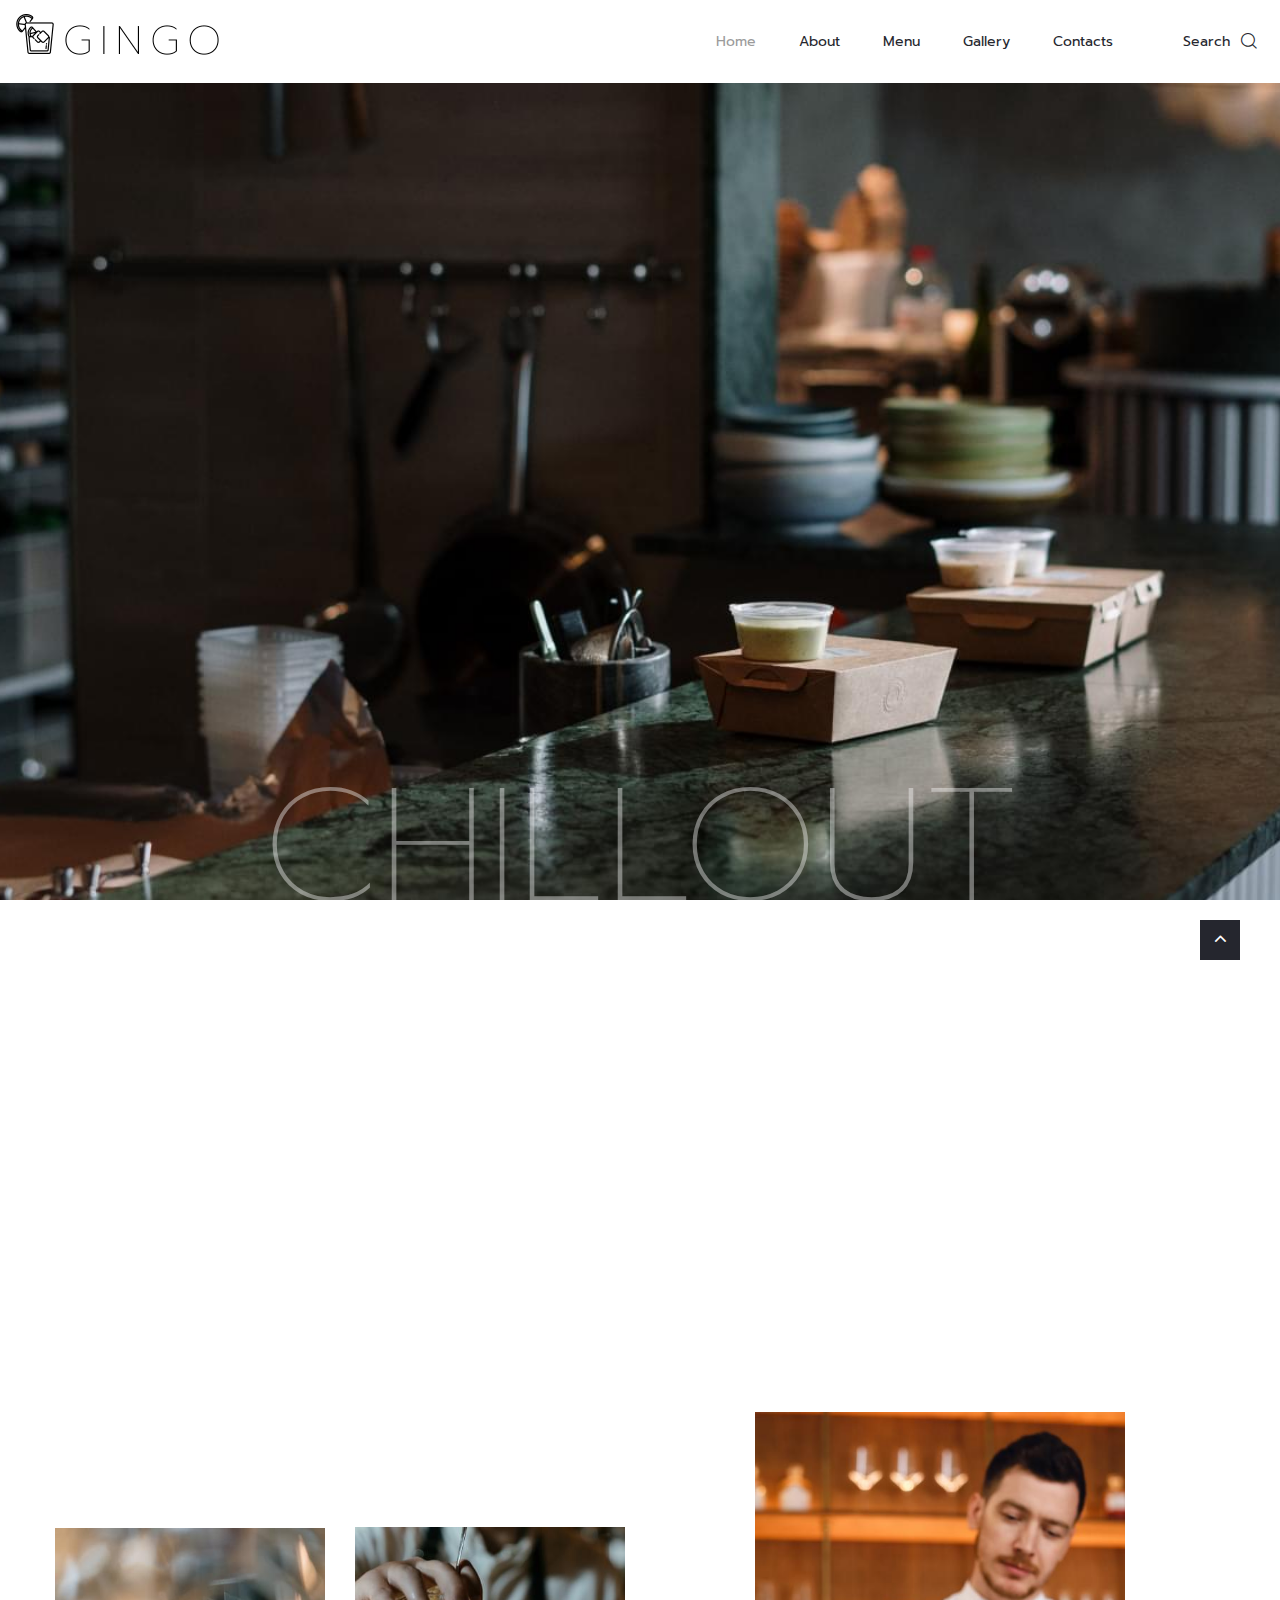
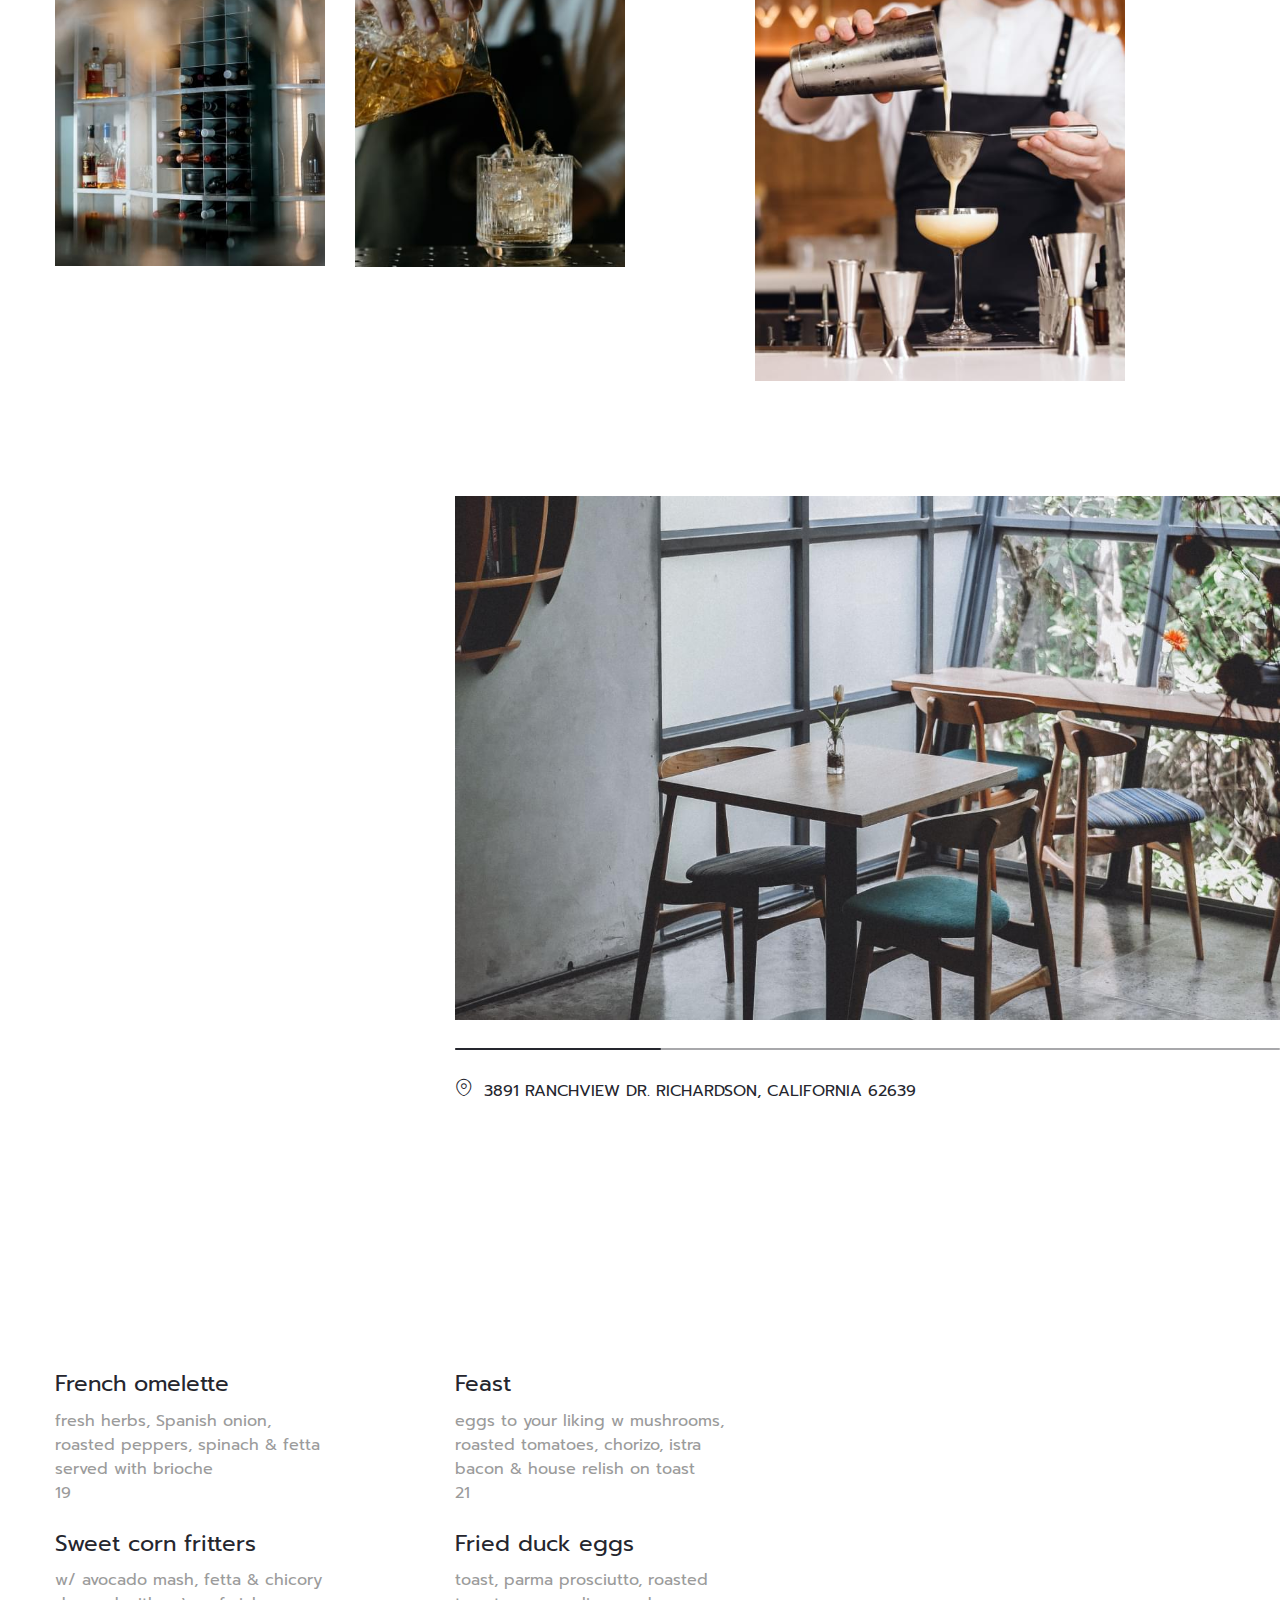
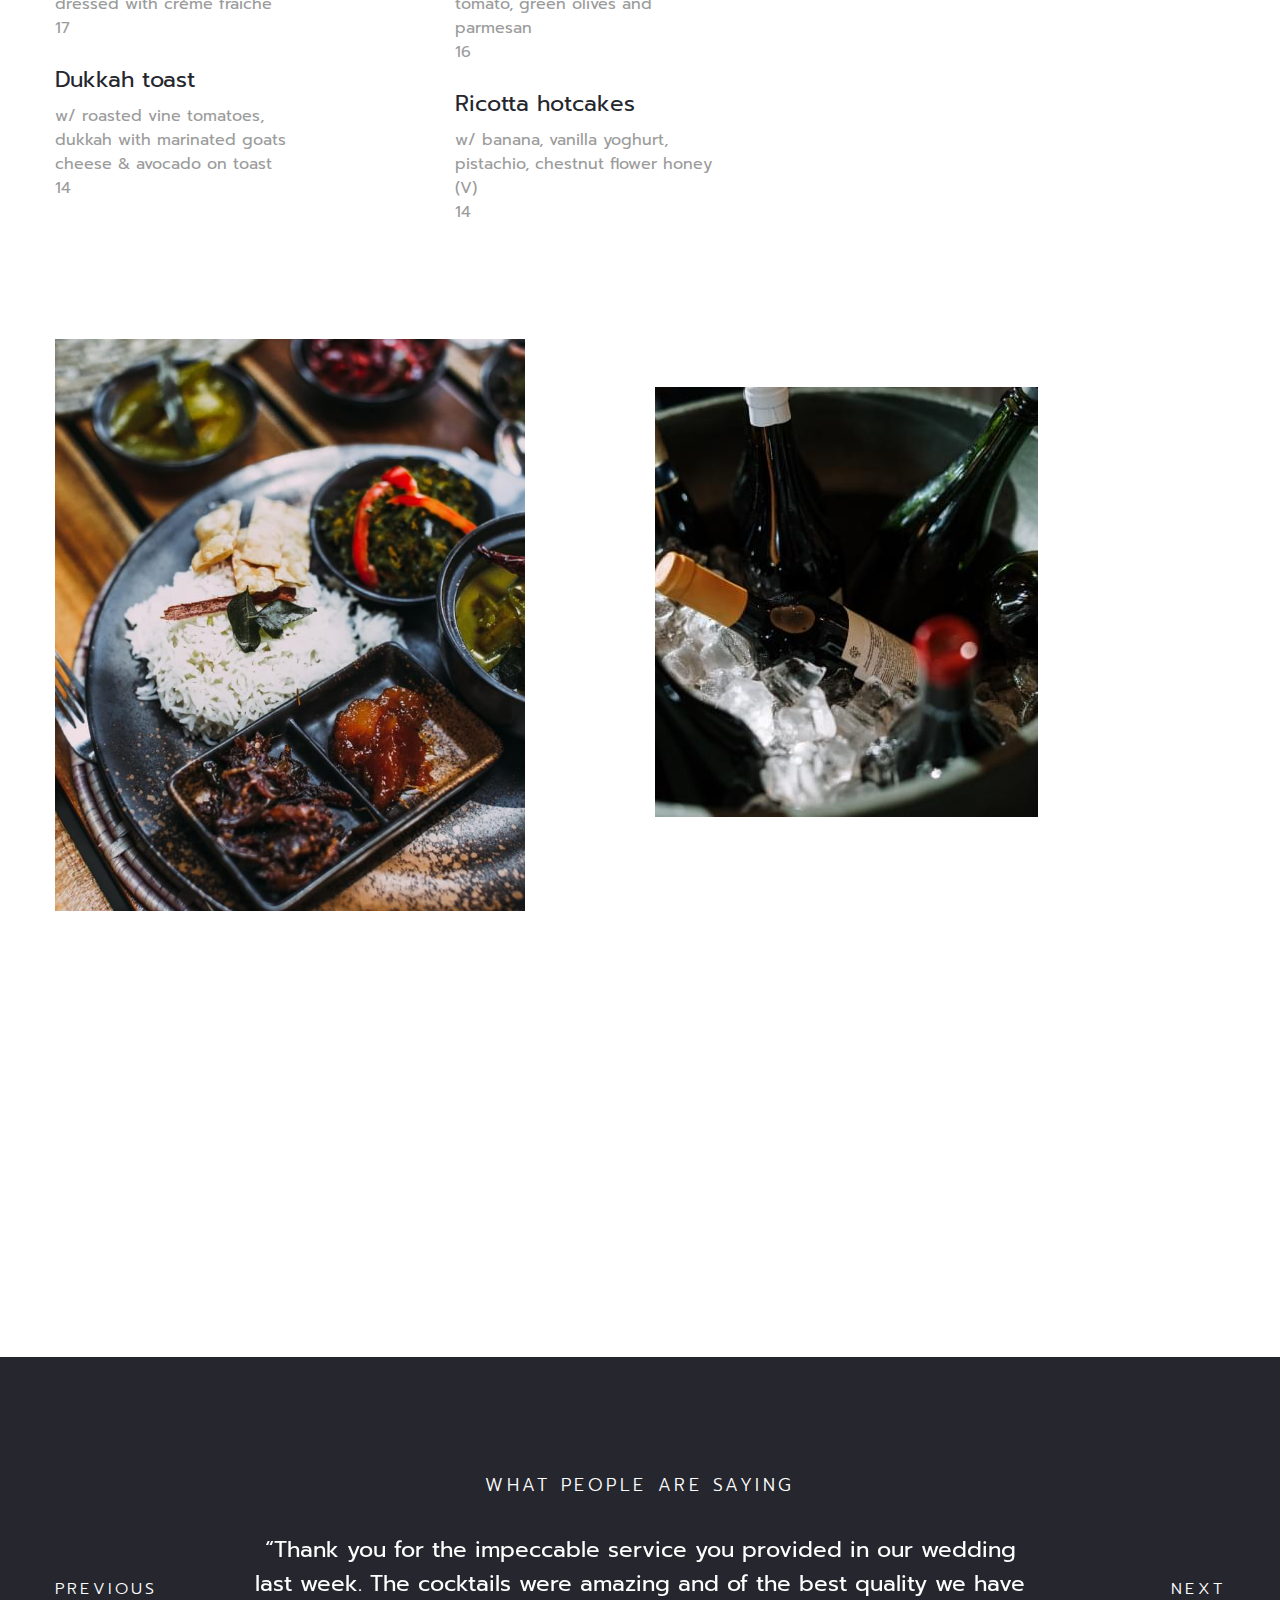
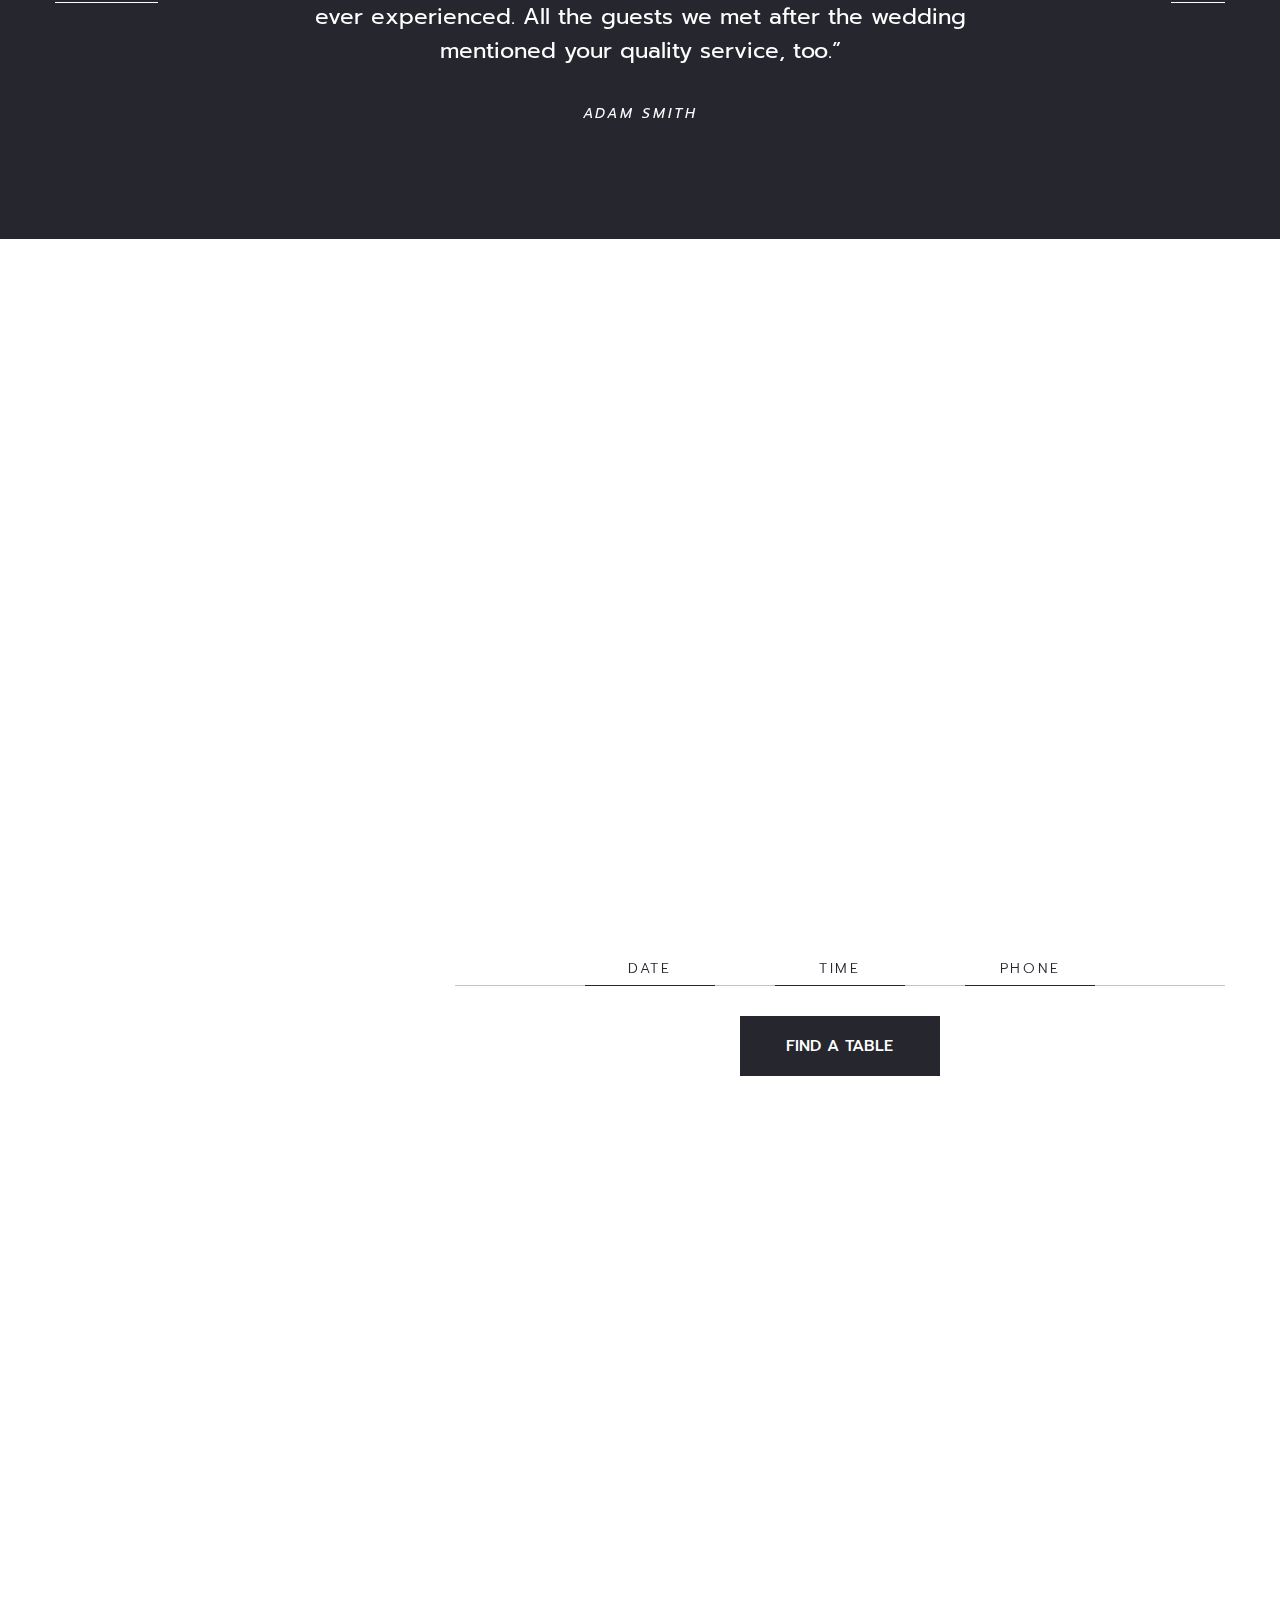
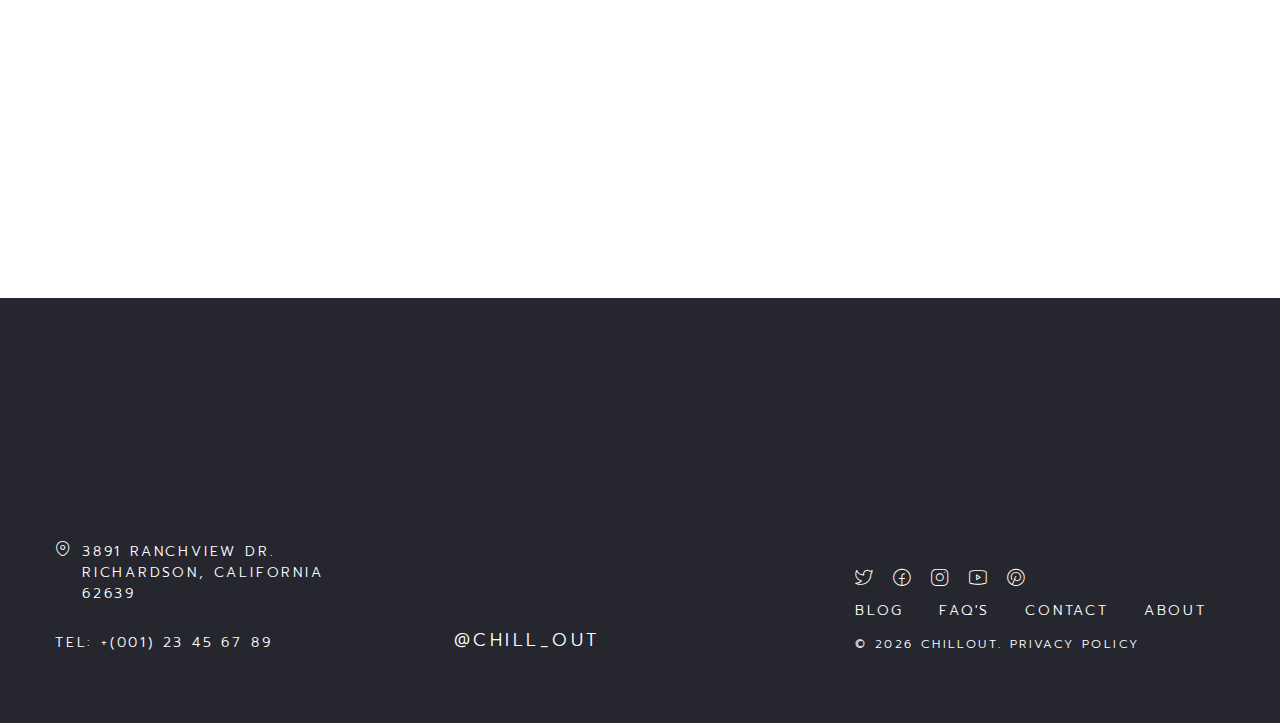
<file: index.html>
<!DOCTYPE html>
<html class="wide wow-animation" lang="en">
  <head>
    <title>Home</title>
    <meta charset="utf-8">
    <meta name="viewport" content="width=device-width, height=device-height, initial-scale=1.0">
    <meta http-equiv="X-UA-Compatible" content="IE=edge">
    <link rel="icon" href="images/favicon.ico" type="image/x-icon">
    <link rel="stylesheet" type="text/css" href="https://fonts.googleapis.com/css2?family=Prompt:ital,wght@0,100;0,200;0,300;0,400;0,500;0,900;1,400&amp;display=swap">
    <link rel="stylesheet" href="css/bootstrap.css">
    <link rel="stylesheet" href="css/fonts.css">
    <link rel="stylesheet" href="css/style.css">
  </head>
  <body>
    <div class="preloader">
      <div class="preloader-body">
        <svg class="preloader-item" width="37" height="48" viewbox="0 0 37 48" fill="none" xmlns="http://www.w3.org/2000/svg">
          <path d="M27.0819 17H3.02508C1.91076 17 1.01376 17.9059 1.0485 19.0197C1.15761 22.5177 1.49703 29.7374 2.5 34C4.07125 40.6778 7.18553 44.8868 8.44856 46.3845C8.79051 46.79 9.29799 47 9.82843 47H20.0218C20.639 47 21.2193 46.7159 21.5659 46.2052C22.6765 44.5687 25.2312 40.4282 27.5 34C28.9757 29.8188 29.084 22.4043 29.0441 18.9156C29.0319 17.8436 28.1539 17 27.0819 17Z" stroke="var(--preloader-secondary)" stroke-width="2"></path>
          <path d="M29 23.5C29 23.5 34.5 20.5 35.5 25.4999C36.0986 28.4926 34.2033 31.5383 32 32.8713C29.4555 34.4108 28 34 28 34" stroke="var(--preloader-secondary)" stroke-width="2"></path>
          <path id="teabag" fill="var(--preloader-secondary)" fill-rule="evenodd" clip-rule="evenodd" d="M16 25V17H14V25H12C10.3431 25 9 26.3431 9 28V34C9 35.6569 10.3431 37 12 37H18C19.6569 37 21 35.6569 21 34V28C21 26.3431 19.6569 25 18 25H16ZM11 28C11 27.4477 11.4477 27 12 27H18C18.5523 27 19 27.4477 19 28V34C19 34.5523 18.5523 35 18 35H12C11.4477 35 11 34.5523 11 34V28Z"></path>
          <path id="steamL" d="M17 1C17 1 17 4.5 14 6.5C11 8.5 11 12 11 12" stroke-width="2" stroke-linecap="round" stroke-linejoin="round" stroke="var(--preloader-secondary)"></path>
          <path id="steamR" d="M21 6C21 6 21 8.22727 19 9.5C17 10.7727 17 13 17 13" stroke="var(--preloader-secondary)" stroke-width="2" stroke-linecap="round" stroke-linejoin="round"></path>
        </svg>
      </div>
    </div>
    <div class="page">
      <header class="section page-header">
        <!--RD Navbar-->
        <div class="rd-navbar-wrap">
          <nav class="rd-navbar rd-navbar-classic" data-layout="rd-navbar-fixed" data-sm-layout="rd-navbar-fixed" data-md-layout="rd-navbar-fixed" data-lg-layout="rd-navbar-fixed" data-xl-layout="rd-navbar-static" data-xxl-layout="rd-navbar-static" data-md-device-layout="rd-navbar-fixed" data-lg-device-layout="rd-navbar-fixed" data-xl-device-layout="rd-navbar-static" data-xxl-device-layout="rd-navbar-static" data-xl-stick-up-offset="46px" data-xxl-stick-up-offset="46px" data-xl-stick-up="true" data-xxl-stick-up="true">
            <div class="rd-navbar-main-outer">
              <div class="rd-navbar-main">
                <!--RD Navbar Panel-->
                <div class="rd-navbar-panel">
                  <!--RD Navbar Toggle-->
                  <button class="rd-navbar-toggle" data-rd-navbar-toggle=".rd-navbar-nav-wrap"><span></span></button>
                  <!--RD Navbar Brand-->
                  <div class="rd-navbar-brand">
                    <!--Brand--><a class="brand" href="index.html"><img class="brand-logo-dark" src="images/logo-default-412x120.png" alt="" width="206" height="60" loading="lazy"/><img class="brand-logo-light" src="images/logo-inverse-412x120.png" alt="" width="206" height="60" loading="lazy"/></a>
                  </div>
                </div>
                <div class="rd-navbar-main-element">
                  <div class="rd-navbar-nav-wrap">
                    <ul class="rd-navbar-nav">
                      <li class="rd-nav-item active"><a class="rd-nav-link" href="index.html">Home</a>
                      </li>
                      <li class="rd-nav-item"><a class="rd-nav-link" href="about.html">About</a>
                      </li>
                      <li class="rd-nav-item"><a class="rd-nav-link" href="menu.html">Menu</a>
                      </li>
                      <li class="rd-nav-item"><a class="rd-nav-link" href="gallery.html">Gallery</a>
                      </li>
                      <li class="rd-nav-item"><a class="rd-nav-link" href="contacts.html">Contacts</a>
                      </li>
                    </ul>
                  </div>
                  <!--RD Navbar Search-->
                  <div class="rd-navbar-search">
                    <div class="rd-navbar-search-group">
                      <div class="rd-navbar-search-text">Search</div>
                      <button class="rd-navbar-search-toggle rd-navbar-fixed-element-1" data-rd-navbar-toggle=".rd-navbar-search"><span></span></button>
                    </div>
                    <form class="rd-search" action="search-results.html" data-search-live="rd-search-results-live" method="GET">
                      <div class="form-wrap">
                        <label class="form-label" for="rd-navbar-search-form-input">Search</label>
                        <input class="rd-navbar-search-form-input form-input" id="rd-navbar-search-form-input" type="text" name="s" autocomplete="off">
                        <div class="rd-search-results-live" id="rd-search-results-live"></div>
                      </div>
                      <button class="rd-search-form-submit icomoon-search" type="submit"></button>
                    </form>
                  </div>
                </div>
              </div>
            </div>
          </nav>
        </div>
      </header>
      <!-- Intro-->
      <section class="intro bg-image bg-mask context-dark" style="background-image:url(images/intro-1920x815.jpg)">
        <div class="intro-inner">
          <div class="container container-wide text-center text-lg-start">
            <div class="text-large text-hover text-center">CHILLOUT</div>
          </div>
        </div>
      </section>
      <!-- About us-->
      <section class="section section-lg bg-default text-center text-lg-start">
        <div class="container">
          <div class="row row-30 align-items-center justify-content-center justify-content-lg-start">
            <div class="col-11 offset-lg-1 mar-b-1 wow fadeInLeft">
              <h2><span class="text-ulight">who</span><br><span>we are</span></h2>
            </div>
            <div class="col-lg-4 offset-lg-3 wow fadeInRight">
              <p>We’re a small, independently run bar in the fantastic area offering a comfortable atmosphere with superb drinks and service. We offer a range of unique cocktails you won’t find anywhere else.</p>
            </div>
            <div class="col-lg-5 offset-lg-2 mar-b-2 wow fadeInLeft">
              <p class="text-italic">Our bar also provides a wide, ever-changing range of craft beer, along with cider, wine and a large collection of spirits.</p>
            </div>
            <div class="col-lg-3 d-none d-lg-block"></div>
            <div class="col-6 col-lg-3">
              <div class="img-responsive"><img src="images/about-01-383x480.jpg" alt="" width="383" height="480" loading="lazy"/>
              </div>
            </div>
            <div class="col-6 col-lg-3">
              <div class="img-responsive"><img src="images/about-02-383x480.jpg" alt="" width="383" height="480" loading="lazy"/>
              </div>
            </div>
            <div class="col-lg-4 offset-lg-1 d-none d-lg-block">
              <div class="img-responsive"><img src="images/about-03-520x800.jpg" alt="" width="520" height="800" loading="lazy"/>
              </div>
            </div>
          </div>
        </div>
      </section>
      <!-- Gallery-->
      <section class="section section-lg bg-default text-center text-lg-start">
        <div class="container">
          <div class="row row-40 justify-content-between align-items-center">
            <div class="col-lg-3 mt-lg-5">
              <h2 class="wow fadeInLeft"><span class="text-ulight">Our</span><br><span>space</span></h2>
              <p class="wow fadeInLeft" data-wow-delay=".2s">With a well-furnished and spacious venue, our CHILLOUT is a perfect space for spending your free time.</p>
            </div>
            <div class="col-lg-8">
              <div class="section swiper-container swiper-slider swiper-slider-1 swiper-slider-1-1" data-swiper='{"autoplay":{"delay":4567},"effect":"fade","loop":false}'>
                <div class="swiper-wrapper">
                  <div class="swiper-slide">
                    <!-- Thumbnail-->
                    <div class="thumbnail-gallery"><a class="thumbnail-gallery-media" href="images/swiper-01-1220x775.jpg" data-lightgallery="item"><img class="thumbnail-gallery-img" src="images/swiper-01-1220x775.jpg" alt="" width="1220" height="775" loading="lazy"/></a></div>
                  </div>
                  <div class="swiper-slide">
                    <!-- Thumbnail-->
                    <div class="thumbnail-gallery"><a class="thumbnail-gallery-media" href="images/swiper-02-1220x775.jpg" data-lightgallery="item"><img class="thumbnail-gallery-img" src="images/swiper-02-1220x775.jpg" alt="" width="1220" height="775" loading="lazy"/></a></div>
                  </div>
                  <div class="swiper-slide">
                    <!-- Thumbnail-->
                    <div class="thumbnail-gallery"><a class="thumbnail-gallery-media" href="images/swiper-03-1220x775.jpg" data-lightgallery="item"><img class="thumbnail-gallery-img" src="images/swiper-03-1220x775.jpg" alt="" width="1220" height="775" loading="lazy"/></a></div>
                  </div>
                  <div class="swiper-slide">
                    <!-- Thumbnail-->
                    <div class="thumbnail-gallery"><a class="thumbnail-gallery-media" href="images/swiper-04-1220x775.jpg" data-lightgallery="item"><img class="thumbnail-gallery-img" src="images/swiper-04-1220x775.jpg" alt="" width="1220" height="775" loading="lazy"/></a></div>
                  </div>
                </div>
                <!-- Swiper scrollbar-->
                <div class="swiper-scrollbar"></div>
              </div>
              <div class="list-icons text-small-1">
                <div class="list-icons-item">
                  <div class="list-icons-icon icomoon-pin"></div>
                  <div class="list-icons-body"><a class="link-inherit" href="#">3891 Ranchview Dr. Richardson, California 62639</a></div>
                </div>
              </div>
            </div>
          </div>
        </div>
      </section>
      <!-- Menu-->
      <section class="section section-lg bg-default text-center text-lg-start">
        <div class="container">
          <h2 class="wow fadeInUp">Menu</h2>
          <div class="tabs-custom" id="tabs-1">
            <!--Nav tabs-->
            <ul class="nav nav-tabs nav-line wow fadeInUp">
              <li class="nav-item" role="presentation"><a class="nav-link h6" href="#tabs-1-1" data-bs-toggle="tab">Breakfast</a></li>
              <li class="nav-item" role="presentation"><a class="nav-link h6" href="#tabs-1-2" data-bs-toggle="tab">drinks</a></li>
              <li class="nav-item" role="presentation"><a class="nav-link h6" href="#tabs-1-3" data-bs-toggle="tab">lunch</a></li>
            </ul>
            <!--Tab panes-->
            <div class="tab-content wow fadeInUp">
              <div class="tab-pane fade" id="tabs-1-1">
                <div class="row row-30 justify-content-center justify-content-lg-start">
                  <div class="col-xs-6 col-lg-4 col-xl-3">
                    <div class="block-simple">
                      <h4 class="block-simple-title"><a href="#">French omelette</a></h4>
                      <div class="block-simple-text">
                        <div>fresh herbs, Spanish onion, roasted peppers, spinach &amp; fetta served with brioche</div>
                        <div>19</div>
                      </div>
                    </div>
                    <div class="block-simple">
                      <h4 class="block-simple-title"><a href="#">Sweet corn fritters</a></h4>
                      <div class="block-simple-text">
                        <div>w/ avocado mash, fetta &amp; chicory dressed with crème fraiche</div>
                        <div>17</div>
                      </div>
                    </div>
                    <div class="block-simple">
                      <h4 class="block-simple-title"><a href="#">Dukkah toast</a></h4>
                      <div class="block-simple-text">
                        <div>w/ roasted vine tomatoes, dukkah with marinated goats cheese &amp; avocado on toast</div>
                        <div>14</div>
                      </div>
                    </div>
                  </div>
                  <div class="col-xs-6 col-lg-4 col-xl-3 offset-xl-1">
                    <div class="block-simple">
                      <h4 class="block-simple-title"><a href="#">Feast</a></h4>
                      <div class="block-simple-text">
                        <div>eggs to your liking w mushrooms, roasted tomatoes, chorizo, istra bacon &amp; house relish on toast</div>
                        <div>21</div>
                      </div>
                    </div>
                    <div class="block-simple">
                      <h4 class="block-simple-title"><a href="#">Fried duck eggs</a></h4>
                      <div class="block-simple-text">
                        <div>toast, parma prosciutto, roasted tomato, green olives and parmesan</div>
                        <div>16</div>
                      </div>
                    </div>
                    <div class="block-simple">
                      <h4 class="block-simple-title"><a href="#">Ricotta hotcakes</a></h4>
                      <div class="block-simple-text">
                        <div>w/ banana, vanilla yoghurt, pistachio, chestnut flower honey (V)</div>
                        <div>14</div>
                      </div>
                    </div>
                  </div>
                </div>
              </div>
              <div class="tab-pane fade" id="tabs-1-2">
                <div class="row row-30 justify-content-center justify-content-lg-start">
                  <div class="col-xs-6 col-lg-4 col-xl-3">
                    <div class="block-simple">
                      <h4 class="block-simple-title"><a href="#">Milkshake</a></h4>
                      <div class="block-simple-text">
                        <div>salted caramel, vanilla bean</div>
                        <div>7</div>
                      </div>
                    </div>
                    <div class="block-simple">
                      <h4 class="block-simple-title"><a href="#">Iced coffee</a></h4>
                      <div class="block-simple-text">
                        <div>w/ vanilla bean ice cream</div>
                        <div>4.5</div>
                      </div>
                    </div>
                    <div class="block-simple">
                      <h4 class="block-simple-title"><a href="#">Single origin coffee</a></h4>
                      <div class="block-simple-text">
                        <div>latte, cappucino</div>
                        <div>3.5</div>
                      </div>
                    </div>
                  </div>
                  <div class="col-xs-6 col-lg-4 col-xl-3 offset-xl-1">
                    <div class="block-simple">
                      <h4 class="block-simple-title"><a href="#">Freshly squeezed juice</a></h4>
                      <div class="block-simple-text">
                        <div>orange, apple, watermelon</div>
                        <div>4.5</div>
                      </div>
                    </div>
                    <div class="block-simple">
                      <h4 class="block-simple-title"><a href="#">Organic green tea</a></h4>
                      <div class="block-simple-text">
                        <div>sourced locally</div>
                        <div>5.5 / pot</div>
                      </div>
                    </div>
                    <div class="block-simple">
                      <h4 class="block-simple-title"><a href="#">Aperol Spritz</a></h4>
                      <div class="block-simple-text">
                        <div>Ice and slice of orange, prosecco, aperol, soda</div>
                      </div>
                    </div>
                  </div>
                  <div class="col-xs-6 col-lg-4 col-xl-3 offset-xl-1">
                    <div class="block-simple">
                      <h4 class="block-simple-title"><a href="#">Campari</a></h4>
                      <div class="block-simple-text">
                        <div>w/ Campari's, lush grapefruit notes, soda</div>
                      </div>
                    </div>
                    <div class="block-simple">
                      <h4 class="block-simple-title"><a href="#">Tormentoso Bush Vine Pintoage</a></h4>
                      <div class="block-simple-text">
                        <div>This wine has typical Pinotage aromas of black cherries</div>
                      </div>
                    </div>
                  </div>
                </div>
              </div>
              <div class="tab-pane fade" id="tabs-1-3">
                <div class="row row-30 justify-content-center justify-content-lg-start">
                  <div class="col-xs-6 col-lg-4 col-xl-3">
                    <div class="block-simple">
                      <h4 class="block-simple-title"><a href="#">Baked duck burger</a></h4>
                      <div class="block-simple-text">
                        <div>brioche bun, maple bacon, smoked tomato reslish and fries</div>
                        <div>24</div>
                      </div>
                    </div>
                    <div class="block-simple">
                      <h4 class="block-simple-title"><a href="#">Herb crusted rockling fillet</a></h4>
                      <div class="block-simple-text">
                        <div>house tartare, cos hearts, cucumber and radish</div>
                        <div>18</div>
                      </div>
                    </div>
                    <div class="block-simple">
                      <h4 class="block-simple-title"><a href="#">Grilled broccolini salad</a></h4>
                      <div class="block-simple-text">
                        <div>w/ poached duck egg, peas, sprouts and lemon (GF)</div>
                        <div>16.5</div>
                      </div>
                    </div>
                  </div>
                  <div class="col-xs-6 col-lg-4 col-xl-3 offset-xl-1">
                    <div class="block-simple">
                      <h4 class="block-simple-title"><a href="#">Smoked beetroot salad</a></h4>
                      <div class="block-simple-text">
                        <div>w/ roasted pumpkin, walnuts, chard and goats cheese (V)</div>
                        <div>21</div>
                      </div>
                    </div>
                    <div class="block-simple">
                      <h4 class="block-simple-title"><a href="#">Baked millet and vegetable root</a></h4>
                      <div class="block-simple-text">
                        <div>w/ two poached eggs, activated cashew cream &amp; supergreens pesto.</div>
                        <div>20</div>
                      </div>
                    </div>
                    <div class="block-simple">
                      <h4 class="block-simple-title"><a href="#">Pan seared snapper</a></h4>
                      <div class="block-simple-text">
                        <div>w/ potato galette, broccolini, purple cauliflower &amp; shaved baby heirloom beets.</div>
                        <div>19</div>
                      </div>
                    </div>
                  </div>
                </div>
              </div>
            </div>
          </div>
        </div>
      </section>
      <!-- Menu explore-->
      <section class="section section-lg bg-default text-center text-lg-start">
        <div class="container">
          <div class="row row-30 justify-content-center justify-content-lg-between">
            <div class="col-lg-4 col-xl-5 d-none d-lg-block">
              <div class="img-responsive"><img src="images/home-01-658x800.jpg" alt="" width="658" height="800" loading="lazy"/>
              </div>
            </div>
            <div class="col-md-8 col-lg-8 col-xl-6 mt-xl-5">
              <div class="img-responsive"><img src="images/home-02-383x430.jpg" alt="" width="383" height="430" loading="lazy"/>
              </div>
              <h2 class="wow fadeInLeft"><span>Seasonal menu —</span><br><span class="text-ulight">hand crafted</span></h2>
              <div class="p-offset-1">
                <div class="row justify-content-center justify-content-lg-between">
                  <div class="col-md-10 col-lg-6 offset-lg-2">
                    <p class="wow fadeInRight">We can provide any meal your heart desires using the highest quality, freshest ingredients and the best dishes in our hand-crafted menu.</p><a class="btn btn-dark btn-ujarak wow fadeInLeft" href="menu.html">Explore</a>
                  </div>
                </div>
              </div>
            </div>
          </div>
        </div>
      </section>
      <!-- Testimonials-->
      <section class="section section-lg bg-dark context-dark text-center">
        <div class="container">
          <h6>What people are saying</h6>
          <div class="owl-carousel owl-carousel-2" data-items="1" data-autoplay="true" data-owl="{&quot;nav&quot;:true,&quot;dots&quot;:true}">
            <blockquote class="quote-default">
              <div class="quote-default-text h4">
                <q>Thank you for the impeccable service you provided in our wedding last week. The cocktails were amazing and of the best quality we have ever experienced. All the guests we met after the wedding mentioned your quality service, too.</q>
              </div>
              <div class="quote-default-cite text-small">
                <cite>Adam Smith</cite>
              </div>
            </blockquote>
            <blockquote class="quote-default">
              <div class="quote-default-text h4">
                <q>Me and my wife would like to thank all the staff of Gingo for an impeccable service and excellent cocktails complete with garnish till the very end. We are proud to say that we had the best cocktails thanks to the CHILLOUT service!</q>
              </div>
              <div class="quote-default-cite text-small">
                <cite>Sam Peters</cite>
              </div>
            </blockquote>
            <blockquote class="quote-default">
              <div class="quote-default-text h4">
                <q>I’m in love with Gingo for their tasty beverages and fresh desserts! I really enjoy fragrant coffee coupled with berry desserts. Amazing place where you can have a great time!</q>
              </div>
              <div class="quote-default-cite text-small">
                <cite>Cameron Williamson</cite>
              </div>
            </blockquote>
          </div>
        </div>
      </section>
      <!-- About us-->
      <section class="section section-lg bg-default text-center text-lg-start">
        <div class="container">
          <h2 class="wow fadeIn"><span>ready to book</span><br><span class="text-ulight">your table?</span></h2>
          <div class="row row-30 row-content-3">
            <div class="col-lg-5 offset-lg-1 wow fadeIn">
              <h4>Booking a table</h4>
              <p>Booking at Gingo is easy. To make a reservation, call us at +1 555 890 901 between 9am-8pm, Monday to Friday or use the form below.</p>
              <p>There are always 10% of walk-ins ready places. We do not book sofa & bar area.</p>
            </div>
            <div class="col-lg-5 offset-lg-1 wow fadeIn">
              <h4>Private dining & events</h4>
              <p>There are four private spaces available for lunch, dinner or indeed at any other time like receptions, presentations or brainstorms. In addition our bar is available for breakfast & private hire as are all the other spaces.</p>
            </div>
          </div>
          <div class="row row-30 row-content-2 align-items-center justify-content-center flex-lg-row-reverse">
            <div class="col-md-10 col-lg-7 col-xl-8">
              <form class="rd-mailform rd-form-1" data-form-output="form-output-global" data-form-type="order" method="post" action="bat/rd-mailform.php">
                <div class="form-inner">
                  <div class="form-wrap">
                    <label class="form-label" for="contact-date">Date</label>
                    <input class="form-input" id="contact-date" type="text" name="date" data-constraints="@Required" data-time-picker="date">
                  </div>
                  <div class="form-wrap">
                    <label class="form-label" for="contact-time">Time</label>
                    <input class="form-input" id="contact-time" type="text" name="time" data-constraints="@Required" data-time-picker="time">
                  </div>
                  <div class="form-wrap">
                    <label class="form-label" for="contact-phone">Phone</label>
                    <input class="form-input" id="contact-phone" type="text" name="phone" data-constraints="@Required @PhoneNumber">
                  </div>
                </div>
                <div class="form-button">
                  <button class="btn btn-dark btn-ujarak" type="submit">Find a table</button>
                </div>
              </form>
            </div>
            <div class="col-md-5 col-lg-5 col-xl-4">
              <div class="img-responsive"><img src="images/contacts-01-520x650.jpg" alt="" width="520" height="650" loading="lazy"/>
              </div>
            </div>
          </div>
        </div>
      </section>
      <!-- Newsletter-->
      <section class="section section-lg bg-default text-center text-lg-start">
        <div class="container">
          <div class="row row-30 align-items-center">
            <div class="col-lg-7 pe-xl-5">
              <h2 class="wow fadeInUp"><span>NEWS AS FRESH</span><br><span>AS OUR Drinks</span></h2>
              <p class="wow fadeInUp">Get the latest updates on new offers and specials.</p>
              <form class="rd-form rd-mailform rd-form-boxed wow fadeInUp" data-form-output="form-output-global" data-form-type="subscribe" method="post" action="bat/rd-mailform.php">
                <div class="form-wrap">
                  <input class="form-input" id="subscribe-form-email" type="email" name="email" data-constraints="@Email @Required">
                  <label class="form-label" for="subscribe-form-email">Your E-mail</label>
                  <button class="rd-form-boxed-btn btn icomoon-envelope"></button>
                </div>
              </form>
            </div>
            <div class="col-lg-5"><img class="img-layout" src="images/home-03-807x500.jpg" alt="" width="807" height="500" loading="lazy"/>
            </div>
          </div>
        </div>
      </section>
      <footer class="section footer-classic context-dark text-center text-md-start">
        <div class="container">
          <div class="row row-30 align-items-end">
            <div class="col-md-4 col-xl-3">
              <!--Brand--><a class="brand" href="index.html"><img class="brand-logo-dark" src="images/logo-default-412x120.png" alt="" width="206" height="60" loading="lazy"/><img class="brand-logo-light" src="images/logo-inverse-412x120.png" alt="" width="206" height="60" loading="lazy"/></a>
              <div class="list-icons text-small">
                <div class="list-icons-item">
                  <div class="list-icons-icon icomoon-pin"></div>
                  <div class="list-icons-body"><a href="#">3891 Ranchview Dr. Richardson, California 62639</a></div>
                </div>
              </div>
              <div class="footer-contact text-small"><span>tel: </span><a href="tel:#">+(001) 23 45 67 89</a></div>
            </div>
            <div class="col-md-3 col-xl-5">
              <div class="thumbnail-simple"><a class="thumbnail-simple-media" href="#"><img class="thumbnail-simple-img" src="images/footer-01-245x245.jpg" alt="" width="245" height="245" loading="lazy"/></a>
                <h6 class="thumbnail-simple-title"><a href="#">@chill_out</a></h6>
              </div>
            </div>
            <div class="col-md-4 col-xl-4 offset-md-1 offset-xl-0">
              <div class="list-social"><a class="list-social-icon icomoon-twitter" href="#"></a><a class="list-social-icon icomoon-facebook" href="#"></a><a class="list-social-icon icomoon-instagram" href="#"></a><a class="list-social-icon icomoon-youtube" href="#"></a><a class="list-social-icon icomoon-pinterest" href="#"></a></div>
              <div class="footer-menu text-small"><a class="footer-menu-item" href="#">Blog</a><a class="footer-menu-item" href="#">Faq's</a><a class="footer-menu-item" href="contacts.html">Contact</a><a class="footer-menu-item" href="about.html">About</a></div>
              <p class="rights"><span>&copy;&nbsp;</span><span class="copyright-year"></span><span>&nbsp;</span><span>CHILLOUT</span><span>.&nbsp;</span><a href="privacy-policy.html">Privacy Policy</a></p>
            </div>
          </div>
        </div>
      </footer>
    </div>
    <div class="snackbars" id="form-output-global"></div>
    <script src="js/core.min.js"></script>
    <script src="js/script.js"></script>
	
	<!--LIVEDEMO_00 -->

<script type="text/javascript">
 var _gaq = _gaq || [];
  _gaq.push(['_setAccount', 'UA-7078796-5']);
  _gaq.push(['_trackPageview']);
  (function() {
    var ga = document.createElement('script'); ga.type = 'text/javascript'; ga.async = true;
    ga.src = ('https:' == document.location.protocol ? 'https://ssl' : 'http://www') + '.google-analytics.com/ga.js';
    var s = document.getElementsByTagName('script')[0]; s.parentNode.insertBefore(ga, s);
  })();</script>
	
  </body>
</html>
</file>
<file: css/fonts.css>
/** @group Fonts *//** @section Font Awesome Icons 4.7.0 */@font-face {	font-family: 'FontAwesome';	src: url("../fonts/fontawesome-webfont.eot?v=4.7.0");	src: url("../fonts/fontawesome-webfont.eot?#iefix&v=4.7.0") format("embedded-opentype"), url("../fonts/fontawesome-webfont.woff2?v=4.7.0") format("woff2"), url("../fonts/fontawesome-webfont.woff?v=4.7.0") format("woff"), url("../fonts/fontawesome-webfont.ttf?v=4.7.0") format("truetype"), url("../fonts/fontawesome-webfont.svg?v=4.7.0#fontawesomeregular") format("svg");	font-weight: normal;	font-style: normal;}.fa {	display: inline-block;	font-family: 'FontAwesome';	font-size: inherit;	text-rendering: auto;	-webkit-font-smoothing: antialiased;	-moz-osx-font-smoothing: grayscale;}[class*='fa-']:before {	font-weight: 400;	font-family: 'FontAwesome';}/* makes the font 33% larger relative to the icon container */.fa-lg {	font-size: 1.33333333em;	line-height: 0.75em;	vertical-align: -15%;}.fa-2x {	font-size: 2em;}.fa-3x {	font-size: 3em;}.fa-4x {	font-size: 4em;}.fa-5x {	font-size: 5em;}.fa-fw {	width: 1.28571429em;	text-align: center;}.fa-ul {	padding-left: 0;	margin-left: 2.14285714em;	list-style-type: none;}.fa-ul > li {	position: relative;}.fa-li {	position: absolute;	left: -2.14285714em;	width: 2.14285714em;	top: 0.14285714em;	text-align: center;}.fa-li.fa-lg {	left: -1.85714286em;}.fa-border {	padding: .2em .25em .15em;	border: solid 0.08em #eeeeee;	border-radius: .1em;}.fa-pull-left {	float: left;}.fa-pull-right {	float: right;}.fa.fa-pull-left {	margin-right: .3em;}.fa.fa-pull-right {	margin-left: .3em;}/* Deprecated as of 4.4.0 */.pull-right {	float: right;}.pull-left {	float: left;}.fa.pull-left {	margin-right: .3em;}.fa.pull-right {	margin-left: .3em;}.fa-spin {	-webkit-animation: fa-spin 2s infinite linear;	animation: fa-spin 2s infinite linear;}.fa-pulse {	-webkit-animation: fa-spin 1s infinite steps(8);	animation: fa-spin 1s infinite steps(8);}@-webkit-keyframes fa-spin {	0% {		-webkit-transform: rotate(0deg);		transform: rotate(0deg);	}	100% {		-webkit-transform: rotate(359deg);		transform: rotate(359deg);	}}@keyframes fa-spin {	0% {		-webkit-transform: rotate(0deg);		transform: rotate(0deg);	}	100% {		-webkit-transform: rotate(359deg);		transform: rotate(359deg);	}}.fa-rotate-90 {	-ms-filter: "progid:DXImageTransform.Microsoft.BasicImage(rotation=1)";	-webkit-transform: rotate(90deg);	-ms-transform: rotate(90deg);	transform: rotate(90deg);}.fa-rotate-180 {	-ms-filter: "progid:DXImageTransform.Microsoft.BasicImage(rotation=2)";	-webkit-transform: rotate(180deg);	-ms-transform: rotate(180deg);	transform: rotate(180deg);}.fa-rotate-270 {	-ms-filter: "progid:DXImageTransform.Microsoft.BasicImage(rotation=3)";	-webkit-transform: rotate(270deg);	-ms-transform: rotate(270deg);	transform: rotate(270deg);}.fa-flip-horizontal {	-ms-filter: "progid:DXImageTransform.Microsoft.BasicImage(rotation=0, mirror=1)";	-webkit-transform: scale(-1, 1);	-ms-transform: scale(-1, 1);	transform: scale(-1, 1);}.fa-flip-vertical {	-ms-filter: "progid:DXImageTransform.Microsoft.BasicImage(rotation=2, mirror=1)";	-webkit-transform: scale(1, -1);	-ms-transform: scale(1, -1);	transform: scale(1, -1);}:root .fa-rotate-90,:root .fa-rotate-180,:root .fa-rotate-270,:root .fa-flip-horizontal,:root .fa-flip-vertical {	filter: none;}.fa-stack {	position: relative;	display: inline-block;	width: 2em;	height: 2em;	line-height: 2em;	vertical-align: middle;}.fa-stack-1x,.fa-stack-2x {	position: absolute;	left: 0;	width: 100%;	text-align: center;}.fa-stack-1x {	line-height: inherit;}.fa-stack-2x {	font-size: 2em;}.fa-inverse {	color: #ffffff;}/* Font Awesome uses the Unicode Private Use Area (PUA) to ensure screen
   readers do not read off random characters that represent icons */.fa-glass:before {	content: "\f000";}.fa-music:before {	content: "\f001";}.fa-search:before {	content: "\f002";}.fa-envelope-o:before {	content: "\f003";}.fa-heart:before {	content: "\f004";}.fa-star:before {	content: "\f005";}.fa-star-o:before {	content: "\f006";}.fa-user:before {	content: "\f007";}.fa-film:before {	content: "\f008";}.fa-th-large:before {	content: "\f009";}.fa-th:before {	content: "\f00a";}.fa-th-list:before {	content: "\f00b";}.fa-check:before {	content: "\f00c";}.fa-remove:before,.fa-close:before,.fa-times:before {	content: "\f00d";}.fa-search-plus:before {	content: "\f00e";}.fa-search-minus:before {	content: "\f010";}.fa-power-off:before {	content: "\f011";}.fa-signal:before {	content: "\f012";}.fa-gear:before,.fa-cog:before {	content: "\f013";}.fa-trash-o:before {	content: "\f014";}.fa-home:before {	content: "\f015";}.fa-file-o:before {	content: "\f016";}.fa-clock-o:before {	content: "\f017";}.fa-road:before {	content: "\f018";}.fa-download:before {	content: "\f019";}.fa-arrow-circle-o-down:before {	content: "\f01a";}.fa-arrow-circle-o-up:before {	content: "\f01b";}.fa-inbox:before {	content: "\f01c";}.fa-play-circle-o:before {	content: "\f01d";}.fa-rotate-right:before,.fa-repeat:before {	content: "\f01e";}.fa-refresh:before {	content: "\f021";}.fa-list-alt:before {	content: "\f022";}.fa-lock:before {	content: "\f023";}.fa-flag:before {	content: "\f024";}.fa-headphones:before {	content: "\f025";}.fa-volume-off:before {	content: "\f026";}.fa-volume-down:before {	content: "\f027";}.fa-volume-up:before {	content: "\f028";}.fa-qrcode:before {	content: "\f029";}.fa-barcode:before {	content: "\f02a";}.fa-tag:before {	content: "\f02b";}.fa-tags:before {	content: "\f02c";}.fa-book:before {	content: "\f02d";}.fa-bookmark:before {	content: "\f02e";}.fa-print:before {	content: "\f02f";}.fa-camera:before {	content: "\f030";}.fa-font:before {	content: "\f031";}.fa-bold:before {	content: "\f032";}.fa-italic:before {	content: "\f033";}.fa-text-height:before {	content: "\f034";}.fa-text-width:before {	content: "\f035";}.fa-align-left:before {	content: "\f036";}.fa-align-center:before {	content: "\f037";}.fa-align-right:before {	content: "\f038";}.fa-align-justify:before {	content: "\f039";}.fa-list:before {	content: "\f03a";}.fa-dedent:before,.fa-outdent:before {	content: "\f03b";}.fa-indent:before {	content: "\f03c";}.fa-video-camera:before {	content: "\f03d";}.fa-photo:before,.fa-image:before,.fa-picture-o:before {	content: "\f03e";}.fa-pencil:before {	content: "\f040";}.fa-map-marker:before {	content: "\f041";}.fa-adjust:before {	content: "\f042";}.fa-tint:before {	content: "\f043";}.fa-edit:before,.fa-pencil-square-o:before {	content: "\f044";}.fa-share-square-o:before {	content: "\f045";}.fa-check-square-o:before {	content: "\f046";}.fa-arrows:before {	content: "\f047";}.fa-step-backward:before {	content: "\f048";}.fa-fast-backward:before {	content: "\f049";}.fa-backward:before {	content: "\f04a";}.fa-play:before {	content: "\f04b";}.fa-pause:before {	content: "\f04c";}.fa-stop:before {	content: "\f04d";}.fa-forward:before {	content: "\f04e";}.fa-fast-forward:before {	content: "\f050";}.fa-step-forward:before {	content: "\f051";}.fa-eject:before {	content: "\f052";}.fa-chevron-left:before {	content: "\f053";}.fa-chevron-right:before {	content: "\f054";}.fa-plus-circle:before {	content: "\f055";}.fa-minus-circle:before {	content: "\f056";}.fa-times-circle:before {	content: "\f057";}.fa-check-circle:before {	content: "\f058";}.fa-question-circle:before {	content: "\f059";}.fa-info-circle:before {	content: "\f05a";}.fa-crosshairs:before {	content: "\f05b";}.fa-times-circle-o:before {	content: "\f05c";}.fa-check-circle-o:before {	content: "\f05d";}.fa-ban:before {	content: "\f05e";}.fa-arrow-left:before {	content: "\f060";}.fa-arrow-right:before {	content: "\f061";}.fa-arrow-up:before {	content: "\f062";}.fa-arrow-down:before {	content: "\f063";}.fa-mail-forward:before,.fa-share:before {	content: "\f064";}.fa-expand:before {	content: "\f065";}.fa-compress:before {	content: "\f066";}.fa-plus:before {	content: "\f067";}.fa-minus:before {	content: "\f068";}.fa-asterisk:before {	content: "\f069";}.fa-exclamation-circle:before {	content: "\f06a";}.fa-gift:before {	content: "\f06b";}.fa-leaf:before {	content: "\f06c";}.fa-fire:before {	content: "\f06d";}.fa-eye:before {	content: "\f06e";}.fa-eye-slash:before {	content: "\f070";}.fa-warning:before,.fa-exclamation-triangle:before {	content: "\f071";}.fa-plane:before {	content: "\f072";}.fa-calendar:before {	content: "\f073";}.fa-random:before {	content: "\f074";}.fa-comment:before {	content: "\f075";}.fa-magnet:before {	content: "\f076";}.fa-chevron-up:before {	content: "\f077";}.fa-chevron-down:before {	content: "\f078";}.fa-retweet:before {	content: "\f079";}.fa-shopping-cart:before {	content: "\f07a";}.fa-folder:before {	content: "\f07b";}.fa-folder-open:before {	content: "\f07c";}.fa-arrows-v:before {	content: "\f07d";}.fa-arrows-h:before {	content: "\f07e";}.fa-bar-chart-o:before,.fa-bar-chart:before {	content: "\f080";}.fa-twitter-square:before {	content: "\f081";}.fa-facebook-square:before {	content: "\f082";}.fa-camera-retro:before {	content: "\f083";}.fa-key:before {	content: "\f084";}.fa-gears:before,.fa-cogs:before {	content: "\f085";}.fa-comments:before {	content: "\f086";}.fa-thumbs-o-up:before {	content: "\f087";}.fa-thumbs-o-down:before {	content: "\f088";}.fa-star-half:before {	content: "\f089";}.fa-heart-o:before {	content: "\f08a";}.fa-sign-out:before {	content: "\f08b";}.fa-linkedin-square:before {	content: "\f08c";}.fa-thumb-tack:before {	content: "\f08d";}.fa-external-link:before {	content: "\f08e";}.fa-sign-in:before {	content: "\f090";}.fa-trophy:before {	content: "\f091";}.fa-github-square:before {	content: "\f092";}.fa-upload:before {	content: "\f093";}.fa-lemon-o:before {	content: "\f094";}.fa-phone:before {	content: "\f095";}.fa-square-o:before {	content: "\f096";}.fa-bookmark-o:before {	content: "\f097";}.fa-phone-square:before {	content: "\f098";}.fa-twitter:before {	content: "\f099";}.fa-facebook-f:before,.fa-facebook:before {	content: "\f09a";}.fa-github:before {	content: "\f09b";}.fa-unlock:before {	content: "\f09c";}.fa-credit-card:before {	content: "\f09d";}.fa-feed:before,.fa-rss:before {	content: "\f09e";}.fa-hdd-o:before {	content: "\f0a0";}.fa-bullhorn:before {	content: "\f0a1";}.fa-bell:before {	content: "\f0f3";}.fa-certificate:before {	content: "\f0a3";}.fa-hand-o-right:before {	content: "\f0a4";}.fa-hand-o-left:before {	content: "\f0a5";}.fa-hand-o-up:before {	content: "\f0a6";}.fa-hand-o-down:before {	content: "\f0a7";}.fa-arrow-circle-left:before {	content: "\f0a8";}.fa-arrow-circle-right:before {	content: "\f0a9";}.fa-arrow-circle-up:before {	content: "\f0aa";}.fa-arrow-circle-down:before {	content: "\f0ab";}.fa-globe:before {	content: "\f0ac";}.fa-wrench:before {	content: "\f0ad";}.fa-tasks:before {	content: "\f0ae";}.fa-filter:before {	content: "\f0b0";}.fa-briefcase:before {	content: "\f0b1";}.fa-arrows-alt:before {	content: "\f0b2";}.fa-group:before,.fa-users:before {	content: "\f0c0";}.fa-chain:before,.fa-link:before {	content: "\f0c1";}.fa-cloud:before {	content: "\f0c2";}.fa-flask:before {	content: "\f0c3";}.fa-cut:before,.fa-scissors:before {	content: "\f0c4";}.fa-copy:before,.fa-files-o:before {	content: "\f0c5";}.fa-paperclip:before {	content: "\f0c6";}.fa-save:before,.fa-floppy-o:before {	content: "\f0c7";}.fa-square:before {	content: "\f0c8";}.fa-navicon:before,.fa-reorder:before,.fa-bars:before {	content: "\f0c9";}.fa-list-ul:before {	content: "\f0ca";}.fa-list-ol:before {	content: "\f0cb";}.fa-strikethrough:before {	content: "\f0cc";}.fa-underline:before {	content: "\f0cd";}.fa-table:before {	content: "\f0ce";}.fa-magic:before {	content: "\f0d0";}.fa-truck:before {	content: "\f0d1";}.fa-pinterest:before {	content: "\f0d2";}.fa-pinterest-square:before {	content: "\f0d3";}.fa-google-plus-square:before {	content: "\f0d4";}.fa-google-plus:before {	content: "\f0d5";}.fa-money:before {	content: "\f0d6";}.fa-caret-down:before {	content: "\f0d7";}.fa-caret-up:before {	content: "\f0d8";}.fa-caret-left:before {	content: "\f0d9";}.fa-caret-right:before {	content: "\f0da";}.fa-columns:before {	content: "\f0db";}.fa-unsorted:before,.fa-sort:before {	content: "\f0dc";}.fa-sort-down:before,.fa-sort-desc:before {	content: "\f0dd";}.fa-sort-up:before,.fa-sort-asc:before {	content: "\f0de";}.fa-envelope:before {	content: "\f0e0";}.fa-linkedin:before {	content: "\f0e1";}.fa-rotate-left:before,.fa-undo:before {	content: "\f0e2";}.fa-legal:before,.fa-gavel:before {	content: "\f0e3";}.fa-dashboard:before,.fa-tachometer:before {	content: "\f0e4";}.fa-comment-o:before {	content: "\f0e5";}.fa-comments-o:before {	content: "\f0e6";}.fa-flash:before,.fa-bolt:before {	content: "\f0e7";}.fa-sitemap:before {	content: "\f0e8";}.fa-umbrella:before {	content: "\f0e9";}.fa-paste:before,.fa-clipboard:before {	content: "\f0ea";}.fa-lightbulb-o:before {	content: "\f0eb";}.fa-exchange:before {	content: "\f0ec";}.fa-cloud-download:before {	content: "\f0ed";}.fa-cloud-upload:before {	content: "\f0ee";}.fa-user-md:before {	content: "\f0f0";}.fa-stethoscope:before {	content: "\f0f1";}.fa-suitcase:before {	content: "\f0f2";}.fa-bell-o:before {	content: "\f0a2";}.fa-coffee:before {	content: "\f0f4";}.fa-cutlery:before {	content: "\f0f5";}.fa-file-text-o:before {	content: "\f0f6";}.fa-building-o:before {	content: "\f0f7";}.fa-hospital-o:before {	content: "\f0f8";}.fa-ambulance:before {	content: "\f0f9";}.fa-medkit:before {	content: "\f0fa";}.fa-fighter-jet:before {	content: "\f0fb";}.fa-beer:before {	content: "\f0fc";}.fa-h-square:before {	content: "\f0fd";}.fa-plus-square:before {	content: "\f0fe";}.fa-angle-double-left:before {	content: "\f100";}.fa-angle-double-right:before {	content: "\f101";}.fa-angle-double-up:before {	content: "\f102";}.fa-angle-double-down:before {	content: "\f103";}.fa-angle-left:before {	content: "\f104";}.fa-angle-right:before {	content: "\f105";}.fa-angle-up:before {	content: "\f106";}.fa-angle-down:before {	content: "\f107";}.fa-desktop:before {	content: "\f108";}.fa-laptop:before {	content: "\f109";}.fa-tablet:before {	content: "\f10a";}.fa-mobile-phone:before,.fa-mobile:before {	content: "\f10b";}.fa-circle-o:before {	content: "\f10c";}.fa-quote-left:before {	content: "\f10d";}.fa-quote-right:before {	content: "\f10e";}.fa-spinner:before {	content: "\f110";}.fa-circle:before {	content: "\f111";}.fa-mail-reply:before,.fa-reply:before {	content: "\f112";}.fa-github-alt:before {	content: "\f113";}.fa-folder-o:before {	content: "\f114";}.fa-folder-open-o:before {	content: "\f115";}.fa-smile-o:before {	content: "\f118";}.fa-frown-o:before {	content: "\f119";}.fa-meh-o:before {	content: "\f11a";}.fa-gamepad:before {	content: "\f11b";}.fa-keyboard-o:before {	content: "\f11c";}.fa-flag-o:before {	content: "\f11d";}.fa-flag-checkered:before {	content: "\f11e";}.fa-terminal:before {	content: "\f120";}.fa-code:before {	content: "\f121";}.fa-mail-reply-all:before,.fa-reply-all:before {	content: "\f122";}.fa-star-half-empty:before,.fa-star-half-full:before,.fa-star-half-o:before {	content: "\f123";}.fa-location-arrow:before {	content: "\f124";}.fa-crop:before {	content: "\f125";}.fa-code-fork:before {	content: "\f126";}.fa-unlink:before,.fa-chain-broken:before {	content: "\f127";}.fa-question:before {	content: "\f128";}.fa-info:before {	content: "\f129";}.fa-exclamation:before {	content: "\f12a";}.fa-superscript:before {	content: "\f12b";}.fa-subscript:before {	content: "\f12c";}.fa-eraser:before {	content: "\f12d";}.fa-puzzle-piece:before {	content: "\f12e";}.fa-microphone:before {	content: "\f130";}.fa-microphone-slash:before {	content: "\f131";}.fa-shield:before {	content: "\f132";}.fa-calendar-o:before {	content: "\f133";}.fa-fire-extinguisher:before {	content: "\f134";}.fa-rocket:before {	content: "\f135";}.fa-maxcdn:before {	content: "\f136";}.fa-chevron-circle-left:before {	content: "\f137";}.fa-chevron-circle-right:before {	content: "\f138";}.fa-chevron-circle-up:before {	content: "\f139";}.fa-chevron-circle-down:before {	content: "\f13a";}.fa-html5:before {	content: "\f13b";}.fa-css3:before {	content: "\f13c";}.fa-anchor:before {	content: "\f13d";}.fa-unlock-alt:before {	content: "\f13e";}.fa-bullseye:before {	content: "\f140";}.fa-ellipsis-h:before {	content: "\f141";}.fa-ellipsis-v:before {	content: "\f142";}.fa-rss-square:before {	content: "\f143";}.fa-play-circle:before {	content: "\f144";}.fa-ticket:before {	content: "\f145";}.fa-minus-square:before {	content: "\f146";}.fa-minus-square-o:before {	content: "\f147";}.fa-level-up:before {	content: "\f148";}.fa-level-down:before {	content: "\f149";}.fa-check-square:before {	content: "\f14a";}.fa-pencil-square:before {	content: "\f14b";}.fa-external-link-square:before {	content: "\f14c";}.fa-share-square:before {	content: "\f14d";}.fa-compass:before {	content: "\f14e";}.fa-toggle-down:before,.fa-caret-square-o-down:before {	content: "\f150";}.fa-toggle-up:before,.fa-caret-square-o-up:before {	content: "\f151";}.fa-toggle-right:before,.fa-caret-square-o-right:before {	content: "\f152";}.fa-euro:before,.fa-eur:before {	content: "\f153";}.fa-gbp:before {	content: "\f154";}.fa-dollar:before,.fa-usd:before {	content: "\f155";}.fa-rupee:before,.fa-inr:before {	content: "\f156";}.fa-cny:before,.fa-rmb:before,.fa-yen:before,.fa-jpy:before {	content: "\f157";}.fa-ruble:before,.fa-rouble:before,.fa-rub:before {	content: "\f158";}.fa-won:before,.fa-krw:before {	content: "\f159";}.fa-bitcoin:before,.fa-btc:before {	content: "\f15a";}.fa-file:before {	content: "\f15b";}.fa-file-text:before {	content: "\f15c";}.fa-sort-alpha-asc:before {	content: "\f15d";}.fa-sort-alpha-desc:before {	content: "\f15e";}.fa-sort-amount-asc:before {	content: "\f160";}.fa-sort-amount-desc:before {	content: "\f161";}.fa-sort-numeric-asc:before {	content: "\f162";}.fa-sort-numeric-desc:before {	content: "\f163";}.fa-thumbs-up:before {	content: "\f164";}.fa-thumbs-down:before {	content: "\f165";}.fa-youtube-square:before {	content: "\f166";}.fa-youtube:before {	content: "\f167";}.fa-xing:before {	content: "\f168";}.fa-xing-square:before {	content: "\f169";}.fa-youtube-play:before {	content: "\f16a";}.fa-dropbox:before {	content: "\f16b";}.fa-stack-overflow:before {	content: "\f16c";}.fa-instagram:before {	content: "\f16d";}.fa-flickr:before {	content: "\f16e";}.fa-adn:before {	content: "\f170";}.fa-bitbucket:before {	content: "\f171";}.fa-bitbucket-square:before {	content: "\f172";}.fa-tumblr:before {	content: "\f173";}.fa-tumblr-square:before {	content: "\f174";}.fa-long-arrow-down:before {	content: "\f175";}.fa-long-arrow-up:before {	content: "\f176";}.fa-long-arrow-left:before {	content: "\f177";}.fa-long-arrow-right:before {	content: "\f178";}.fa-apple:before {	content: "\f179";}.fa-windows:before {	content: "\f17a";}.fa-android:before {	content: "\f17b";}.fa-linux:before {	content: "\f17c";}.fa-dribbble:before {	content: "\f17d";}.fa-skype:before {	content: "\f17e";}.fa-foursquare:before {	content: "\f180";}.fa-trello:before {	content: "\f181";}.fa-female:before {	content: "\f182";}.fa-male:before {	content: "\f183";}.fa-gittip:before,.fa-gratipay:before {	content: "\f184";}.fa-sun-o:before {	content: "\f185";}.fa-moon-o:before {	content: "\f186";}.fa-archive:before {	content: "\f187";}.fa-bug:before {	content: "\f188";}.fa-vk:before {	content: "\f189";}.fa-weibo:before {	content: "\f18a";}.fa-renren:before {	content: "\f18b";}.fa-pagelines:before {	content: "\f18c";}.fa-stack-exchange:before {	content: "\f18d";}.fa-arrow-circle-o-right:before {	content: "\f18e";}.fa-arrow-circle-o-left:before {	content: "\f190";}.fa-toggle-left:before,.fa-caret-square-o-left:before {	content: "\f191";}.fa-dot-circle-o:before {	content: "\f192";}.fa-wheelchair:before {	content: "\f193";}.fa-vimeo-square:before {	content: "\f194";}.fa-turkish-lira:before,.fa-try:before {	content: "\f195";}.fa-plus-square-o:before {	content: "\f196";}.fa-space-shuttle:before {	content: "\f197";}.fa-slack:before {	content: "\f198";}.fa-envelope-square:before {	content: "\f199";}.fa-wordpress:before {	content: "\f19a";}.fa-openid:before {	content: "\f19b";}.fa-institution:before,.fa-bank:before,.fa-university:before {	content: "\f19c";}.fa-mortar-board:before,.fa-graduation-cap:before {	content: "\f19d";}.fa-yahoo:before {	content: "\f19e";}.fa-google:before {	content: "\f1a0";}.fa-reddit:before {	content: "\f1a1";}.fa-reddit-square:before {	content: "\f1a2";}.fa-stumbleupon-circle:before {	content: "\f1a3";}.fa-stumbleupon:before {	content: "\f1a4";}.fa-delicious:before {	content: "\f1a5";}.fa-digg:before {	content: "\f1a6";}.fa-pied-piper-pp:before {	content: "\f1a7";}.fa-pied-piper-alt:before {	content: "\f1a8";}.fa-drupal:before {	content: "\f1a9";}.fa-joomla:before {	content: "\f1aa";}.fa-language:before {	content: "\f1ab";}.fa-fax:before {	content: "\f1ac";}.fa-building:before {	content: "\f1ad";}.fa-child:before {	content: "\f1ae";}.fa-paw:before {	content: "\f1b0";}.fa-spoon:before {	content: "\f1b1";}.fa-cube:before {	content: "\f1b2";}.fa-cubes:before {	content: "\f1b3";}.fa-behance:before {	content: "\f1b4";}.fa-behance-square:before {	content: "\f1b5";}.fa-steam:before {	content: "\f1b6";}.fa-steam-square:before {	content: "\f1b7";}.fa-recycle:before {	content: "\f1b8";}.fa-automobile:before,.fa-car:before {	content: "\f1b9";}.fa-cab:before,.fa-taxi:before {	content: "\f1ba";}.fa-tree:before {	content: "\f1bb";}.fa-spotify:before {	content: "\f1bc";}.fa-deviantart:before {	content: "\f1bd";}.fa-soundcloud:before {	content: "\f1be";}.fa-database:before {	content: "\f1c0";}.fa-file-pdf-o:before {	content: "\f1c1";}.fa-file-word-o:before {	content: "\f1c2";}.fa-file-excel-o:before {	content: "\f1c3";}.fa-file-powerpoint-o:before {	content: "\f1c4";}.fa-file-photo-o:before,.fa-file-picture-o:before,.fa-file-image-o:before {	content: "\f1c5";}.fa-file-zip-o:before,.fa-file-archive-o:before {	content: "\f1c6";}.fa-file-sound-o:before,.fa-file-audio-o:before {	content: "\f1c7";}.fa-file-movie-o:before,.fa-file-video-o:before {	content: "\f1c8";}.fa-file-code-o:before {	content: "\f1c9";}.fa-vine:before {	content: "\f1ca";}.fa-codepen:before {	content: "\f1cb";}.fa-jsfiddle:before {	content: "\f1cc";}.fa-life-bouy:before,.fa-life-buoy:before,.fa-life-saver:before,.fa-support:before,.fa-life-ring:before {	content: "\f1cd";}.fa-circle-o-notch:before {	content: "\f1ce";}.fa-ra:before,.fa-resistance:before,.fa-rebel:before {	content: "\f1d0";}.fa-ge:before,.fa-empire:before {	content: "\f1d1";}.fa-git-square:before {	content: "\f1d2";}.fa-git:before {	content: "\f1d3";}.fa-y-combinator-square:before,.fa-yc-square:before,.fa-hacker-news:before {	content: "\f1d4";}.fa-tencent-weibo:before {	content: "\f1d5";}.fa-qq:before {	content: "\f1d6";}.fa-wechat:before,.fa-weixin:before {	content: "\f1d7";}.fa-send:before,.fa-paper-plane:before {	content: "\f1d8";}.fa-send-o:before,.fa-paper-plane-o:before {	content: "\f1d9";}.fa-history:before {	content: "\f1da";}.fa-circle-thin:before {	content: "\f1db";}.fa-header:before {	content: "\f1dc";}.fa-paragraph:before {	content: "\f1dd";}.fa-sliders:before {	content: "\f1de";}.fa-share-alt:before {	content: "\f1e0";}.fa-share-alt-square:before {	content: "\f1e1";}.fa-bomb:before {	content: "\f1e2";}.fa-soccer-ball-o:before,.fa-futbol-o:before {	content: "\f1e3";}.fa-tty:before {	content: "\f1e4";}.fa-binoculars:before {	content: "\f1e5";}.fa-plug:before {	content: "\f1e6";}.fa-slideshare:before {	content: "\f1e7";}.fa-twitch:before {	content: "\f1e8";}.fa-yelp:before {	content: "\f1e9";}.fa-newspaper-o:before {	content: "\f1ea";}.fa-wifi:before {	content: "\f1eb";}.fa-calculator:before {	content: "\f1ec";}.fa-paypal:before {	content: "\f1ed";}.fa-google-wallet:before {	content: "\f1ee";}.fa-cc-visa:before {	content: "\f1f0";}.fa-cc-mastercard:before {	content: "\f1f1";}.fa-cc-discover:before {	content: "\f1f2";}.fa-cc-amex:before {	content: "\f1f3";}.fa-cc-paypal:before {	content: "\f1f4";}.fa-cc-stripe:before {	content: "\f1f5";}.fa-bell-slash:before {	content: "\f1f6";}.fa-bell-slash-o:before {	content: "\f1f7";}.fa-trash:before {	content: "\f1f8";}.fa-copyright:before {	content: "\f1f9";}.fa-at:before {	content: "\f1fa";}.fa-eyedropper:before {	content: "\f1fb";}.fa-paint-brush:before {	content: "\f1fc";}.fa-birthday-cake:before {	content: "\f1fd";}.fa-area-chart:before {	content: "\f1fe";}.fa-pie-chart:before {	content: "\f200";}.fa-line-chart:before {	content: "\f201";}.fa-lastfm:before {	content: "\f202";}.fa-lastfm-square:before {	content: "\f203";}.fa-toggle-off:before {	content: "\f204";}.fa-toggle-on:before {	content: "\f205";}.fa-bicycle:before {	content: "\f206";}.fa-bus:before {	content: "\f207";}.fa-ioxhost:before {	content: "\f208";}.fa-angellist:before {	content: "\f209";}.fa-cc:before {	content: "\f20a";}.fa-shekel:before,.fa-sheqel:before,.fa-ils:before {	content: "\f20b";}.fa-meanpath:before {	content: "\f20c";}.fa-buysellads:before {	content: "\f20d";}.fa-connectdevelop:before {	content: "\f20e";}.fa-dashcube:before {	content: "\f210";}.fa-forumbee:before {	content: "\f211";}.fa-leanpub:before {	content: "\f212";}.fa-sellsy:before {	content: "\f213";}.fa-shirtsinbulk:before {	content: "\f214";}.fa-simplybuilt:before {	content: "\f215";}.fa-skyatlas:before {	content: "\f216";}.fa-cart-plus:before {	content: "\f217";}.fa-cart-arrow-down:before {	content: "\f218";}.fa-diamond:before {	content: "\f219";}.fa-ship:before {	content: "\f21a";}.fa-user-secret:before {	content: "\f21b";}.fa-motorcycle:before {	content: "\f21c";}.fa-street-view:before {	content: "\f21d";}.fa-heartbeat:before {	content: "\f21e";}.fa-venus:before {	content: "\f221";}.fa-mars:before {	content: "\f222";}.fa-mercury:before {	content: "\f223";}.fa-intersex:before,.fa-transgender:before {	content: "\f224";}.fa-transgender-alt:before {	content: "\f225";}.fa-venus-double:before {	content: "\f226";}.fa-mars-double:before {	content: "\f227";}.fa-venus-mars:before {	content: "\f228";}.fa-mars-stroke:before {	content: "\f229";}.fa-mars-stroke-v:before {	content: "\f22a";}.fa-mars-stroke-h:before {	content: "\f22b";}.fa-neuter:before {	content: "\f22c";}.fa-genderless:before {	content: "\f22d";}.fa-facebook-official:before {	content: "\f230";}.fa-pinterest-p:before {	content: "\f231";}.fa-whatsapp:before {	content: "\f232";}.fa-server:before {	content: "\f233";}.fa-user-plus:before {	content: "\f234";}.fa-user-times:before {	content: "\f235";}.fa-hotel:before,.fa-bed:before {	content: "\f236";}.fa-viacoin:before {	content: "\f237";}.fa-train:before {	content: "\f238";}.fa-subway:before {	content: "\f239";}.fa-medium:before {	content: "\f23a";}.fa-yc:before,.fa-y-combinator:before {	content: "\f23b";}.fa-optin-monster:before {	content: "\f23c";}.fa-opencart:before {	content: "\f23d";}.fa-expeditedssl:before {	content: "\f23e";}.fa-battery-4:before,.fa-battery:before,.fa-battery-full:before {	content: "\f240";}.fa-battery-3:before,.fa-battery-three-quarters:before {	content: "\f241";}.fa-battery-2:before,.fa-battery-half:before {	content: "\f242";}.fa-battery-1:before,.fa-battery-quarter:before {	content: "\f243";}.fa-battery-0:before,.fa-battery-empty:before {	content: "\f244";}.fa-mouse-pointer:before {	content: "\f245";}.fa-i-cursor:before {	content: "\f246";}.fa-object-group:before {	content: "\f247";}.fa-object-ungroup:before {	content: "\f248";}.fa-sticky-note:before {	content: "\f249";}.fa-sticky-note-o:before {	content: "\f24a";}.fa-cc-jcb:before {	content: "\f24b";}.fa-cc-diners-club:before {	content: "\f24c";}.fa-clone:before {	content: "\f24d";}.fa-balance-scale:before {	content: "\f24e";}.fa-hourglass-o:before {	content: "\f250";}.fa-hourglass-1:before,.fa-hourglass-start:before {	content: "\f251";}.fa-hourglass-2:before,.fa-hourglass-half:before {	content: "\f252";}.fa-hourglass-3:before,.fa-hourglass-end:before {	content: "\f253";}.fa-hourglass:before {	content: "\f254";}.fa-hand-grab-o:before,.fa-hand-rock-o:before {	content: "\f255";}.fa-hand-stop-o:before,.fa-hand-paper-o:before {	content: "\f256";}.fa-hand-scissors-o:before {	content: "\f257";}.fa-hand-lizard-o:before {	content: "\f258";}.fa-hand-spock-o:before {	content: "\f259";}.fa-hand-pointer-o:before {	content: "\f25a";}.fa-hand-peace-o:before {	content: "\f25b";}.fa-trademark:before {	content: "\f25c";}.fa-registered:before {	content: "\f25d";}.fa-creative-commons:before {	content: "\f25e";}.fa-gg:before {	content: "\f260";}.fa-gg-circle:before {	content: "\f261";}.fa-tripadvisor:before {	content: "\f262";}.fa-odnoklassniki:before {	content: "\f263";}.fa-odnoklassniki-square:before {	content: "\f264";}.fa-get-pocket:before {	content: "\f265";}.fa-wikipedia-w:before {	content: "\f266";}.fa-safari:before {	content: "\f267";}.fa-chrome:before {	content: "\f268";}.fa-firefox:before {	content: "\f269";}.fa-opera:before {	content: "\f26a";}.fa-internet-explorer:before {	content: "\f26b";}.fa-tv:before,.fa-television:before {	content: "\f26c";}.fa-contao:before {	content: "\f26d";}.fa-500px:before {	content: "\f26e";}.fa-amazon:before {	content: "\f270";}.fa-calendar-plus-o:before {	content: "\f271";}.fa-calendar-minus-o:before {	content: "\f272";}.fa-calendar-times-o:before {	content: "\f273";}.fa-calendar-check-o:before {	content: "\f274";}.fa-industry:before {	content: "\f275";}.fa-map-pin:before {	content: "\f276";}.fa-map-signs:before {	content: "\f277";}.fa-map-o:before {	content: "\f278";}.fa-map:before {	content: "\f279";}.fa-commenting:before {	content: "\f27a";}.fa-commenting-o:before {	content: "\f27b";}.fa-houzz:before {	content: "\f27c";}.fa-vimeo:before {	content: "\f27d";}.fa-black-tie:before {	content: "\f27e";}.fa-fonticons:before {	content: "\f280";}.fa-reddit-alien:before {	content: "\f281";}.fa-edge:before {	content: "\f282";}.fa-credit-card-alt:before {	content: "\f283";}.fa-codiepie:before {	content: "\f284";}.fa-modx:before {	content: "\f285";}.fa-fort-awesome:before {	content: "\f286";}.fa-usb:before {	content: "\f287";}.fa-product-hunt:before {	content: "\f288";}.fa-mixcloud:before {	content: "\f289";}.fa-scribd:before {	content: "\f28a";}.fa-pause-circle:before {	content: "\f28b";}.fa-pause-circle-o:before {	content: "\f28c";}.fa-stop-circle:before {	content: "\f28d";}.fa-stop-circle-o:before {	content: "\f28e";}.fa-shopping-bag:before {	content: "\f290";}.fa-shopping-basket:before {	content: "\f291";}.fa-hashtag:before {	content: "\f292";}.fa-bluetooth:before {	content: "\f293";}.fa-bluetooth-b:before {	content: "\f294";}.fa-percent:before {	content: "\f295";}.fa-gitlab:before {	content: "\f296";}.fa-wpbeginner:before {	content: "\f297";}.fa-wpforms:before {	content: "\f298";}.fa-envira:before {	content: "\f299";}.fa-universal-access:before {	content: "\f29a";}.fa-wheelchair-alt:before {	content: "\f29b";}.fa-question-circle-o:before {	content: "\f29c";}.fa-blind:before {	content: "\f29d";}.fa-audio-description:before {	content: "\f29e";}.fa-volume-control-phone:before {	content: "\f2a0";}.fa-braille:before {	content: "\f2a1";}.fa-assistive-listening-systems:before {	content: "\f2a2";}.fa-asl-interpreting:before,.fa-american-sign-language-interpreting:before {	content: "\f2a3";}.fa-deafness:before,.fa-hard-of-hearing:before,.fa-deaf:before {	content: "\f2a4";}.fa-glide:before {	content: "\f2a5";}.fa-glide-g:before {	content: "\f2a6";}.fa-signing:before,.fa-sign-language:before {	content: "\f2a7";}.fa-low-vision:before {	content: "\f2a8";}.fa-viadeo:before {	content: "\f2a9";}.fa-viadeo-square:before {	content: "\f2aa";}.fa-snapchat:before {	content: "\f2ab";}.fa-snapchat-ghost:before {	content: "\f2ac";}.fa-snapchat-square:before {	content: "\f2ad";}.fa-pied-piper:before {	content: "\f2ae";}.fa-first-order:before {	content: "\f2b0";}.fa-yoast:before {	content: "\f2b1";}.fa-themeisle:before {	content: "\f2b2";}.fa-google-plus-circle:before,.fa-google-plus-official:before {	content: "\f2b3";}.fa-fa:before,.fa-font-awesome:before {	content: "\f2b4";}.fa-handshake-o:before {	content: "\f2b5";}.fa-envelope-open:before {	content: "\f2b6";}.fa-envelope-open-o:before {	content: "\f2b7";}.fa-linode:before {	content: "\f2b8";}.fa-address-book:before {	content: "\f2b9";}.fa-address-book-o:before {	content: "\f2ba";}.fa-vcard:before,.fa-address-card:before {	content: "\f2bb";}.fa-vcard-o:before,.fa-address-card-o:before {	content: "\f2bc";}.fa-user-circle:before {	content: "\f2bd";}.fa-user-circle-o:before {	content: "\f2be";}.fa-user-o:before {	content: "\f2c0";}.fa-id-badge:before {	content: "\f2c1";}.fa-drivers-license:before,.fa-id-card:before {	content: "\f2c2";}.fa-drivers-license-o:before,.fa-id-card-o:before {	content: "\f2c3";}.fa-quora:before {	content: "\f2c4";}.fa-free-code-camp:before {	content: "\f2c5";}.fa-telegram:before {	content: "\f2c6";}.fa-thermometer-4:before,.fa-thermometer:before,.fa-thermometer-full:before {	content: "\f2c7";}.fa-thermometer-3:before,.fa-thermometer-three-quarters:before {	content: "\f2c8";}.fa-thermometer-2:before,.fa-thermometer-half:before {	content: "\f2c9";}.fa-thermometer-1:before,.fa-thermometer-quarter:before {	content: "\f2ca";}.fa-thermometer-0:before,.fa-thermometer-empty:before {	content: "\f2cb";}.fa-shower:before {	content: "\f2cc";}.fa-bathtub:before,.fa-s15:before,.fa-bath:before {	content: "\f2cd";}.fa-podcast:before {	content: "\f2ce";}.fa-window-maximize:before {	content: "\f2d0";}.fa-window-minimize:before {	content: "\f2d1";}.fa-window-restore:before {	content: "\f2d2";}.fa-times-rectangle:before,.fa-window-close:before {	content: "\f2d3";}.fa-times-rectangle-o:before,.fa-window-close-o:before {	content: "\f2d4";}.fa-bandcamp:before {	content: "\f2d5";}.fa-grav:before {	content: "\f2d6";}.fa-etsy:before {	content: "\f2d7";}.fa-imdb:before {	content: "\f2d8";}.fa-ravelry:before {	content: "\f2d9";}.fa-eercast:before {	content: "\f2da";}.fa-microchip:before {	content: "\f2db";}.fa-snowflake-o:before {	content: "\f2dc";}.fa-superpowers:before {	content: "\f2dd";}.fa-wpexplorer:before {	content: "\f2de";}.fa-meetup:before {	content: "\f2e0";}.visually-hidden {	position: absolute;	width: 1px;	height: 1px;	padding: 0;	margin: -1px;	overflow: hidden;	clip: rect(0, 0, 0, 0);	border: 0;}.visually-hidden-focusable:active,.visually-hidden-focusable:focus {	position: static;	width: auto;	height: auto;	margin: 0;	overflow: visible;	clip: auto;}/** @section Material Design Icons */@font-face {	font-family: "Material Design Icons";	src: url("../fonts/materialdesignicons-webfont.eot?v=1.4.57");	src: url("../fonts/materialdesignicons-webfont.eot?#iefix&v=1.4.57") format("embedded-opentype"), url("../fonts/materialdesignicons-webfont.woff2?v=1.4.57") format("woff2"), url("../fonts/materialdesignicons-webfont.woff?v=1.4.57") format("woff"), url("../fonts/materialdesignicons-webfont.ttf?v=1.4.57") format("truetype"), url("../fonts/materialdesignicons-webfont.svg?v=1.4.57#materialdesigniconsregular") format("svg");	font-weight: normal;	font-style: normal;}.mdi {	display: inline-block;	font: normal normal normal 24px/1 "Material Design Icons";	font-size: inherit;	text-rendering: auto;	-webkit-font-smoothing: antialiased;	-moz-osx-font-smoothing: grayscale;	transform: translate(0, 0);}.mdi-access-point:before {	content: "\f101";}.mdi-access-point-network:before {	content: "\f102";}.mdi-account:before {	content: "\f103";}.mdi-account-alert:before {	content: "\f104";}.mdi-account-box:before {	content: "\f105";}.mdi-account-box-outline:before {	content: "\f106";}.mdi-account-check:before {	content: "\f107";}.mdi-account-circle:before {	content: "\f108";}.mdi-account-convert:before {	content: "\f109";}.mdi-account-key:before {	content: "\f10a";}.mdi-account-location:before {	content: "\f10b";}.mdi-account-minus:before {	content: "\f10c";}.mdi-account-multiple:before {	content: "\f10d";}.mdi-account-multiple-outline:before {	content: "\f10e";}.mdi-account-multiple-plus:before {	content: "\f10f";}.mdi-account-network:before {	content: "\f110";}.mdi-account-off:before {	content: "\f111";}.mdi-account-outline:before {	content: "\f112";}.mdi-account-plus:before {	content: "\f113";}.mdi-account-remove:before {	content: "\f114";}.mdi-account-search:before {	content: "\f115";}.mdi-account-star:before {	content: "\f116";}.mdi-account-star-variant:before {	content: "\f117";}.mdi-account-switch:before {	content: "\f118";}.mdi-adjust:before {	content: "\f119";}.mdi-air-conditioner:before {	content: "\f11a";}.mdi-airballoon:before {	content: "\f11b";}.mdi-airplane:before {	content: "\f11c";}.mdi-airplane-off:before {	content: "\f11d";}.mdi-airplay:before {	content: "\f11e";}.mdi-alarm:before {	content: "\f11f";}.mdi-alarm-check:before {	content: "\f120";}.mdi-alarm-multiple:before {	content: "\f121";}.mdi-alarm-off:before {	content: "\f122";}.mdi-alarm-plus:before {	content: "\f123";}.mdi-album:before {	content: "\f124";}.mdi-alert:before {	content: "\f125";}.mdi-alert-box:before {	content: "\f126";}.mdi-alert-circle:before {	content: "\f127";}.mdi-alert-octagon:before {	content: "\f128";}.mdi-alert-outline:before {	content: "\f129";}.mdi-alpha:before {	content: "\f12a";}.mdi-alphabetical:before {	content: "\f12b";}.mdi-amazon:before {	content: "\f12c";}.mdi-amazon-clouddrive:before {	content: "\f12d";}.mdi-ambulance:before {	content: "\f12e";}.mdi-anchor:before {	content: "\f12f";}.mdi-android:before {	content: "\f130";}.mdi-android-debug-bridge:before {	content: "\f131";}.mdi-android-studio:before {	content: "\f132";}.mdi-apple:before {	content: "\f133";}.mdi-apple-finder:before {	content: "\f134";}.mdi-apple-ios:before {	content: "\f135";}.mdi-apple-mobileme:before {	content: "\f136";}.mdi-apple-safari:before {	content: "\f137";}.mdi-appnet:before {	content: "\f138";}.mdi-apps:before {	content: "\f139";}.mdi-archive:before {	content: "\f13a";}.mdi-arrange-bring-forward:before {	content: "\f13b";}.mdi-arrange-bring-to-front:before {	content: "\f13c";}.mdi-arrange-send-backward:before {	content: "\f13d";}.mdi-arrange-send-to-back:before {	content: "\f13e";}.mdi-arrow-all:before {	content: "\f13f";}.mdi-arrow-bottom-drop-circle:before {	content: "\f140";}.mdi-arrow-bottom-left:before {	content: "\f141";}.mdi-arrow-bottom-right:before {	content: "\f142";}.mdi-arrow-collapse:before {	content: "\f143";}.mdi-arrow-down:before {	content: "\f144";}.mdi-arrow-down-bold:before {	content: "\f145";}.mdi-arrow-down-bold-circle:before {	content: "\f146";}.mdi-arrow-down-bold-circle-outline:before {	content: "\f147";}.mdi-arrow-down-bold-hexagon-outline:before {	content: "\f148";}.mdi-arrow-expand:before {	content: "\f149";}.mdi-arrow-left:before {	content: "\f14a";}.mdi-arrow-left-bold:before {	content: "\f14b";}.mdi-arrow-left-bold-circle:before {	content: "\f14c";}.mdi-arrow-left-bold-circle-outline:before {	content: "\f14d";}.mdi-arrow-left-bold-hexagon-outline:before {	content: "\f14e";}.mdi-arrow-right:before {	content: "\f14f";}.mdi-arrow-right-bold:before {	content: "\f150";}.mdi-arrow-right-bold-circle:before {	content: "\f151";}.mdi-arrow-right-bold-circle-outline:before {	content: "\f152";}.mdi-arrow-right-bold-hexagon-outline:before {	content: "\f153";}.mdi-arrow-top-left:before {	content: "\f154";}.mdi-arrow-top-right:before {	content: "\f155";}.mdi-arrow-up:before {	content: "\f156";}.mdi-arrow-up-bold:before {	content: "\f157";}.mdi-arrow-up-bold-circle:before {	content: "\f158";}.mdi-arrow-up-bold-circle-outline:before {	content: "\f159";}.mdi-arrow-up-bold-hexagon-outline:before {	content: "\f15a";}.mdi-assistant:before {	content: "\f15b";}.mdi-at:before {	content: "\f15c";}.mdi-attachment:before {	content: "\f15d";}.mdi-audiobook:before {	content: "\f15e";}.mdi-auto-fix:before {	content: "\f15f";}.mdi-auto-upload:before {	content: "\f160";}.mdi-autorenew:before {	content: "\f161";}.mdi-av-timer:before {	content: "\f162";}.mdi-baby:before {	content: "\f163";}.mdi-backburger:before {	content: "\f164";}.mdi-backspace:before {	content: "\f165";}.mdi-backup-restore:before {	content: "\f166";}.mdi-bank:before {	content: "\f167";}.mdi-barcode:before {	content: "\f168";}.mdi-barcode-scan:before {	content: "\f169";}.mdi-barley:before {	content: "\f16a";}.mdi-barrel:before {	content: "\f16b";}.mdi-basecamp:before {	content: "\f16c";}.mdi-basket:before {	content: "\f16d";}.mdi-basket-fill:before {	content: "\f16e";}.mdi-basket-unfill:before {	content: "\f16f";}.mdi-battery:before {	content: "\f170";}.mdi-battery-10:before {	content: "\f171";}.mdi-battery-20:before {	content: "\f172";}.mdi-battery-30:before {	content: "\f173";}.mdi-battery-40:before {	content: "\f174";}.mdi-battery-50:before {	content: "\f175";}.mdi-battery-60:before {	content: "\f176";}.mdi-battery-70:before {	content: "\f177";}.mdi-battery-80:before {	content: "\f178";}.mdi-battery-90:before {	content: "\f179";}.mdi-battery-alert:before {	content: "\f17a";}.mdi-battery-charging:before {	content: "\f17b";}.mdi-battery-charging-100:before {	content: "\f17c";}.mdi-battery-charging-20:before {	content: "\f17d";}.mdi-battery-charging-30:before {	content: "\f17e";}.mdi-battery-charging-40:before {	content: "\f17f";}.mdi-battery-charging-60:before {	content: "\f180";}.mdi-battery-charging-80:before {	content: "\f181";}.mdi-battery-charging-90:before {	content: "\f182";}.mdi-battery-minus:before {	content: "\f183";}.mdi-battery-negative:before {	content: "\f184";}.mdi-battery-outline:before {	content: "\f185";}.mdi-battery-plus:before {	content: "\f186";}.mdi-battery-positive:before {	content: "\f187";}.mdi-battery-unknown:before {	content: "\f188";}.mdi-beach:before {	content: "\f189";}.mdi-beaker:before {	content: "\f18a";}.mdi-beaker-empty:before {	content: "\f18b";}.mdi-beaker-empty-outline:before {	content: "\f18c";}.mdi-beaker-outline:before {	content: "\f18d";}.mdi-beats:before {	content: "\f18e";}.mdi-beer:before {	content: "\f18f";}.mdi-behance:before {	content: "\f190";}.mdi-bell:before {	content: "\f191";}.mdi-bell-off:before {	content: "\f192";}.mdi-bell-outline:before {	content: "\f193";}.mdi-bell-plus:before {	content: "\f194";}.mdi-bell-ring:before {	content: "\f195";}.mdi-bell-ring-outline:before {	content: "\f196";}.mdi-bell-sleep:before {	content: "\f197";}.mdi-beta:before {	content: "\f198";}.mdi-bike:before {	content: "\f199";}.mdi-bing:before {	content: "\f19a";}.mdi-binoculars:before {	content: "\f19b";}.mdi-bio:before {	content: "\f19c";}.mdi-biohazard:before {	content: "\f19d";}.mdi-bitbucket:before {	content: "\f19e";}.mdi-black-mesa:before {	content: "\f19f";}.mdi-blackberry:before {	content: "\f1a0";}.mdi-blender:before {	content: "\f1a1";}.mdi-blinds:before {	content: "\f1a2";}.mdi-block-helper:before {	content: "\f1a3";}.mdi-blogger:before {	content: "\f1a4";}.mdi-bluetooth:before {	content: "\f1a5";}.mdi-bluetooth-audio:before {	content: "\f1a6";}.mdi-bluetooth-connect:before {	content: "\f1a7";}.mdi-bluetooth-off:before {	content: "\f1a8";}.mdi-bluetooth-settings:before {	content: "\f1a9";}.mdi-bluetooth-transfer:before {	content: "\f1aa";}.mdi-blur:before {	content: "\f1ab";}.mdi-blur-linear:before {	content: "\f1ac";}.mdi-blur-off:before {	content: "\f1ad";}.mdi-blur-radial:before {	content: "\f1ae";}.mdi-bone:before {	content: "\f1af";}.mdi-book:before {	content: "\f1b0";}.mdi-book-multiple:before {	content: "\f1b1";}.mdi-book-multiple-variant:before {	content: "\f1b2";}.mdi-book-open:before {	content: "\f1b3";}.mdi-book-open-variant:before {	content: "\f1b4";}.mdi-book-variant:before {	content: "\f1b5";}.mdi-bookmark:before {	content: "\f1b6";}.mdi-bookmark-check:before {	content: "\f1b7";}.mdi-bookmark-music:before {	content: "\f1b8";}.mdi-bookmark-outline:before {	content: "\f1b9";}.mdi-bookmark-outline-plus:before {	content: "\f1ba";}.mdi-bookmark-plus:before {	content: "\f1bb";}.mdi-bookmark-remove:before {	content: "\f1bc";}.mdi-border-all:before {	content: "\f1bd";}.mdi-border-bottom:before {	content: "\f1be";}.mdi-border-color:before {	content: "\f1bf";}.mdi-border-horizontal:before {	content: "\f1c0";}.mdi-border-inside:before {	content: "\f1c1";}.mdi-border-left:before {	content: "\f1c2";}.mdi-border-none:before {	content: "\f1c3";}.mdi-border-outside:before {	content: "\f1c4";}.mdi-border-right:before {	content: "\f1c5";}.mdi-border-style:before {	content: "\f1c6";}.mdi-border-top:before {	content: "\f1c7";}.mdi-border-vertical:before {	content: "\f1c8";}.mdi-bowling:before {	content: "\f1c9";}.mdi-box:before {	content: "\f1ca";}.mdi-box-cutter:before {	content: "\f1cb";}.mdi-briefcase:before {	content: "\f1cc";}.mdi-briefcase-check:before {	content: "\f1cd";}.mdi-briefcase-download:before {	content: "\f1ce";}.mdi-briefcase-upload:before {	content: "\f1cf";}.mdi-brightness-1:before {	content: "\f1d0";}.mdi-brightness-2:before {	content: "\f1d1";}.mdi-brightness-3:before {	content: "\f1d2";}.mdi-brightness-4:before {	content: "\f1d3";}.mdi-brightness-5:before {	content: "\f1d4";}.mdi-brightness-6:before {	content: "\f1d5";}.mdi-brightness-7:before {	content: "\f1d6";}.mdi-brightness-auto:before {	content: "\f1d7";}.mdi-broom:before {	content: "\f1d8";}.mdi-brush:before {	content: "\f1d9";}.mdi-bug:before {	content: "\f1da";}.mdi-bulletin-board:before {	content: "\f1db";}.mdi-bullhorn:before {	content: "\f1dc";}.mdi-bus:before {	content: "\f1dd";}.mdi-cached:before {	content: "\f1de";}.mdi-cake:before {	content: "\f1df";}.mdi-cake-layered:before {	content: "\f1e0";}.mdi-cake-variant:before {	content: "\f1e1";}.mdi-calculator:before {	content: "\f1e2";}.mdi-calendar:before {	content: "\f1e3";}.mdi-calendar-blank:before {	content: "\f1e4";}.mdi-calendar-check:before {	content: "\f1e5";}.mdi-calendar-clock:before {	content: "\f1e6";}.mdi-calendar-multiple:before {	content: "\f1e7";}.mdi-calendar-multiple-check:before {	content: "\f1e8";}.mdi-calendar-plus:before {	content: "\f1e9";}.mdi-calendar-remove:before {	content: "\f1ea";}.mdi-calendar-text:before {	content: "\f1eb";}.mdi-calendar-today:before {	content: "\f1ec";}.mdi-call-made:before {	content: "\f1ed";}.mdi-call-merge:before {	content: "\f1ee";}.mdi-call-missed:before {	content: "\f1ef";}.mdi-call-received:before {	content: "\f1f0";}.mdi-call-split:before {	content: "\f1f1";}.mdi-camcorder:before {	content: "\f1f2";}.mdi-camcorder-box:before {	content: "\f1f3";}.mdi-camcorder-box-off:before {	content: "\f1f4";}.mdi-camcorder-off:before {	content: "\f1f5";}.mdi-camera:before {	content: "\f1f6";}.mdi-camera-enhance:before {	content: "\f1f7";}.mdi-camera-front:before {	content: "\f1f8";}.mdi-camera-front-variant:before {	content: "\f1f9";}.mdi-camera-iris:before {	content: "\f1fa";}.mdi-camera-party-mode:before {	content: "\f1fb";}.mdi-camera-rear:before {	content: "\f1fc";}.mdi-camera-rear-variant:before {	content: "\f1fd";}.mdi-camera-switch:before {	content: "\f1fe";}.mdi-camera-timer:before {	content: "\f1ff";}.mdi-candycane:before {	content: "\f200";}.mdi-car:before {	content: "\f201";}.mdi-car-battery:before {	content: "\f202";}.mdi-car-connected:before {	content: "\f203";}.mdi-car-wash:before {	content: "\f204";}.mdi-carrot:before {	content: "\f205";}.mdi-cart:before {	content: "\f206";}.mdi-cart-outline:before {	content: "\f207";}.mdi-cart-plus:before {	content: "\f208";}.mdi-case-sensitive-alt:before {	content: "\f209";}.mdi-cash:before {	content: "\f20a";}.mdi-cash-100:before {	content: "\f20b";}.mdi-cash-multiple:before {	content: "\f20c";}.mdi-cash-usd:before {	content: "\f20d";}.mdi-cast:before {	content: "\f20e";}.mdi-cast-connected:before {	content: "\f20f";}.mdi-castle:before {	content: "\f210";}.mdi-cat:before {	content: "\f211";}.mdi-cellphone:before {	content: "\f212";}.mdi-cellphone-android:before {	content: "\f213";}.mdi-cellphone-basic:before {	content: "\f214";}.mdi-cellphone-dock:before {	content: "\f215";}.mdi-cellphone-iphone:before {	content: "\f216";}.mdi-cellphone-link:before {	content: "\f217";}.mdi-cellphone-link-off:before {	content: "\f218";}.mdi-cellphone-settings:before {	content: "\f219";}.mdi-certificate:before {	content: "\f21a";}.mdi-chair-school:before {	content: "\f21b";}.mdi-chart-arc:before {	content: "\f21c";}.mdi-chart-areaspline:before {	content: "\f21d";}.mdi-chart-bar:before {	content: "\f21e";}.mdi-chart-histogram:before {	content: "\f21f";}.mdi-chart-line:before {	content: "\f220";}.mdi-chart-pie:before {	content: "\f221";}.mdi-check:before {	content: "\f222";}.mdi-check-all:before {	content: "\f223";}.mdi-checkbox-blank:before {	content: "\f224";}.mdi-checkbox-blank-circle:before {	content: "\f225";}.mdi-checkbox-blank-circle-outline:before {	content: "\f226";}.mdi-checkbox-blank-outline:before {	content: "\f227";}.mdi-checkbox-marked:before {	content: "\f228";}.mdi-checkbox-marked-circle:before {	content: "\f229";}.mdi-checkbox-marked-circle-outline:before {	content: "\f22a";}.mdi-checkbox-marked-outline:before {	content: "\f22b";}.mdi-checkbox-multiple-blank:before {	content: "\f22c";}.mdi-checkbox-multiple-blank-outline:before {	content: "\f22d";}.mdi-checkbox-multiple-marked:before {	content: "\f22e";}.mdi-checkbox-multiple-marked-outline:before {	content: "\f22f";}.mdi-checkerboard:before {	content: "\f230";}.mdi-chemical-weapon:before {	content: "\f231";}.mdi-chevron-double-down:before {	content: "\f232";}.mdi-chevron-double-left:before {	content: "\f233";}.mdi-chevron-double-right:before {	content: "\f234";}.mdi-chevron-double-up:before {	content: "\f235";}.mdi-chevron-down:before {	content: "\f236";}.mdi-chevron-left:before {	content: "\f237";}.mdi-chevron-right:before {	content: "\f238";}.mdi-chevron-up:before {	content: "\f239";}.mdi-church:before {	content: "\f23a";}.mdi-cisco-webex:before {	content: "\f23b";}.mdi-city:before {	content: "\f23c";}.mdi-clipboard:before {	content: "\f23d";}.mdi-clipboard-account:before {	content: "\f23e";}.mdi-clipboard-alert:before {	content: "\f23f";}.mdi-clipboard-arrow-down:before {	content: "\f240";}.mdi-clipboard-arrow-left:before {	content: "\f241";}.mdi-clipboard-check:before {	content: "\f242";}.mdi-clipboard-outline:before {	content: "\f243";}.mdi-clipboard-text:before {	content: "\f244";}.mdi-clippy:before {	content: "\f245";}.mdi-clock:before {	content: "\f246";}.mdi-clock-end:before {	content: "\f247";}.mdi-clock-fast:before {	content: "\f248";}.mdi-clock-in:before {	content: "\f249";}.mdi-clock-out:before {	content: "\f24a";}.mdi-clock-start:before {	content: "\f24b";}.mdi-close:before {	content: "\f24c";}.mdi-close-box:before {	content: "\f24d";}.mdi-close-box-outline:before {	content: "\f24e";}.mdi-close-circle:before {	content: "\f24f";}.mdi-close-circle-outline:before {	content: "\f250";}.mdi-close-network:before {	content: "\f251";}.mdi-close-octagon:before {	content: "\f252";}.mdi-close-octagon-outline:before {	content: "\f253";}.mdi-closed-caption:before {	content: "\f254";}.mdi-cloud:before {	content: "\f255";}.mdi-cloud-check:before {	content: "\f256";}.mdi-cloud-circle:before {	content: "\f257";}.mdi-cloud-download:before {	content: "\f258";}.mdi-cloud-outline:before {	content: "\f259";}.mdi-cloud-outline-off:before {	content: "\f25a";}.mdi-cloud-print:before {	content: "\f25b";}.mdi-cloud-print-outline:before {	content: "\f25c";}.mdi-cloud-upload:before {	content: "\f25d";}.mdi-code-array:before {	content: "\f25e";}.mdi-code-braces:before {	content: "\f25f";}.mdi-code-brackets:before {	content: "\f260";}.mdi-code-equal:before {	content: "\f261";}.mdi-code-greater-than:before {	content: "\f262";}.mdi-code-greater-than-or-equal:before {	content: "\f263";}.mdi-code-less-than:before {	content: "\f264";}.mdi-code-less-than-or-equal:before {	content: "\f265";}.mdi-code-not-equal:before {	content: "\f266";}.mdi-code-not-equal-variant:before {	content: "\f267";}.mdi-code-parentheses:before {	content: "\f268";}.mdi-code-string:before {	content: "\f269";}.mdi-code-tags:before {	content: "\f26a";}.mdi-codepen:before {	content: "\f26b";}.mdi-coffee:before {	content: "\f26c";}.mdi-coffee-to-go:before {	content: "\f26d";}.mdi-coin:before {	content: "\f26e";}.mdi-color-helper:before {	content: "\f26f";}.mdi-comment:before {	content: "\f270";}.mdi-comment-account:before {	content: "\f271";}.mdi-comment-account-outline:before {	content: "\f272";}.mdi-comment-alert:before {	content: "\f273";}.mdi-comment-alert-outline:before {	content: "\f274";}.mdi-comment-check:before {	content: "\f275";}.mdi-comment-check-outline:before {	content: "\f276";}.mdi-comment-multiple-outline:before {	content: "\f277";}.mdi-comment-outline:before {	content: "\f278";}.mdi-comment-plus-outline:before {	content: "\f279";}.mdi-comment-processing:before {	content: "\f27a";}.mdi-comment-processing-outline:before {	content: "\f27b";}.mdi-comment-question-outline:before {	content: "\f27c";}.mdi-comment-remove-outline:before {	content: "\f27d";}.mdi-comment-text:before {	content: "\f27e";}.mdi-comment-text-outline:before {	content: "\f27f";}.mdi-compare:before {	content: "\f280";}.mdi-compass:before {	content: "\f281";}.mdi-compass-outline:before {	content: "\f282";}.mdi-console:before {	content: "\f283";}.mdi-contact-mail:before {	content: "\f284";}.mdi-content-copy:before {	content: "\f285";}.mdi-content-cut:before {	content: "\f286";}.mdi-content-duplicate:before {	content: "\f287";}.mdi-content-paste:before {	content: "\f288";}.mdi-content-save:before {	content: "\f289";}.mdi-content-save-all:before {	content: "\f28a";}.mdi-contrast:before {	content: "\f28b";}.mdi-contrast-box:before {	content: "\f28c";}.mdi-contrast-circle:before {	content: "\f28d";}.mdi-cookie:before {	content: "\f28e";}.mdi-cow:before {	content: "\f28f";}.mdi-credit-card:before {	content: "\f290";}.mdi-credit-card-multiple:before {	content: "\f291";}.mdi-credit-card-scan:before {	content: "\f292";}.mdi-crop:before {	content: "\f293";}.mdi-crop-free:before {	content: "\f294";}.mdi-crop-landscape:before {	content: "\f295";}.mdi-crop-portrait:before {	content: "\f296";}.mdi-crop-square:before {	content: "\f297";}.mdi-crosshairs:before {	content: "\f298";}.mdi-crosshairs-gps:before {	content: "\f299";}.mdi-crown:before {	content: "\f29a";}.mdi-cube:before {	content: "\f29b";}.mdi-cube-outline:before {	content: "\f29c";}.mdi-cube-send:before {	content: "\f29d";}.mdi-cube-unfolded:before {	content: "\f29e";}.mdi-cup:before {	content: "\f29f";}.mdi-cup-water:before {	content: "\f2a0";}.mdi-currency-btc:before {	content: "\f2a1";}.mdi-currency-eur:before {	content: "\f2a2";}.mdi-currency-gbp:before {	content: "\f2a3";}.mdi-currency-inr:before {	content: "\f2a4";}.mdi-currency-ngn:before {	content: "\f2a5";}.mdi-currency-rub:before {	content: "\f2a6";}.mdi-currency-try:before {	content: "\f2a7";}.mdi-currency-usd:before {	content: "\f2a8";}.mdi-cursor-default:before {	content: "\f2a9";}.mdi-cursor-default-outline:before {	content: "\f2aa";}.mdi-cursor-move:before {	content: "\f2ab";}.mdi-cursor-pointer:before {	content: "\f2ac";}.mdi-database:before {	content: "\f2ad";}.mdi-database-minus:before {	content: "\f2ae";}.mdi-database-plus:before {	content: "\f2af";}.mdi-debug-step-into:before {	content: "\f2b0";}.mdi-debug-step-out:before {	content: "\f2b1";}.mdi-debug-step-over:before {	content: "\f2b2";}.mdi-decimal-decrease:before {	content: "\f2b3";}.mdi-decimal-increase:before {	content: "\f2b4";}.mdi-delete:before {	content: "\f2b5";}.mdi-delete-variant:before {	content: "\f2b6";}.mdi-delta:before {	content: "\f2b7";}.mdi-deskphone:before {	content: "\f2b8";}.mdi-desktop-mac:before {	content: "\f2b9";}.mdi-desktop-tower:before {	content: "\f2ba";}.mdi-details:before {	content: "\f2bb";}.mdi-deviantart:before {	content: "\f2bc";}.mdi-diamond:before {	content: "\f2bd";}.mdi-dice:before {	content: "\f2be";}.mdi-dice-1:before {	content: "\f2bf";}.mdi-dice-2:before {	content: "\f2c0";}.mdi-dice-3:before {	content: "\f2c1";}.mdi-dice-4:before {	content: "\f2c2";}.mdi-dice-5:before {	content: "\f2c3";}.mdi-dice-6:before {	content: "\f2c4";}.mdi-directions:before {	content: "\f2c5";}.mdi-disk-alert:before {	content: "\f2c6";}.mdi-disqus:before {	content: "\f2c7";}.mdi-disqus-outline:before {	content: "\f2c8";}.mdi-division:before {	content: "\f2c9";}.mdi-division-box:before {	content: "\f2ca";}.mdi-dns:before {	content: "\f2cb";}.mdi-domain:before {	content: "\f2cc";}.mdi-dots-horizontal:before {	content: "\f2cd";}.mdi-dots-vertical:before {	content: "\f2ce";}.mdi-download:before {	content: "\f2cf";}.mdi-drag:before {	content: "\f2d0";}.mdi-drag-horizontal:before {	content: "\f2d1";}.mdi-drag-vertical:before {	content: "\f2d2";}.mdi-drawing:before {	content: "\f2d3";}.mdi-drawing-box:before {	content: "\f2d4";}.mdi-dribbble:before {	content: "\f2d5";}.mdi-dribbble-box:before {	content: "\f2d6";}.mdi-drone:before {	content: "\f2d7";}.mdi-dropbox:before {	content: "\f2d8";}.mdi-drupal:before {	content: "\f2d9";}.mdi-duck:before {	content: "\f2da";}.mdi-dumbbell:before {	content: "\f2db";}.mdi-earth:before {	content: "\f2dc";}.mdi-earth-off:before {	content: "\f2dd";}.mdi-edge:before {	content: "\f2de";}.mdi-eject:before {	content: "\f2df";}.mdi-elevation-decline:before {	content: "\f2e0";}.mdi-elevation-rise:before {	content: "\f2e1";}.mdi-elevator:before {	content: "\f2e2";}.mdi-email:before {	content: "\f2e3";}.mdi-email-open:before {	content: "\f2e4";}.mdi-email-outline:before {	content: "\f2e5";}.mdi-email-secure:before {	content: "\f2e6";}.mdi-emoticon:before {	content: "\f2e7";}.mdi-emoticon-cool:before {	content: "\f2e8";}.mdi-emoticon-devil:before {	content: "\f2e9";}.mdi-emoticon-happy:before {	content: "\f2ea";}.mdi-emoticon-neutral:before {	content: "\f2eb";}.mdi-emoticon-poop:before {	content: "\f2ec";}.mdi-emoticon-sad:before {	content: "\f2ed";}.mdi-emoticon-tongue:before {	content: "\f2ee";}.mdi-engine:before {	content: "\f2ef";}.mdi-engine-outline:before {	content: "\f2f0";}.mdi-equal:before {	content: "\f2f1";}.mdi-equal-box:before {	content: "\f2f2";}.mdi-eraser:before {	content: "\f2f3";}.mdi-escalator:before {	content: "\f2f4";}.mdi-ethernet:before {	content: "\f2f5";}.mdi-ethernet-cable:before {	content: "\f2f6";}.mdi-ethernet-cable-off:before {	content: "\f2f7";}.mdi-etsy:before {	content: "\f2f8";}.mdi-evernote:before {	content: "\f2f9";}.mdi-exclamation:before {	content: "\f2fa";}.mdi-exit-to-app:before {	content: "\f2fb";}.mdi-export:before {	content: "\f2fc";}.mdi-eye:before {	content: "\f2fd";}.mdi-eye-off:before {	content: "\f2fe";}.mdi-eyedropper:before {	content: "\f2ff";}.mdi-eyedropper-variant:before {	content: "\f300";}.mdi-facebook:before {	content: "\f301";}.mdi-facebook-box:before {	content: "\f302";}.mdi-facebook-messenger:before {	content: "\f303";}.mdi-factory:before {	content: "\f304";}.mdi-fan:before {	content: "\f305";}.mdi-fast-forward:before {	content: "\f306";}.mdi-fax:before {	content: "\f307";}.mdi-ferry:before {	content: "\f308";}.mdi-file:before {	content: "\f309";}.mdi-file-chart:before {	content: "\f30a";}.mdi-file-check:before {	content: "\f30b";}.mdi-file-cloud:before {	content: "\f30c";}.mdi-file-delimited:before {	content: "\f30d";}.mdi-file-document:before {	content: "\f30e";}.mdi-file-document-box:before {	content: "\f30f";}.mdi-file-excel:before {	content: "\f310";}.mdi-file-excel-box:before {	content: "\f311";}.mdi-file-export:before {	content: "\f312";}.mdi-file-find:before {	content: "\f313";}.mdi-file-image:before {	content: "\f314";}.mdi-file-import:before {	content: "\f315";}.mdi-file-lock:before {	content: "\f316";}.mdi-file-multiple:before {	content: "\f317";}.mdi-file-music:before {	content: "\f318";}.mdi-file-outline:before {	content: "\f319";}.mdi-file-pdf:before {	content: "\f31a";}.mdi-file-pdf-box:before {	content: "\f31b";}.mdi-file-powerpoint:before {	content: "\f31c";}.mdi-file-powerpoint-box:before {	content: "\f31d";}.mdi-file-presentation-box:before {	content: "\f31e";}.mdi-file-send:before {	content: "\f31f";}.mdi-file-video:before {	content: "\f320";}.mdi-file-word:before {	content: "\f321";}.mdi-file-word-box:before {	content: "\f322";}.mdi-file-xml:before {	content: "\f323";}.mdi-film:before {	content: "\f324";}.mdi-filmstrip:before {	content: "\f325";}.mdi-filmstrip-off:before {	content: "\f326";}.mdi-filter:before {	content: "\f327";}.mdi-filter-outline:before {	content: "\f328";}.mdi-filter-remove:before {	content: "\f329";}.mdi-filter-remove-outline:before {	content: "\f32a";}.mdi-filter-variant:before {	content: "\f32b";}.mdi-fingerprint:before {	content: "\f32c";}.mdi-fire:before {	content: "\f32d";}.mdi-firefox:before {	content: "\f32e";}.mdi-fish:before {	content: "\f32f";}.mdi-flag:before {	content: "\f330";}.mdi-flag-checkered:before {	content: "\f331";}.mdi-flag-outline:before {	content: "\f332";}.mdi-flag-outline-variant:before {	content: "\f333";}.mdi-flag-triangle:before {	content: "\f334";}.mdi-flag-variant:before {	content: "\f335";}.mdi-flash:before {	content: "\f336";}.mdi-flash-auto:before {	content: "\f337";}.mdi-flash-off:before {	content: "\f338";}.mdi-flashlight:before {	content: "\f339";}.mdi-flashlight-off:before {	content: "\f33a";}.mdi-flattr:before {	content: "\f33b";}.mdi-flip-to-back:before {	content: "\f33c";}.mdi-flip-to-front:before {	content: "\f33d";}.mdi-floppy:before {	content: "\f33e";}.mdi-flower:before {	content: "\f33f";}.mdi-folder:before {	content: "\f340";}.mdi-folder-account:before {	content: "\f341";}.mdi-folder-download:before {	content: "\f342";}.mdi-folder-google-drive:before {	content: "\f343";}.mdi-folder-image:before {	content: "\f344";}.mdi-folder-lock:before {	content: "\f345";}.mdi-folder-lock-open:before {	content: "\f346";}.mdi-folder-move:before {	content: "\f347";}.mdi-folder-multiple:before {	content: "\f348";}.mdi-folder-multiple-image:before {	content: "\f349";}.mdi-folder-multiple-outline:before {	content: "\f34a";}.mdi-folder-outline:before {	content: "\f34b";}.mdi-folder-plus:before {	content: "\f34c";}.mdi-folder-remove:before {	content: "\f34d";}.mdi-folder-upload:before {	content: "\f34e";}.mdi-food:before {	content: "\f34f";}.mdi-food-apple:before {	content: "\f350";}.mdi-food-variant:before {	content: "\f351";}.mdi-football:before {	content: "\f352";}.mdi-football-australian:before {	content: "\f353";}.mdi-football-helmet:before {	content: "\f354";}.mdi-format-align-center:before {	content: "\f355";}.mdi-format-align-justify:before {	content: "\f356";}.mdi-format-align-left:before {	content: "\f357";}.mdi-format-align-right:before {	content: "\f358";}.mdi-format-bold:before {	content: "\f359";}.mdi-format-clear:before {	content: "\f35a";}.mdi-format-color-fill:before {	content: "\f35b";}.mdi-format-float-center:before {	content: "\f35c";}.mdi-format-float-left:before {	content: "\f35d";}.mdi-format-float-none:before {	content: "\f35e";}.mdi-format-float-right:before {	content: "\f35f";}.mdi-format-header-1:before {	content: "\f360";}.mdi-format-header-2:before {	content: "\f361";}.mdi-format-header-3:before {	content: "\f362";}.mdi-format-header-4:before {	content: "\f363";}.mdi-format-header-5:before {	content: "\f364";}.mdi-format-header-6:before {	content: "\f365";}.mdi-format-header-decrease:before {	content: "\f366";}.mdi-format-header-equal:before {	content: "\f367";}.mdi-format-header-increase:before {	content: "\f368";}.mdi-format-header-pound:before {	content: "\f369";}.mdi-format-indent-decrease:before {	content: "\f36a";}.mdi-format-indent-increase:before {	content: "\f36b";}.mdi-format-italic:before {	content: "\f36c";}.mdi-format-line-spacing:before {	content: "\f36d";}.mdi-format-list-bulleted:before {	content: "\f36e";}.mdi-format-list-bulleted-type:before {	content: "\f36f";}.mdi-format-list-numbers:before {	content: "\f370";}.mdi-format-paint:before {	content: "\f371";}.mdi-format-paragraph:before {	content: "\f372";}.mdi-format-quote:before {	content: "\f373";}.mdi-format-size:before {	content: "\f374";}.mdi-format-strikethrough:before {	content: "\f375";}.mdi-format-strikethrough-variant:before {	content: "\f376";}.mdi-format-subscript:before {	content: "\f377";}.mdi-format-superscript:before {	content: "\f378";}.mdi-format-text:before {	content: "\f379";}.mdi-format-textdirection-l-to-r:before {	content: "\f37a";}.mdi-format-textdirection-r-to-l:before {	content: "\f37b";}.mdi-format-underline:before {	content: "\f37c";}.mdi-format-wrap-inline:before {	content: "\f37d";}.mdi-format-wrap-square:before {	content: "\f37e";}.mdi-format-wrap-tight:before {	content: "\f37f";}.mdi-format-wrap-top-bottom:before {	content: "\f380";}.mdi-forum:before {	content: "\f381";}.mdi-forward:before {	content: "\f382";}.mdi-foursquare:before {	content: "\f383";}.mdi-fridge:before {	content: "\f384";}.mdi-fridge-filled:before {	content: "\f385";}.mdi-fridge-filled-bottom:before {	content: "\f386";}.mdi-fridge-filled-top:before {	content: "\f387";}.mdi-fullscreen:before {	content: "\f388";}.mdi-fullscreen-exit:before {	content: "\f389";}.mdi-function:before {	content: "\f38a";}.mdi-gamepad:before {	content: "\f38b";}.mdi-gamepad-variant:before {	content: "\f38c";}.mdi-gas-station:before {	content: "\f38d";}.mdi-gate:before {	content: "\f38e";}.mdi-gauge:before {	content: "\f38f";}.mdi-gavel:before {	content: "\f390";}.mdi-gender-female:before {	content: "\f391";}.mdi-gender-male:before {	content: "\f392";}.mdi-gender-male-female:before {	content: "\f393";}.mdi-gender-transgender:before {	content: "\f394";}.mdi-ghost:before {	content: "\f395";}.mdi-gift:before {	content: "\f396";}.mdi-git:before {	content: "\f397";}.mdi-github-box:before {	content: "\f398";}.mdi-github-circle:before {	content: "\f399";}.mdi-glass-flute:before {	content: "\f39a";}.mdi-glass-mug:before {	content: "\f39b";}.mdi-glass-stange:before {	content: "\f39c";}.mdi-glass-tulip:before {	content: "\f39d";}.mdi-glasses:before {	content: "\f39e";}.mdi-gmail:before {	content: "\f39f";}.mdi-google:before {	content: "\f3a0";}.mdi-google-cardboard:before {	content: "\f3a1";}.mdi-google-chrome:before {	content: "\f3a2";}.mdi-google-circles:before {	content: "\f3a3";}.mdi-google-circles-communities:before {	content: "\f3a4";}.mdi-google-circles-extended:before {	content: "\f3a5";}.mdi-google-circles-group:before {	content: "\f3a6";}.mdi-google-controller:before {	content: "\f3a7";}.mdi-google-controller-off:before {	content: "\f3a8";}.mdi-google-drive:before {	content: "\f3a9";}.mdi-google-earth:before {	content: "\f3aa";}.mdi-google-glass:before {	content: "\f3ab";}.mdi-google-nearby:before {	content: "\f3ac";}.mdi-google-pages:before {	content: "\f3ad";}.mdi-google-physical-web:before {	content: "\f3ae";}.mdi-google-play:before {	content: "\f3af";}.mdi-google-plus:before {	content: "\f3b0";}.mdi-google-plus-box:before {	content: "\f3b1";}.mdi-google-translate:before {	content: "\f3b2";}.mdi-google-wallet:before {	content: "\f3b3";}.mdi-grid:before {	content: "\f3b4";}.mdi-grid-off:before {	content: "\f3b5";}.mdi-group:before {	content: "\f3b6";}.mdi-guitar:before {	content: "\f3b7";}.mdi-guitar-pick:before {	content: "\f3b8";}.mdi-guitar-pick-outline:before {	content: "\f3b9";}.mdi-hand-pointing-right:before {	content: "\f3ba";}.mdi-hanger:before {	content: "\f3bb";}.mdi-hangouts:before {	content: "\f3bc";}.mdi-harddisk:before {	content: "\f3bd";}.mdi-headphones:before {	content: "\f3be";}.mdi-headphones-box:before {	content: "\f3bf";}.mdi-headphones-settings:before {	content: "\f3c0";}.mdi-headset:before {	content: "\f3c1";}.mdi-headset-dock:before {	content: "\f3c2";}.mdi-headset-off:before {	content: "\f3c3";}.mdi-heart:before {	content: "\f3c4";}.mdi-heart-box:before {	content: "\f3c5";}.mdi-heart-box-outline:before {	content: "\f3c6";}.mdi-heart-broken:before {	content: "\f3c7";}.mdi-heart-outline:before {	content: "\f3c8";}.mdi-help:before {	content: "\f3c9";}.mdi-help-circle:before {	content: "\f3ca";}.mdi-hexagon:before {	content: "\f3cb";}.mdi-hexagon-outline:before {	content: "\f3cc";}.mdi-history:before {	content: "\f3cd";}.mdi-hololens:before {	content: "\f3ce";}.mdi-home:before {	content: "\f3cf";}.mdi-home-modern:before {	content: "\f3d0";}.mdi-home-variant:before {	content: "\f3d1";}.mdi-hops:before {	content: "\f3d2";}.mdi-hospital:before {	content: "\f3d3";}.mdi-hospital-building:before {	content: "\f3d4";}.mdi-hospital-marker:before {	content: "\f3d5";}.mdi-hotel:before {	content: "\f3d6";}.mdi-houzz:before {	content: "\f3d7";}.mdi-houzz-box:before {	content: "\f3d8";}.mdi-human:before {	content: "\f3d9";}.mdi-human-child:before {	content: "\f3da";}.mdi-human-male-female:before {	content: "\f3db";}.mdi-image:before {	content: "\f3dc";}.mdi-image-album:before {	content: "\f3dd";}.mdi-image-area:before {	content: "\f3de";}.mdi-image-area-close:before {	content: "\f3df";}.mdi-image-broken:before {	content: "\f3e0";}.mdi-image-broken-variant:before {	content: "\f3e1";}.mdi-image-filter:before {	content: "\f3e2";}.mdi-image-filter-black-white:before {	content: "\f3e3";}.mdi-image-filter-center-focus:before {	content: "\f3e4";}.mdi-image-filter-center-focus-weak:before {	content: "\f3e5";}.mdi-image-filter-drama:before {	content: "\f3e6";}.mdi-image-filter-frames:before {	content: "\f3e7";}.mdi-image-filter-hdr:before {	content: "\f3e8";}.mdi-image-filter-none:before {	content: "\f3e9";}.mdi-image-filter-tilt-shift:before {	content: "\f3ea";}.mdi-image-filter-vintage:before {	content: "\f3eb";}.mdi-image-multiple:before {	content: "\f3ec";}.mdi-import:before {	content: "\f3ed";}.mdi-inbox:before {	content: "\f3ee";}.mdi-information:before {	content: "\f3ef";}.mdi-information-outline:before {	content: "\f3f0";}.mdi-instagram:before {	content: "\f3f1";}.mdi-instapaper:before {	content: "\f3f2";}.mdi-internet-explorer:before {	content: "\f3f3";}.mdi-invert-colors:before {	content: "\f3f4";}.mdi-jeepney:before {	content: "\f3f5";}.mdi-jira:before {	content: "\f3f6";}.mdi-jsfiddle:before {	content: "\f3f7";}.mdi-keg:before {	content: "\f3f8";}.mdi-key:before {	content: "\f3f9";}.mdi-key-change:before {	content: "\f3fa";}.mdi-key-minus:before {	content: "\f3fb";}.mdi-key-plus:before {	content: "\f3fc";}.mdi-key-remove:before {	content: "\f3fd";}.mdi-key-variant:before {	content: "\f3fe";}.mdi-keyboard:before {	content: "\f3ff";}.mdi-keyboard-backspace:before {	content: "\f400";}.mdi-keyboard-caps:before {	content: "\f401";}.mdi-keyboard-close:before {	content: "\f402";}.mdi-keyboard-off:before {	content: "\f403";}.mdi-keyboard-return:before {	content: "\f404";}.mdi-keyboard-tab:before {	content: "\f405";}.mdi-keyboard-variant:before {	content: "\f406";}.mdi-label:before {	content: "\f407";}.mdi-label-outline:before {	content: "\f408";}.mdi-lan:before {	content: "\f409";}.mdi-lan-connect:before {	content: "\f40a";}.mdi-lan-disconnect:before {	content: "\f40b";}.mdi-lan-pending:before {	content: "\f40c";}.mdi-language-csharp:before {	content: "\f40d";}.mdi-language-css3:before {	content: "\f40e";}.mdi-language-html5:before {	content: "\f40f";}.mdi-language-javascript:before {	content: "\f410";}.mdi-language-php:before {	content: "\f411";}.mdi-language-python:before {	content: "\f412";}.mdi-language-python-text:before {	content: "\f413";}.mdi-laptop:before {	content: "\f414";}.mdi-laptop-chromebook:before {	content: "\f415";}.mdi-laptop-mac:before {	content: "\f416";}.mdi-laptop-windows:before {	content: "\f417";}.mdi-lastfm:before {	content: "\f418";}.mdi-launch:before {	content: "\f419";}.mdi-layers:before {	content: "\f41a";}.mdi-layers-off:before {	content: "\f41b";}.mdi-leaf:before {	content: "\f41c";}.mdi-led-off:before {	content: "\f41d";}.mdi-led-on:before {	content: "\f41e";}.mdi-led-outline:before {	content: "\f41f";}.mdi-led-variant-off:before {	content: "\f420";}.mdi-led-variant-on:before {	content: "\f421";}.mdi-led-variant-outline:before {	content: "\f422";}.mdi-library:before {	content: "\f423";}.mdi-library-books:before {	content: "\f424";}.mdi-library-music:before {	content: "\f425";}.mdi-library-plus:before {	content: "\f426";}.mdi-lightbulb:before {	content: "\f427";}.mdi-lightbulb-outline:before {	content: "\f428";}.mdi-link:before {	content: "\f429";}.mdi-link-off:before {	content: "\f42a";}.mdi-link-variant:before {	content: "\f42b";}.mdi-link-variant-off:before {	content: "\f42c";}.mdi-linkedin:before {	content: "\f42d";}.mdi-linkedin-box:before {	content: "\f42e";}.mdi-linux:before {	content: "\f42f";}.mdi-lock:before {	content: "\f430";}.mdi-lock-open:before {	content: "\f431";}.mdi-lock-open-outline:before {	content: "\f432";}.mdi-lock-outline:before {	content: "\f433";}.mdi-login:before {	content: "\f434";}.mdi-logout:before {	content: "\f435";}.mdi-looks:before {	content: "\f436";}.mdi-loupe:before {	content: "\f437";}.mdi-lumx:before {	content: "\f438";}.mdi-magnet:before {	content: "\f439";}.mdi-magnet-on:before {	content: "\f43a";}.mdi-magnify:before {	content: "\f43b";}.mdi-magnify-minus:before {	content: "\f43c";}.mdi-magnify-plus:before {	content: "\f43d";}.mdi-mail-ru:before {	content: "\f43e";}.mdi-map:before {	content: "\f43f";}.mdi-map-marker:before {	content: "\f440";}.mdi-map-marker-circle:before {	content: "\f441";}.mdi-map-marker-multiple:before {	content: "\f442";}.mdi-map-marker-off:before {	content: "\f443";}.mdi-map-marker-radius:before {	content: "\f444";}.mdi-margin:before {	content: "\f445";}.mdi-markdown:before {	content: "\f446";}.mdi-marker-check:before {	content: "\f447";}.mdi-martini:before {	content: "\f448";}.mdi-material-ui:before {	content: "\f449";}.mdi-math-compass:before {	content: "\f44a";}.mdi-maxcdn:before {	content: "\f44b";}.mdi-medium:before {	content: "\f44c";}.mdi-memory:before {	content: "\f44d";}.mdi-menu:before {	content: "\f44e";}.mdi-menu-down:before {	content: "\f44f";}.mdi-menu-left:before {	content: "\f450";}.mdi-menu-right:before {	content: "\f451";}.mdi-menu-up:before {	content: "\f452";}.mdi-message:before {	content: "\f453";}.mdi-message-alert:before {	content: "\f454";}.mdi-message-draw:before {	content: "\f455";}.mdi-message-image:before {	content: "\f456";}.mdi-message-outline:before {	content: "\f457";}.mdi-message-processing:before {	content: "\f458";}.mdi-message-reply:before {	content: "\f459";}.mdi-message-reply-text:before {	content: "\f45a";}.mdi-message-text:before {	content: "\f45b";}.mdi-message-text-outline:before {	content: "\f45c";}.mdi-message-video:before {	content: "\f45d";}.mdi-microphone:before {	content: "\f45e";}.mdi-microphone-off:before {	content: "\f45f";}.mdi-microphone-outline:before {	content: "\f460";}.mdi-microphone-settings:before {	content: "\f461";}.mdi-microphone-variant:before {	content: "\f462";}.mdi-microphone-variant-off:before {	content: "\f463";}.mdi-microsoft:before {	content: "\f464";}.mdi-minus:before {	content: "\f465";}.mdi-minus-box:before {	content: "\f466";}.mdi-minus-circle:before {	content: "\f467";}.mdi-minus-circle-outline:before {	content: "\f468";}.mdi-minus-network:before {	content: "\f469";}.mdi-monitor:before {	content: "\f46a";}.mdi-monitor-multiple:before {	content: "\f46b";}.mdi-more:before {	content: "\f46c";}.mdi-motorbike:before {	content: "\f46d";}.mdi-mouse:before {	content: "\f46e";}.mdi-mouse-off:before {	content: "\f46f";}.mdi-mouse-variant:before {	content: "\f470";}.mdi-mouse-variant-off:before {	content: "\f471";}.mdi-movie:before {	content: "\f472";}.mdi-multiplication:before {	content: "\f473";}.mdi-multiplication-box:before {	content: "\f474";}.mdi-music-box:before {	content: "\f475";}.mdi-music-box-outline:before {	content: "\f476";}.mdi-music-circle:before {	content: "\f477";}.mdi-music-note:before {	content: "\f478";}.mdi-music-note-eighth:before {	content: "\f479";}.mdi-music-note-half:before {	content: "\f47a";}.mdi-music-note-off:before {	content: "\f47b";}.mdi-music-note-quarter:before {	content: "\f47c";}.mdi-music-note-sixteenth:before {	content: "\f47d";}.mdi-music-note-whole:before {	content: "\f47e";}.mdi-nature:before {	content: "\f47f";}.mdi-nature-people:before {	content: "\f480";}.mdi-navigation:before {	content: "\f481";}.mdi-needle:before {	content: "\f482";}.mdi-nest-protect:before {	content: "\f483";}.mdi-nest-thermostat:before {	content: "\f484";}.mdi-newspaper:before {	content: "\f485";}.mdi-nfc:before {	content: "\f486";}.mdi-nfc-tap:before {	content: "\f487";}.mdi-nfc-variant:before {	content: "\f488";}.mdi-nodejs:before {	content: "\f489";}.mdi-note:before {	content: "\f48a";}.mdi-note-outline:before {	content: "\f48b";}.mdi-note-plus:before {	content: "\f48c";}.mdi-note-plus-outline:before {	content: "\f48d";}.mdi-note-text:before {	content: "\f48e";}.mdi-notification-clear-all:before {	content: "\f48f";}.mdi-numeric:before {	content: "\f490";}.mdi-numeric-0-box:before {	content: "\f491";}.mdi-numeric-0-box-multiple-outline:before {	content: "\f492";}.mdi-numeric-0-box-outline:before {	content: "\f493";}.mdi-numeric-1-box:before {	content: "\f494";}.mdi-numeric-1-box-multiple-outline:before {	content: "\f495";}.mdi-numeric-1-box-outline:before {	content: "\f496";}.mdi-numeric-2-box:before {	content: "\f497";}.mdi-numeric-2-box-multiple-outline:before {	content: "\f498";}.mdi-numeric-2-box-outline:before {	content: "\f499";}.mdi-numeric-3-box:before {	content: "\f49a";}.mdi-numeric-3-box-multiple-outline:before {	content: "\f49b";}.mdi-numeric-3-box-outline:before {	content: "\f49c";}.mdi-numeric-4-box:before {	content: "\f49d";}.mdi-numeric-4-box-multiple-outline:before {	content: "\f49e";}.mdi-numeric-4-box-outline:before {	content: "\f49f";}.mdi-numeric-5-box:before {	content: "\f4a0";}.mdi-numeric-5-box-multiple-outline:before {	content: "\f4a1";}.mdi-numeric-5-box-outline:before {	content: "\f4a2";}.mdi-numeric-6-box:before {	content: "\f4a3";}.mdi-numeric-6-box-multiple-outline:before {	content: "\f4a4";}.mdi-numeric-6-box-outline:before {	content: "\f4a5";}.mdi-numeric-7-box:before {	content: "\f4a6";}.mdi-numeric-7-box-multiple-outline:before {	content: "\f4a7";}.mdi-numeric-7-box-outline:before {	content: "\f4a8";}.mdi-numeric-8-box:before {	content: "\f4a9";}.mdi-numeric-8-box-multiple-outline:before {	content: "\f4aa";}.mdi-numeric-8-box-outline:before {	content: "\f4ab";}.mdi-numeric-9-box:before {	content: "\f4ac";}.mdi-numeric-9-box-multiple-outline:before {	content: "\f4ad";}.mdi-numeric-9-box-outline:before {	content: "\f4ae";}.mdi-numeric-9-plus-box:before {	content: "\f4af";}.mdi-numeric-9-plus-box-multiple-outline:before {	content: "\f4b0";}.mdi-numeric-9-plus-box-outline:before {	content: "\f4b1";}.mdi-nutrition:before {	content: "\f4b2";}.mdi-octagon:before {	content: "\f4b3";}.mdi-octagon-outline:before {	content: "\f4b4";}.mdi-odnoklassniki:before {	content: "\f4b5";}.mdi-office:before {	content: "\f4b6";}.mdi-oil:before {	content: "\f4b7";}.mdi-oil-temperature:before {	content: "\f4b8";}.mdi-omega:before {	content: "\f4b9";}.mdi-onedrive:before {	content: "\f4ba";}.mdi-open-in-app:before {	content: "\f4bb";}.mdi-open-in-new:before {	content: "\f4bc";}.mdi-opera:before {	content: "\f4bd";}.mdi-ornament:before {	content: "\f4be";}.mdi-ornament-variant:before {	content: "\f4bf";}.mdi-outbox:before {	content: "\f4c0";}.mdi-owl:before {	content: "\f4c1";}.mdi-package:before {	content: "\f4c2";}.mdi-package-down:before {	content: "\f4c3";}.mdi-package-up:before {	content: "\f4c4";}.mdi-package-variant:before {	content: "\f4c5";}.mdi-package-variant-closed:before {	content: "\f4c6";}.mdi-palette:before {	content: "\f4c7";}.mdi-palette-advanced:before {	content: "\f4c8";}.mdi-panda:before {	content: "\f4c9";}.mdi-pandora:before {	content: "\f4ca";}.mdi-panorama:before {	content: "\f4cb";}.mdi-panorama-fisheye:before {	content: "\f4cc";}.mdi-panorama-horizontal:before {	content: "\f4cd";}.mdi-panorama-vertical:before {	content: "\f4ce";}.mdi-panorama-wide-angle:before {	content: "\f4cf";}.mdi-paper-cut-vertical:before {	content: "\f4d0";}.mdi-paperclip:before {	content: "\f4d1";}.mdi-parking:before {	content: "\f4d2";}.mdi-pause:before {	content: "\f4d3";}.mdi-pause-circle:before {	content: "\f4d4";}.mdi-pause-circle-outline:before {	content: "\f4d5";}.mdi-pause-octagon:before {	content: "\f4d6";}.mdi-pause-octagon-outline:before {	content: "\f4d7";}.mdi-paw:before {	content: "\f4d8";}.mdi-pen:before {	content: "\f4d9";}.mdi-pencil:before {	content: "\f4da";}.mdi-pencil-box:before {	content: "\f4db";}.mdi-pencil-box-outline:before {	content: "\f4dc";}.mdi-pencil-lock:before {	content: "\f4dd";}.mdi-pencil-off:before {	content: "\f4de";}.mdi-percent:before {	content: "\f4df";}.mdi-pharmacy:before {	content: "\f4e0";}.mdi-phone:before {	content: "\f4e1";}.mdi-phone-bluetooth:before {	content: "\f4e2";}.mdi-phone-forward:before {	content: "\f4e3";}.mdi-phone-hangup:before {	content: "\f4e4";}.mdi-phone-in-talk:before {	content: "\f4e5";}.mdi-phone-incoming:before {	content: "\f4e6";}.mdi-phone-locked:before {	content: "\f4e7";}.mdi-phone-log:before {	content: "\f4e8";}.mdi-phone-missed:before {	content: "\f4e9";}.mdi-phone-outgoing:before {	content: "\f4ea";}.mdi-phone-paused:before {	content: "\f4eb";}.mdi-phone-settings:before {	content: "\f4ec";}.mdi-phone-voip:before {	content: "\f4ed";}.mdi-pi:before {	content: "\f4ee";}.mdi-pi-box:before {	content: "\f4ef";}.mdi-pig:before {	content: "\f4f0";}.mdi-pill:before {	content: "\f4f1";}.mdi-pin:before {	content: "\f4f2";}.mdi-pin-off:before {	content: "\f4f3";}.mdi-pine-tree:before {	content: "\f4f4";}.mdi-pine-tree-box:before {	content: "\f4f5";}.mdi-pinterest:before {	content: "\f4f6";}.mdi-pinterest-box:before {	content: "\f4f7";}.mdi-pizza:before {	content: "\f4f8";}.mdi-play:before {	content: "\f4f9";}.mdi-play-box-outline:before {	content: "\f4fa";}.mdi-play-circle:before {	content: "\f4fb";}.mdi-play-circle-outline:before {	content: "\f4fc";}.mdi-play-pause:before {	content: "\f4fd";}.mdi-play-protected-content:before {	content: "\f4fe";}.mdi-playlist-minus:before {	content: "\f4ff";}.mdi-playlist-play:before {	content: "\f500";}.mdi-playlist-plus:before {	content: "\f501";}.mdi-playlist-remove:before {	content: "\f502";}.mdi-playstation:before {	content: "\f503";}.mdi-plus:before {	content: "\f504";}.mdi-plus-box:before {	content: "\f505";}.mdi-plus-circle:before {	content: "\f506";}.mdi-plus-circle-multiple-outline:before {	content: "\f507";}.mdi-plus-circle-outline:before {	content: "\f508";}.mdi-plus-network:before {	content: "\f509";}.mdi-plus-one:before {	content: "\f50a";}.mdi-pocket:before {	content: "\f50b";}.mdi-pokeball:before {	content: "\f50c";}.mdi-polaroid:before {	content: "\f50d";}.mdi-poll:before {	content: "\f50e";}.mdi-poll-box:before {	content: "\f50f";}.mdi-polymer:before {	content: "\f510";}.mdi-popcorn:before {	content: "\f511";}.mdi-pound:before {	content: "\f512";}.mdi-pound-box:before {	content: "\f513";}.mdi-power:before {	content: "\f514";}.mdi-power-settings:before {	content: "\f515";}.mdi-power-socket:before {	content: "\f516";}.mdi-presentation:before {	content: "\f517";}.mdi-presentation-play:before {	content: "\f518";}.mdi-printer:before {	content: "\f519";}.mdi-printer-3d:before {	content: "\f51a";}.mdi-printer-alert:before {	content: "\f51b";}.mdi-professional-hexagon:before {	content: "\f51c";}.mdi-projector:before {	content: "\f51d";}.mdi-projector-screen:before {	content: "\f51e";}.mdi-pulse:before {	content: "\f51f";}.mdi-puzzle:before {	content: "\f520";}.mdi-qrcode:before {	content: "\f521";}.mdi-qrcode-scan:before {	content: "\f522";}.mdi-quadcopter:before {	content: "\f523";}.mdi-quality-high:before {	content: "\f524";}.mdi-quicktime:before {	content: "\f525";}.mdi-radar:before {	content: "\f526";}.mdi-radiator:before {	content: "\f527";}.mdi-radio:before {	content: "\f528";}.mdi-radio-handheld:before {	content: "\f529";}.mdi-radio-tower:before {	content: "\f52a";}.mdi-radioactive:before {	content: "\f52b";}.mdi-radiobox-blank:before {	content: "\f52c";}.mdi-radiobox-marked:before {	content: "\f52d";}.mdi-raspberrypi:before {	content: "\f52e";}.mdi-ray-end:before {	content: "\f52f";}.mdi-ray-end-arrow:before {	content: "\f530";}.mdi-ray-start:before {	content: "\f531";}.mdi-ray-start-arrow:before {	content: "\f532";}.mdi-ray-start-end:before {	content: "\f533";}.mdi-ray-vertex:before {	content: "\f534";}.mdi-rdio:before {	content: "\f535";}.mdi-read:before {	content: "\f536";}.mdi-readability:before {	content: "\f537";}.mdi-receipt:before {	content: "\f538";}.mdi-record:before {	content: "\f539";}.mdi-record-rec:before {	content: "\f53a";}.mdi-recycle:before {	content: "\f53b";}.mdi-reddit:before {	content: "\f53c";}.mdi-redo:before {	content: "\f53d";}.mdi-redo-variant:before {	content: "\f53e";}.mdi-refresh:before {	content: "\f53f";}.mdi-regex:before {	content: "\f540";}.mdi-relative-scale:before {	content: "\f541";}.mdi-reload:before {	content: "\f542";}.mdi-remote:before {	content: "\f543";}.mdi-rename-box:before {	content: "\f544";}.mdi-repeat:before {	content: "\f545";}.mdi-repeat-off:before {	content: "\f546";}.mdi-repeat-once:before {	content: "\f547";}.mdi-replay:before {	content: "\f548";}.mdi-reply:before {	content: "\f549";}.mdi-reply-all:before {	content: "\f54a";}.mdi-reproduction:before {	content: "\f54b";}.mdi-resize-bottom-right:before {	content: "\f54c";}.mdi-responsive:before {	content: "\f54d";}.mdi-rewind:before {	content: "\f54e";}.mdi-ribbon:before {	content: "\f54f";}.mdi-road:before {	content: "\f550";}.mdi-road-variant:before {	content: "\f551";}.mdi-rocket:before {	content: "\f552";}.mdi-rotate-3d:before {	content: "\f553";}.mdi-rotate-left:before {	content: "\f554";}.mdi-rotate-left-variant:before {	content: "\f555";}.mdi-rotate-right:before {	content: "\f556";}.mdi-rotate-right-variant:before {	content: "\f557";}.mdi-router-wireless:before {	content: "\f558";}.mdi-routes:before {	content: "\f559";}.mdi-rss:before {	content: "\f55a";}.mdi-rss-box:before {	content: "\f55b";}.mdi-ruler:before {	content: "\f55c";}.mdi-run:before {	content: "\f55d";}.mdi-sale:before {	content: "\f55e";}.mdi-satellite:before {	content: "\f55f";}.mdi-satellite-variant:before {	content: "\f560";}.mdi-scale:before {	content: "\f561";}.mdi-scale-bathroom:before {	content: "\f562";}.mdi-school:before {	content: "\f563";}.mdi-screen-rotation:before {	content: "\f564";}.mdi-screen-rotation-lock:before {	content: "\f565";}.mdi-screwdriver:before {	content: "\f566";}.mdi-script:before {	content: "\f567";}.mdi-sd:before {	content: "\f568";}.mdi-seal:before {	content: "\f569";}.mdi-seat-flat:before {	content: "\f56a";}.mdi-seat-flat-angled:before {	content: "\f56b";}.mdi-seat-individual-suite:before {	content: "\f56c";}.mdi-seat-legroom-extra:before {	content: "\f56d";}.mdi-seat-legroom-normal:before {	content: "\f56e";}.mdi-seat-legroom-reduced:before {	content: "\f56f";}.mdi-seat-recline-extra:before {	content: "\f570";}.mdi-seat-recline-normal:before {	content: "\f571";}.mdi-security:before {	content: "\f572";}.mdi-security-network:before {	content: "\f573";}.mdi-select:before {	content: "\f574";}.mdi-select-all:before {	content: "\f575";}.mdi-select-inverse:before {	content: "\f576";}.mdi-select-off:before {	content: "\f577";}.mdi-selection:before {	content: "\f578";}.mdi-send:before {	content: "\f579";}.mdi-server:before {	content: "\f57a";}.mdi-server-minus:before {	content: "\f57b";}.mdi-server-network:before {	content: "\f57c";}.mdi-server-network-off:before {	content: "\f57d";}.mdi-server-off:before {	content: "\f57e";}.mdi-server-plus:before {	content: "\f57f";}.mdi-server-remove:before {	content: "\f580";}.mdi-server-security:before {	content: "\f581";}.mdi-settings:before {	content: "\f582";}.mdi-settings-box:before {	content: "\f583";}.mdi-shape-plus:before {	content: "\f584";}.mdi-share:before {	content: "\f585";}.mdi-share-variant:before {	content: "\f586";}.mdi-shield:before {	content: "\f587";}.mdi-shield-outline:before {	content: "\f588";}.mdi-shopping:before {	content: "\f589";}.mdi-shopping-music:before {	content: "\f58a";}.mdi-shredder:before {	content: "\f58b";}.mdi-shuffle:before {	content: "\f58c";}.mdi-shuffle-disabled:before {	content: "\f58d";}.mdi-shuffle-variant:before {	content: "\f58e";}.mdi-sigma:before {	content: "\f58f";}.mdi-sign-caution:before {	content: "\f590";}.mdi-signal:before {	content: "\f591";}.mdi-silverware:before {	content: "\f592";}.mdi-silverware-fork:before {	content: "\f593";}.mdi-silverware-spoon:before {	content: "\f594";}.mdi-silverware-variant:before {	content: "\f595";}.mdi-sim:before {	content: "\f596";}.mdi-sim-alert:before {	content: "\f597";}.mdi-sim-off:before {	content: "\f598";}.mdi-sitemap:before {	content: "\f599";}.mdi-skip-backward:before {	content: "\f59a";}.mdi-skip-forward:before {	content: "\f59b";}.mdi-skip-next:before {	content: "\f59c";}.mdi-skip-previous:before {	content: "\f59d";}.mdi-skype:before {	content: "\f59e";}.mdi-skype-business:before {	content: "\f59f";}.mdi-slack:before {	content: "\f5a0";}.mdi-sleep:before {	content: "\f5a1";}.mdi-sleep-off:before {	content: "\f5a2";}.mdi-smoking:before {	content: "\f5a3";}.mdi-smoking-off:before {	content: "\f5a4";}.mdi-snapchat:before {	content: "\f5a5";}.mdi-snowman:before {	content: "\f5a6";}.mdi-sofa:before {	content: "\f5a7";}.mdi-sort:before {	content: "\f5a8";}.mdi-sort-alphabetical:before {	content: "\f5a9";}.mdi-sort-ascending:before {	content: "\f5aa";}.mdi-sort-descending:before {	content: "\f5ab";}.mdi-sort-numeric:before {	content: "\f5ac";}.mdi-sort-variant:before {	content: "\f5ad";}.mdi-soundcloud:before {	content: "\f5ae";}.mdi-source-fork:before {	content: "\f5af";}.mdi-source-pull:before {	content: "\f5b0";}.mdi-speaker:before {	content: "\f5b1";}.mdi-speaker-off:before {	content: "\f5b2";}.mdi-speedometer:before {	content: "\f5b3";}.mdi-spellcheck:before {	content: "\f5b4";}.mdi-spotify:before {	content: "\f5b5";}.mdi-spotlight:before {	content: "\f5b6";}.mdi-spotlight-beam:before {	content: "\f5b7";}.mdi-square-inc:before {	content: "\f5b8";}.mdi-square-inc-cash:before {	content: "\f5b9";}.mdi-stackoverflow:before {	content: "\f5ba";}.mdi-stairs:before {	content: "\f5bb";}.mdi-star:before {	content: "\f5bc";}.mdi-star-circle:before {	content: "\f5bd";}.mdi-star-half:before {	content: "\f5be";}.mdi-star-off:before {	content: "\f5bf";}.mdi-star-outline:before {	content: "\f5c0";}.mdi-steam:before {	content: "\f5c1";}.mdi-steering:before {	content: "\f5c2";}.mdi-step-backward:before {	content: "\f5c3";}.mdi-step-backward-2:before {	content: "\f5c4";}.mdi-step-forward:before {	content: "\f5c5";}.mdi-step-forward-2:before {	content: "\f5c6";}.mdi-stethoscope:before {	content: "\f5c7";}.mdi-stocking:before {	content: "\f5c8";}.mdi-stop:before {	content: "\f5c9";}.mdi-store:before {	content: "\f5ca";}.mdi-store-24-hour:before {	content: "\f5cb";}.mdi-stove:before {	content: "\f5cc";}.mdi-subway:before {	content: "\f5cd";}.mdi-sunglasses:before {	content: "\f5ce";}.mdi-swap-horizontal:before {	content: "\f5cf";}.mdi-swap-vertical:before {	content: "\f5d0";}.mdi-swim:before {	content: "\f5d1";}.mdi-switch:before {	content: "\f5d2";}.mdi-sword:before {	content: "\f5d3";}.mdi-sync:before {	content: "\f5d4";}.mdi-sync-alert:before {	content: "\f5d5";}.mdi-sync-off:before {	content: "\f5d6";}.mdi-tab:before {	content: "\f5d7";}.mdi-tab-unselected:before {	content: "\f5d8";}.mdi-table:before {	content: "\f5d9";}.mdi-table-column-plus-after:before {	content: "\f5da";}.mdi-table-column-plus-before:before {	content: "\f5db";}.mdi-table-column-remove:before {	content: "\f5dc";}.mdi-table-column-width:before {	content: "\f5dd";}.mdi-table-edit:before {	content: "\f5de";}.mdi-table-large:before {	content: "\f5df";}.mdi-table-row-height:before {	content: "\f5e0";}.mdi-table-row-plus-after:before {	content: "\f5e1";}.mdi-table-row-plus-before:before {	content: "\f5e2";}.mdi-table-row-remove:before {	content: "\f5e3";}.mdi-tablet:before {	content: "\f5e4";}.mdi-tablet-android:before {	content: "\f5e5";}.mdi-tablet-ipad:before {	content: "\f5e6";}.mdi-tag:before {	content: "\f5e7";}.mdi-tag-faces:before {	content: "\f5e8";}.mdi-tag-multiple:before {	content: "\f5e9";}.mdi-tag-outline:before {	content: "\f5ea";}.mdi-tag-text-outline:before {	content: "\f5eb";}.mdi-target:before {	content: "\f5ec";}.mdi-taxi:before {	content: "\f5ed";}.mdi-teamviewer:before {	content: "\f5ee";}.mdi-telegram:before {	content: "\f5ef";}.mdi-television:before {	content: "\f5f0";}.mdi-television-guide:before {	content: "\f5f1";}.mdi-temperature-celsius:before {	content: "\f5f2";}.mdi-temperature-fahrenheit:before {	content: "\f5f3";}.mdi-temperature-kelvin:before {	content: "\f5f4";}.mdi-tennis:before {	content: "\f5f5";}.mdi-tent:before {	content: "\f5f6";}.mdi-terrain:before {	content: "\f5f7";}.mdi-text-to-speech:before {	content: "\f5f8";}.mdi-text-to-speech-off:before {	content: "\f5f9";}.mdi-texture:before {	content: "\f5fa";}.mdi-theater:before {	content: "\f5fb";}.mdi-theme-light-dark:before {	content: "\f5fc";}.mdi-thermometer:before {	content: "\f5fd";}.mdi-thermometer-lines:before {	content: "\f5fe";}.mdi-thumb-down:before {	content: "\f5ff";}.mdi-thumb-down-outline:before {	content: "\f600";}.mdi-thumb-up:before {	content: "\f601";}.mdi-thumb-up-outline:before {	content: "\f602";}.mdi-thumbs-up-down:before {	content: "\f603";}.mdi-ticket:before {	content: "\f604";}.mdi-ticket-account:before {	content: "\f605";}.mdi-ticket-confirmation:before {	content: "\f606";}.mdi-tie:before {	content: "\f607";}.mdi-timelapse:before {	content: "\f608";}.mdi-timer:before {	content: "\f609";}.mdi-timer-10:before {	content: "\f60a";}.mdi-timer-3:before {	content: "\f60b";}.mdi-timer-off:before {	content: "\f60c";}.mdi-timer-sand:before {	content: "\f60d";}.mdi-timetable:before {	content: "\f60e";}.mdi-toggle-switch:before {	content: "\f60f";}.mdi-toggle-switch-off:before {	content: "\f610";}.mdi-tooltip:before {	content: "\f611";}.mdi-tooltip-edit:before {	content: "\f612";}.mdi-tooltip-image:before {	content: "\f613";}.mdi-tooltip-outline:before {	content: "\f614";}.mdi-tooltip-outline-plus:before {	content: "\f615";}.mdi-tooltip-text:before {	content: "\f616";}.mdi-tor:before {	content: "\f617";}.mdi-traffic-light:before {	content: "\f618";}.mdi-train:before {	content: "\f619";}.mdi-tram:before {	content: "\f61a";}.mdi-transcribe:before {	content: "\f61b";}.mdi-transcribe-close:before {	content: "\f61c";}.mdi-transfer:before {	content: "\f61d";}.mdi-tree:before {	content: "\f61e";}.mdi-trello:before {	content: "\f61f";}.mdi-trending-down:before {	content: "\f620";}.mdi-trending-neutral:before {	content: "\f621";}.mdi-trending-up:before {	content: "\f622";}.mdi-triangle:before {	content: "\f623";}.mdi-triangle-outline:before {	content: "\f624";}.mdi-trophy:before {	content: "\f625";}.mdi-trophy-award:before {	content: "\f626";}.mdi-trophy-outline:before {	content: "\f627";}.mdi-trophy-variant:before {	content: "\f628";}.mdi-trophy-variant-outline:before {	content: "\f629";}.mdi-truck:before {	content: "\f62a";}.mdi-truck-delivery:before {	content: "\f62b";}.mdi-tshirt-crew:before {	content: "\f62c";}.mdi-tshirt-v:before {	content: "\f62d";}.mdi-tumblr:before {	content: "\f62e";}.mdi-tumblr-reblog:before {	content: "\f62f";}.mdi-twitch:before {	content: "\f630";}.mdi-twitter:before {	content: "\f631";}.mdi-twitter-box:before {	content: "\f632";}.mdi-twitter-circle:before {	content: "\f633";}.mdi-twitter-retweet:before {	content: "\f634";}.mdi-ubuntu:before {	content: "\f635";}.mdi-umbraco:before {	content: "\f636";}.mdi-umbrella:before {	content: "\f637";}.mdi-umbrella-outline:before {	content: "\f638";}.mdi-undo:before {	content: "\f639";}.mdi-undo-variant:before {	content: "\f63a";}.mdi-unfold-less:before {	content: "\f63b";}.mdi-unfold-more:before {	content: "\f63c";}.mdi-ungroup:before {	content: "\f63d";}.mdi-untappd:before {	content: "\f63e";}.mdi-upload:before {	content: "\f63f";}.mdi-usb:before {	content: "\f640";}.mdi-vector-arrange-above:before {	content: "\f641";}.mdi-vector-arrange-below:before {	content: "\f642";}.mdi-vector-circle:before {	content: "\f643";}.mdi-vector-circle-variant:before {	content: "\f644";}.mdi-vector-combine:before {	content: "\f645";}.mdi-vector-curve:before {	content: "\f646";}.mdi-vector-difference:before {	content: "\f647";}.mdi-vector-difference-ab:before {	content: "\f648";}.mdi-vector-difference-ba:before {	content: "\f649";}.mdi-vector-intersection:before {	content: "\f64a";}.mdi-vector-line:before {	content: "\f64b";}.mdi-vector-point:before {	content: "\f64c";}.mdi-vector-polygon:before {	content: "\f64d";}.mdi-vector-polyline:before {	content: "\f64e";}.mdi-vector-selection:before {	content: "\f64f";}.mdi-vector-square:before {	content: "\f650";}.mdi-vector-triangle:before {	content: "\f651";}.mdi-vector-union:before {	content: "\f652";}.mdi-verified:before {	content: "\f653";}.mdi-vibrate:before {	content: "\f654";}.mdi-video:before {	content: "\f655";}.mdi-video-off:before {	content: "\f656";}.mdi-video-switch:before {	content: "\f657";}.mdi-view-agenda:before {	content: "\f658";}.mdi-view-array:before {	content: "\f659";}.mdi-view-carousel:before {	content: "\f65a";}.mdi-view-column:before {	content: "\f65b";}.mdi-view-dashboard:before {	content: "\f65c";}.mdi-view-day:before {	content: "\f65d";}.mdi-view-grid:before {	content: "\f65e";}.mdi-view-headline:before {	content: "\f65f";}.mdi-view-list:before {	content: "\f660";}.mdi-view-module:before {	content: "\f661";}.mdi-view-quilt:before {	content: "\f662";}.mdi-view-stream:before {	content: "\f663";}.mdi-view-week:before {	content: "\f664";}.mdi-vimeo:before {	content: "\f665";}.mdi-vine:before {	content: "\f666";}.mdi-vk:before {	content: "\f667";}.mdi-vk-box:before {	content: "\f668";}.mdi-vk-circle:before {	content: "\f669";}.mdi-voicemail:before {	content: "\f66a";}.mdi-volume-high:before {	content: "\f66b";}.mdi-volume-low:before {	content: "\f66c";}.mdi-volume-medium:before {	content: "\f66d";}.mdi-volume-off:before {	content: "\f66e";}.mdi-vpn:before {	content: "\f66f";}.mdi-walk:before {	content: "\f670";}.mdi-wallet:before {	content: "\f671";}.mdi-wallet-giftcard:before {	content: "\f672";}.mdi-wallet-membership:before {	content: "\f673";}.mdi-wallet-travel:before {	content: "\f674";}.mdi-wan:before {	content: "\f675";}.mdi-watch:before {	content: "\f676";}.mdi-watch-export:before {	content: "\f677";}.mdi-watch-import:before {	content: "\f678";}.mdi-water:before {	content: "\f679";}.mdi-water-off:before {	content: "\f67a";}.mdi-water-percent:before {	content: "\f67b";}.mdi-water-pump:before {	content: "\f67c";}.mdi-weather-cloudy:before {	content: "\f67d";}.mdi-weather-fog:before {	content: "\f67e";}.mdi-weather-hail:before {	content: "\f67f";}.mdi-weather-lightning:before {	content: "\f680";}.mdi-weather-night:before {	content: "\f681";}.mdi-weather-partlycloudy:before {	content: "\f682";}.mdi-weather-pouring:before {	content: "\f683";}.mdi-weather-rainy:before {	content: "\f684";}.mdi-weather-snowy:before {	content: "\f685";}.mdi-weather-sunny:before {	content: "\f686";}.mdi-weather-sunset:before {	content: "\f687";}.mdi-weather-sunset-down:before {	content: "\f688";}.mdi-weather-sunset-up:before {	content: "\f689";}.mdi-weather-windy:before {	content: "\f68a";}.mdi-weather-windy-variant:before {	content: "\f68b";}.mdi-web:before {	content: "\f68c";}.mdi-webcam:before {	content: "\f68d";}.mdi-weight:before {	content: "\f68e";}.mdi-weight-kilogram:before {	content: "\f68f";}.mdi-whatsapp:before {	content: "\f690";}.mdi-wheelchair-accessibility:before {	content: "\f691";}.mdi-white-balance-auto:before {	content: "\f692";}.mdi-white-balance-incandescent:before {	content: "\f693";}.mdi-white-balance-irradescent:before {	content: "\f694";}.mdi-white-balance-sunny:before {	content: "\f695";}.mdi-wifi:before {	content: "\f696";}.mdi-wifi-off:before {	content: "\f697";}.mdi-wii:before {	content: "\f698";}.mdi-wikipedia:before {	content: "\f699";}.mdi-window-close:before {	content: "\f69a";}.mdi-window-closed:before {	content: "\f69b";}.mdi-window-maximize:before {	content: "\f69c";}.mdi-window-minimize:before {	content: "\f69d";}.mdi-window-open:before {	content: "\f69e";}.mdi-window-restore:before {	content: "\f69f";}.mdi-windows:before {	content: "\f6a0";}.mdi-wordpress:before {	content: "\f6a1";}.mdi-worker:before {	content: "\f6a2";}.mdi-wrap:before {	content: "\f6a3";}.mdi-wrench:before {	content: "\f6a4";}.mdi-wunderlist:before {	content: "\f6a5";}.mdi-xbox:before {	content: "\f6a6";}.mdi-xbox-controller:before {	content: "\f6a7";}.mdi-xbox-controller-off:before {	content: "\f6a8";}.mdi-xda:before {	content: "\f6a9";}.mdi-xing:before {	content: "\f6aa";}.mdi-xing-box:before {	content: "\f6ab";}.mdi-xing-circle:before {	content: "\f6ac";}.mdi-xml:before {	content: "\f6ad";}.mdi-yeast:before {	content: "\f6ae";}.mdi-yelp:before {	content: "\f6af";}.mdi-youtube-play:before {	content: "\f6b0";}.mdi-zip-box:before {	content: "\f6b1";}.mdi-18px {	font-size: 18px;}.mdi-24px {	font-size: 24px;}.mdi-36px {	font-size: 36px;}.mdi-48px {	font-size: 48px;}.mdi-dark {	color: rgba(0, 0, 0, 0.54);}.mdi-dark.mdi-inactive {	color: rgba(0, 0, 0, 0.26);}.mdi-light {	color: white;}.mdi-light.mdi-inactive {	color: rgba(255, 255, 255, 0.3);}@font-face {	font-family: 'icomoon';	src: url("../fonts/icomoon.eot?mc0tug");	src: url("../fonts/icomoon.eot?mc0tug#iefix") format("embedded-opentype"), url("../fonts/icomoon.ttf?mc0tug") format("truetype"), url("../fonts/icomoon.woff?mc0tug") format("woff"), url("../fonts/icomoon.svg?mc0tug#icomoon") format("svg");	font-weight: normal;	font-style: normal;	font-display: block;}[class^="icomoon-"], [class*=" icomoon-"] {	/* use !important to prevent issues with browser extensions that change fonts */	font-family: 'icomoon' !important;	speak: never;	font-style: normal;	font-weight: normal;	font-variant: normal;	text-transform: none;	line-height: 1;	/* Better Font Rendering =========== */	-webkit-font-smoothing: antialiased;	-moz-osx-font-smoothing: grayscale;}.icomoon-envelope:before {	content: "\e900";}.icomoon-facebook:before {	content: "\e901";}.icomoon-instagram:before {	content: "\e902";}.icomoon-pin:before {	content: "\e903";}.icomoon-pinterest:before {	content: "\e904";}.icomoon-search:before {	content: "\e905";}.icomoon-twitter:before {	content: "\e906";}.icomoon-youtube:before {	content: "\e907";}
</file>
<file: css/style.css>
@charset "UTF-8";/**
 * [Table of contents]
 *   1 Base
 *     1.1 Reset Styles
 *     1.2 Context Styles
 *     1.3 Page layout
 *     1.4 Offsets
 *   2 Utilities
 *     2.1 Text styling
 *     2.2 Row spacing
 *     2.3 Sections
 *     2.4 Grid modules
 *     2.5 Backgrounds
 *     2.6 Utilities custom
 *   3 Components
 *     3.1 Typography
 *     3.2 Brand
 *     3.3 Links
 *     3.4 Blocks
 *     3.5 Groups
 *     3.6 Responsive units
 *     3.7 Lists
 *     3.8 Images
 *     3.9 Icons
 *     3.10 Buttons
 *     3.11 Forms
 *     3.12 Quotes
 *     3.13 Thumbnails
 *     3.14 Breadcrumbs
 *     3.15 Snackbars
 *     3.16 Footers
 *     3.17 Intro
 *   4 Plugins
 *     4.1 Animate
 *     4.2 Preloader
 *     4.3 ToTop
 *     4.4 RD Navbar
 *     4.5 Swiper
 *     4.6 Search Results
 *     4.7 Nav custom
 *     4.8 Owl Carousel
 *     4.9 Lightgallery
 *//** @group Base *//** @section Reset Styles*/a:focus,button:focus {	outline: none !important;}button::-moz-focus-inner {	border: 0;}*:focus {	outline: none;}blockquote {	padding: 0;	margin: 0;}input,button,select,textarea {	outline: none;}button {	padding: 0;}label {	margin-bottom: 0;}p {	margin: 0;}ul,ol {	list-style: none;	padding: 0;	margin: 0;}ul li,ol li {	display: block;}dl {	margin: 0;}dt,dd {	line-height: inherit;}dt {	font-weight: inherit;}dd {	margin-bottom: 0;}form {	margin-bottom: 0;}blockquote {	padding-left: 0;	border-left: 0;}address {	margin-top: 0;	margin-bottom: 0;}figure {	margin-bottom: 0;}html p a:hover {	text-decoration: none;}/** @section Context Styles */.context-dark, .bg-gray-700, .bg-primary,.context-dark h1,.bg-gray-700 h1,.bg-primary h1, .context-dark h2, .bg-gray-700 h2, .bg-primary h2, .context-dark h3, .bg-gray-700 h3, .bg-primary h3, .context-dark h4, .bg-gray-700 h4, .bg-primary h4, .context-dark h5, .bg-gray-700 h5, .bg-primary h5, .context-dark h6, .bg-gray-700 h6, .bg-primary h6, .context-dark .h1, .bg-gray-700 .h1, .bg-primary .h1, .context-dark .h2, .bg-gray-700 .h2, .bg-primary .h2, .context-dark .h3, .bg-gray-700 .h3, .bg-primary .h3, .context-dark .h4, .bg-gray-700 .h4, .bg-primary .h4, .context-dark .h5, .bg-gray-700 .h5, .bg-primary .h5, .context-dark .h6, .bg-gray-700 .h6, .bg-primary .h6 {	color: #ffffff;}/** @section Page layout */.page {	position: relative;	overflow: hidden;	min-height: 100vh;	opacity: 0;}.page.fadeIn {	animation-timing-function: ease-out;}.page.fadeOut {	animation-timing-function: ease-in;}[data-x-mode] .page {	opacity: 1;}/** @section Offsets */.img-responsive + h2 {	margin-top: 43.5px;}h2 + h6 {	margin-top: 14.5px;}.row + h6 {	margin-top: 35.7px;}h2 + p {	margin-top: 14.5px;}h4 + p {	margin-top: 15px;}h2 + .p-offset-1 {	margin-top: 15px;}p + p {	margin-top: 13px;}@media (min-width: 992px) {	.img-responsive + h2 {		margin-top: 60.9px;	}	h2 + h6 {		margin-top: 20.3px;	}	.row + h6 {		margin-top: 35.7px;	}	h2 + p {		margin-top: 20.3px;	}	h4 + p {		margin-top: 20.3px;	}	h2 + .p-offset-1 {		margin-top: 48.3px;	}	p + p {		margin-top: 18.2px;	}	* + .mar-t-1 {		margin-top: 112px;	}	.mar-l-1 {		margin-left: 80px;	}	.mar-l-2 {		margin-left: 160px;	}	.mar-l-3 {		margin-left: 240px;	}}@media (min-width: 1200px) {	.mar-l-1 {		margin-left: 100px;	}	.mar-l-2 {		margin-left: 200px;	}	.mar-l-3 {		margin-left: 300px;	}}@media (min-width: 1600px) {	.img-responsive + h2 {		margin-top: 87px;	}	h2 + h6 {		margin-top: 29px;	}	.row + h6 {		margin-top: 51px;	}	h2 + p {		margin-top: 29px;	}	h4 + p {		margin-top: 29px;	}	h2 + .p-offset-1 {		margin-top: 69px;	}	p + p {		margin-top: 26px;	}	* + .mar-t-1 {		margin-top: 160px;	}	.mar-l-1 {		margin-left: 137.5px;	}	.mar-l-2 {		margin-left: 275px;	}	.mar-l-3 {		margin-left: 412.5px;	}	div.mar-t-2 {		margin-top: -85px;	}	div.mar-b-1 {		margin-bottom: 69px;	}	div.mar-b-2 {		margin-bottom: 70px;	}}/** @group Utilities *//** @section Text styling */.text-italic {	font-style: italic;}.text-normal {	font-style: normal;}.text-underline {	text-decoration: underline;}.text-strike {	text-decoration: line-through;}.fw-thin {	font-weight: 100;}.fw-extra-light {	font-weight: 200;}.fw-light {	font-weight: 300;}.fw-regular {	font-weight: 400;}.fw-medium {	font-weight: 500;}.fw-semi-bold {	font-weight: 600;}.fw-bold {	font-weight: 700;}.fw-extra-bold {	font-weight: 800;}.fw-black {	font-weight: 900;}.text-spacing-0 {	letter-spacing: 0;}.text-primary {	color: #9b9b9b !important;}/** @section Row spacing */.row-0 {	margin-bottom: 0px;}.row-0:empty {	margin-bottom: 0;}.row-0 > * {	margin-bottom: 0px;}.row-15 {	margin-bottom: -15px;}.row-15:empty {	margin-bottom: 0;}.row-15 > * {	margin-bottom: 15px;}.row-20 {	margin-bottom: -20px;}.row-20:empty {	margin-bottom: 0;}.row-20 > * {	margin-bottom: 20px;}.row-30 {	margin-bottom: -30px;}.row-30:empty {	margin-bottom: 0;}.row-30 > * {	margin-bottom: 30px;}.row-40 {	margin-bottom: -40px;}.row-40:empty {	margin-bottom: 0;}.row-40 > * {	margin-bottom: 40px;}* + .row-content-1 {	margin-top: 23.1px;}* + .row-content-2 {	margin-top: 49.5px;}* + .row-content-3 {	margin-top: 30px;}@media (min-width: 992px) {	* + .row-content-1 {		margin-top: 23.1px;	}	* + .row-content-2 {		margin-top: 69.3px;	}	* + .row-content-3 {		margin-top: 47.6px;	}}@media (min-width: 1600px) {	* + .row-content-1 {		margin-top: 33px;	}	* + .row-content-2 {		margin-top: 99px;	}	* + .row-content-3 {		margin-top: 68px;	}}/** @section Sections */.section-lg {	padding: 50px 0;}@media (min-width: 768px) {	.section-lg {		padding: 60px 0;	}}@media (min-width: 992px) {	.section-lg {		padding: 80px 0;	}}@media (min-width: 1200px) {	.section-lg {		padding: 115px 0;	}	.breadcrumbs-custom + .section-lg {		padding-top: 97px;	}}@media (min-width: 1600px) {	.section-lg {		padding: 200px 0;	}	.breadcrumbs-custom + .section-lg {		padding-top: 97px;	}}/** @section Grid modules */@media (min-width: 1920px) {	.container-wide {		max-width: 1780px;	}}/** @section Backgrounds */.context-dark .brand .brand-logo-dark, .bg-gray-700 .brand .brand-logo-dark, .bg-primary .brand .brand-logo-dark {	display: none;}.context-dark .brand .brand-logo-light, .bg-gray-700 .brand .brand-logo-light, .bg-primary .brand .brand-logo-light {	display: block;}.bg-default {	background-color: #ffffff;}.bg-default:not([style*="background-"]) + .bg-default:not([style*="background-"]) {	padding-top: 0;}.bg-gray-100 {	background-color: #edeff4;}.bg-gray-100:not([style*="background-"]) + .bg-gray-100:not([style*="background-"]) {	padding-top: 0;}.bg-gray-700 {	background-color: #25262e;}.bg-gray-700:not([style*="background-"]) + .bg-gray-700:not([style*="background-"]) {	padding-top: 0;}.bg-primary {	background-color: #9b9b9b;}.bg-primary:not([style*="background-"]) + .bg-primary:not([style*="background-"]) {	padding-top: 0;}.bg-image {	background-size: cover;	background-position: center;	background-repeat: no-repeat;}@media (min-width: 992px) {	html:not(.tablet):not(.mobile) .bg-fixed {		background-attachment: fixed;	}}.bg-mask {	position: relative;	z-index: 0;}.bg-mask::before {	position: absolute;	left: 0;	top: 0;	right: 0;	bottom: 0;	z-index: -1;	background-color: rgba(0, 0, 0, 0.4);	content: '';}.bg-mask .text-large {	opacity: .6;}@media (min-width: 992px) {	.bg-mask::before {		display: none;	}	.bg-mask .text-large {		opacity: .4;	}}/** @section Utilities custom */.height-fill {	position: relative;	display: flex;	flex-direction: column;	align-items: stretch;}.height-fill > * {	flex-grow: 1;	flex-shrink: 0;}.object-inline {	white-space: nowrap;}.object-inline > * {	display: inline-block;	min-width: 20px;	vertical-align: top;	white-space: normal;}.object-inline > * + * {	margin-left: 5px;}.oh {	position: relative;	overflow: hidden;}.text-decoration-lines {	position: relative;	overflow: hidden;	width: 100%;}.text-decoration-lines-content {	position: relative;	display: inline-block;	min-width: 170px;	font-size: 13px;	text-transform: uppercase;}.text-decoration-lines-content::before, .text-decoration-lines-content::after {	content: '';	position: absolute;	height: 1px;	background: #d7d7d7;	top: 50%;	width: 100vw;}.text-decoration-lines-content::before {	left: 0;	transform: translate3d(-100%, 0, 0);}.text-decoration-lines-content::after {	right: 0;	transform: translate3d(100%, 0, 0);}* + .text-decoration-lines {	margin-top: 30px;}.rights {	font-weight: 300;	font-size: 12px;	letter-spacing: .2em;	text-transform: uppercase;}[style*='z-index: 1000;'] {	z-index: 1101 !important;}.text-block > * {	margin-left: .125em;	margin-right: .125em;}/** @group Components *//** @section Typography */body {	font-family: "Prompt", -apple-system, BlinkMacSystemFont, "Segoe UI", Roboto, "Helvetica Neue", Arial, sans-serif;	font-size: 16px;	line-height: 1.5;	font-weight: 400;	color: #9b9b9b;	background-color: #ffffff;	-webkit-text-size-adjust: none;	-webkit-font-smoothing: subpixel-antialiased;}@media (min-width: 1600px) {	body {		font-size: 18px;	}}h1, h2, h3, h4, h5, h6, .h1, .h2, .h3, .h4, .h5, .h6 {	margin-bottom: 0;}h1 a, h2 a, h3 a, h4 a, h5 a, h6 a, .h1 a, .h2 a, .h3 a, .h4 a, .h5 a, .h6 a {	color: inherit;}h1 a:hover, h2 a:hover, h3 a:hover, h4 a:hover, h5 a:hover, h6 a:hover, .h1 a:hover, .h2 a:hover, .h3 a:hover, .h4 a:hover, .h5 a:hover, .h6 a:hover {	color: #9b9b9b;}h1, .h1 {	font-size: 35.2px;	line-height: 1.2;}@media (min-width: 992px) {	h1, .h1 {		font-size: 200px;		line-height: 1;	}}@media (min-width: 1600px) {	h1, .h1 {		font-size: 250px;	}}h2, .h2 {	font-weight: 900;	font-size: 35.2px;	line-height: 1.2;	text-transform: uppercase;}h2 .text-ulight, .h2 .text-ulight {	font-weight: 200;	text-transform: lowercase;}@media (min-width: 992px) {	h2, .h2 {		font-size: 57.6px;		line-height: 1;	}}@media (min-width: 1600px) {	h2, .h2 {		font-size: 72px;	}}h3, .h3 {	font-size: 25.6px;	line-height: 1.25;}@media (min-width: 1600px) {	h3, .h3 {		font-size: 36px;		line-height: 1.33333;	}}h4, .h4 {	font-size: 22.4px;	line-height: 1.5;}@media (min-width: 1600px) {	h4, .h4 {		font-size: 24px;	}}h5, .h5 {	font-size: 19.2px;	line-height: 1.35;}@media (min-width: 1600px) {	h5, .h5 {		font-size: 20px;		line-height: 1.5;	}}h6, .h6 {	font-weight: 300;	font-size: 17.6px;	line-height: 1.5;	letter-spacing: .2em;	text-transform: uppercase;	color: #7c7d82;}@media (min-width: 1600px) {	h6, .h6 {		font-size: 18px;	}}.text-large {	font-weight: 100;	font-size: 60px;	line-height: 1;	text-transform: uppercase;}@media (min-width: 768px) {	.text-large {		font-size: 80px;	}}@media (min-width: 992px) {	.text-large {		font-size: 120px;	}}@media (min-width: 1200px) {	.text-large {		font-size: 160px;	}}@media (min-width: 1600px) {	.text-large {		font-size: 220px;	}}@media (min-width: 1920px) {	.text-large {		font-size: 250px;	}}small,.small {	display: block;	font-size: 14px;	line-height: 1.5;}.text-small {	font-size: 14px;	line-height: 1.5;	letter-spacing: .2em;	text-transform: uppercase;	color: #25262e;}.text-small-1 {	font-size: 16px;	text-transform: uppercase;	color: #25262e;}mark,.mark {	padding: 3px 5px;	color: #ffffff;	background: #9b9b9b;}.big {	font-size: 20px;	line-height: 1.4;}.lead {	font-size: 24px;	line-height: 34px;	font-weight: 300;}code {	padding: 3px 5px;	border-radius: 0.2rem;	font-size: 90%;	color: #111111;	background: #edeff4;}p [data-toggle='tooltip'] {	padding-left: .25em;	padding-right: .25em;	color: #9b9b9b;}p [style*='max-width'] {	display: inline-block;}::selection {	background: #9b9b9b;	color: #ffffff;}::-moz-selection {	background: #9b9b9b;	color: #ffffff;}.context-dark .text-small, .bg-gray-700 .text-small, .bg-primary .text-small {	color: #ffffff;}/** @section Brand */.brand {	display: inline-block;}.brand .brand-logo-light {	display: none;}.brand .brand-logo-dark {	display: block;}/** @section Links */a {	transition: all 0.3s ease-in-out;}a, a:focus, a:active, a:hover {	text-decoration: none;}a, a:focus, a:active {	color: #9b9b9b;}a:hover {	color: #757575;}a[href*='tel'], a[href*='mailto'] {	white-space: nowrap;}.link-hover {	color: #757575;}.link-press {	color: #757575;}.link-inherit {	color: inherit;}.link-inherit:hover {	color: #9b9b9b;}.link-dark {	color: #25262e;}.link-dark:hover {	color: #9b9b9b;}/** @section Blocks */.block-center, .block-sm, .block-lg {	margin-left: auto;	margin-right: auto;}.block-sm {	max-width: 560px;}.block-lg {	max-width: 768px;}/* Block simple */* + .block-simple {	margin-top: 16px;}* + .block-simple-text {	margin-top: 5.5px;}@media (min-width: 992px) {	* + .block-simple {		margin-top: 22.4px;	}	* + .block-simple-text {		margin-top: 7.7px;	}}@media (min-width: 1600px) {	* + .block-simple {		margin-top: 32px;	}	* + .block-simple-text {		margin-top: 11px;	}}/** @section Groups */html .group {	margin-bottom: -20px;	margin-left: -15px;}html .group:empty {	margin-bottom: 0;	margin-left: 0;}html .group > * {	margin-top: 0;	margin-bottom: 20px;	margin-left: 15px;}/** @section Responsive units */.unit {	display: flex;	flex: 0 1 100%;	margin-bottom: -30px;	margin-left: -20px;}.unit > * {	margin-bottom: 30px;	margin-left: 20px;}.unit:empty {	margin-bottom: 0;	margin-left: 0;}.unit-body {	flex: 0 1 auto;}.unit-left,.unit-right {	flex: 0 0 auto;	max-width: 100%;}.unit-spacing-xs {	margin-bottom: -15px;	margin-left: -7px;}.unit-spacing-xs > * {	margin-bottom: 15px;	margin-left: 7px;}/** @section Lists */.list-md > li + li {	margin-top: 14px;}.list-terms dt + dd {	margin-top: 7.5px;}.list-terms dd + dt {	margin-top: 22.5px;}* + .list-terms {	margin-top: 34.5px;}.list-terms + * {	margin-top: 20px;}@media (min-width: 1600px) {	.list-terms dt + dd {		margin-top: 10.5px;	}	.list-terms dd + dt {		margin-top: 31.5px;	}	* + .list-terms {		margin-top: 48.3px;	}	.list-terms + * {		margin-top: 28px;	}}@media (min-width: 1600px) {	.list-terms dt + dd {		margin-top: 15px;	}	.list-terms dd + dt {		margin-top: 45px;	}	* + .list-terms {		margin-top: 69px;	}	.list-terms + * {		margin-top: 40px;	}}/* List icons */.list-icons-icon {	margin-bottom: .5em;	font-size: 1.1em;}* + .list-icons {	margin-top: 20.5px;}@media (min-width: 768px) {	.list-icons-item {		display: flex;	}	.list-icons-icon {		flex-shrink: 0;		margin-bottom: 0;		margin-right: .6em;	}}@media (min-width: 992px) {	* + .list-icons {		margin-top: 28.7px;	}}@media (min-width: 1600px) {	* + .list-icons {		margin-top: 41px;	}}/* List social */.list-social {	margin-bottom: -20px;	margin-left: -20px;}.list-social:empty {	margin-bottom: 0;	margin-left: 0;}.list-social > * {	margin-top: 0;	margin-bottom: 20px;	margin-left: 20px;}.list-social-icon {	display: inline-block;	font-size: 1.1em;	transition: .25s;}.list-social-icon:hover {	transform: scale(1.2);}/** @section Images */img {	display: inline-block;	max-width: 100%;	height: auto;}@media (max-width: 767.98px) {	.img-responsive {		display: inline-block;		max-width: 320px;	}}@media (min-width: 992px) {	.img-layout {		max-width: 510px;	}}@media (min-width: 1200px) {	.img-layout {		max-width: 690px;	}}@media (min-width: 1600px) {	.img-layout {		max-width: 807px;	}}/** @section Icons */.icon {	display: inline-block;	font-size: 16px;	line-height: 1;}.icon::before {	position: relative;	display: inline-block;	font-weight: 400;	font-style: normal;	speak: none;	text-transform: none;}/** @section Buttons */.btn {	position: relative;	overflow: hidden;	text-transform: uppercase;	text-overflow: ellipsis;}.page .btn:not([class*='shadow']) {	box-shadow: none;}.page .btn:not(:disabled):not(.disabled):active:focus:not([class*='shadow']), .page .btn:not(:disabled):not(.disabled).active:focus:not([class*='shadow']) {	box-shadow: none;}.btn-primary, .btn-primary:focus {	color: #ffffff;	background-color: #9b9b9b;	border-color: #9b9b9b;}.btn-primary:not(:disabled):not(.disabled):active, .btn-primary:not(:disabled):not(.disabled).active, .btn-primary:hover, .btn-primary:active, .btn-primary.active {	color: #ffffff;	background-color: #25262e;	border-color: #25262e;}.btn-primary.btn-ujarak::before {	background: #25262e;}.btn-dark, .btn-dark:focus {	color: #ffffff;	background-color: #25262e;	border-color: #25262e;}.btn-dark:not(:disabled):not(.disabled):active, .btn-dark:not(:disabled):not(.disabled).active, .btn-dark:hover, .btn-dark:active, .btn-dark.active {	color: #ffffff;	background-color: #9b9b9b;	border-color: #9b9b9b;}.btn-dark.btn-ujarak::before {	background: #9b9b9b;}.btn-gray-100, .btn-gray-100:focus {	color: #151515;	background-color: #edeff4;	border-color: #edeff4;}.btn-gray-100:not(:disabled):not(.disabled):active, .btn-gray-100:not(:disabled):not(.disabled).active, .btn-gray-100:hover, .btn-gray-100:active, .btn-gray-100.active {	color: #151515;	background-color: #dde1ea;	border-color: #dde1ea;}.btn-gray-100.btn-ujarak::before {	background: #dde1ea;}.btn-ujarak {	position: relative;	z-index: 0;	transition: background .4s, border-color .4s, color .4s;}.btn-ujarak::before {	content: '';	position: absolute;	top: 0;	left: 0;	width: 100%;	height: 100%;	background: #9b9b9b;	z-index: -1;	opacity: 0;	transform: rotate(90deg);	transform-origin: 100% 100%;	transition: transform 0.42s, opacity 0.42s;	border-radius: inherit;}.btn-ujarak, .btn-ujarak::before {	transition-timing-function: cubic-bezier(0.2, 1, 0.3, 1);}.btn-ujarak:hover {	transition: background .4s .4s, border-color .4s 0s, color .2s 0s;}.btn-ujarak:hover::before {	opacity: 1;	transform: rotate(0deg);}* + .btn {	margin-top: 21px;}@media (min-width: 992px) {	.btn {		min-width: 200px;	}	* + .btn {		margin-top: 21px;	}}@media (min-width: 1600px) {	.btn {		min-width: 260px;	}	* + .btn {		margin-top: 30px;	}}/** @section Forms */.rd-form {	position: relative;	text-align: left;}.rd-form .btn {	padding-top: 10px;	padding-bottom: 10px;	min-height: 70px;}input:-webkit-autofill ~ label,input:-webkit-autofill ~ .form-validation {	color: #000000 !important;}.form-wrap {	position: relative;}.form-wrap.has-error .form-input {	border-color: #f5543f;}.form-wrap.has-focus .form-input {	border-color: #9b9b9b;}.form-wrap + * {	margin-top: 20px;}.form-input {	display: block;	width: 100%;	min-height: 70px;	padding: 22px 29px;	font-size: 14px;	font-weight: 300;	line-height: 24px;	color: #25262e;	background-color: #ffffff;	background-image: none;	border-radius: 0;	-webkit-appearance: none;	transition: .3s ease-in-out;	border: 1px solid #7c7d82;}.form-input:focus {	outline: 0;}textarea.form-input {	height: 135px;	min-height: 70px;	max-height: 230px;	resize: vertical;}.recaptcha div {	display: block;	transform-origin: 0 0;}.recaptcha iframe {	display: block;}.form-label,.form-label-outside {	margin-bottom: 0;	color: #25262e;	font-weight: 300;}.form-label {	position: absolute;	top: 35px;	left: 0;	right: 0;	padding-left: 29px;	padding-right: 29px;	font-size: 14px;	font-weight: 300;	line-height: 24px;	pointer-events: none;	z-index: 9;	transition: .25s;	will-change: transform;	transform: translateY(-50%);}.form-label.focus {	opacity: 0;}.form-label.auto-fill {	color: #25262e;}.form-label-outside {	width: 100%;	margin-bottom: 4px;}@media (min-width: 768px) {	.form-label-outside {		position: static;	}	.form-label-outside, .form-label-outside.focus, .form-label-outside.auto-fill {		transform: none;	}}[data-x-mode='true'] .form-label {	pointer-events: auto;}.form-validation {	position: absolute;	right: 8px;	top: 0;	z-index: 11;	margin-top: 2px;	font-size: 9px;	font-weight: 400;	line-height: 12px;	letter-spacing: 0;	color: #f5543f;	transition: .3s;}.form-validation-left .form-validation {	right: auto;	left: 8px;}#form-output-global {	position: fixed;	bottom: 30px;	left: 15px;	z-index: 2000;	visibility: hidden;	transform: translate3d(-500px, 0, 0);	transition: .3s all ease;	max-width: calc(100% - 30px);}@media (min-width: 576px) {	#form-output-global {		left: 30px;		max-width: calc(100% - 60px);	}}#form-output-global.active {	visibility: visible;	transform: translate3d(0, 0, 0);}.form-output {	position: absolute;	top: 100%;	left: 0;	font-size: 10px;	font-weight: 400;	line-height: 1.2;	margin-top: 2px;	transition: .3s;	opacity: 0;	visibility: hidden;}.form-output.active {	opacity: 1;	visibility: visible;}.form-output.error {	color: #f5543f;}.form-output.success {	color: #98bf44;}.radio .radio-custom,.radio-inline .radio-custom,.checkbox .checkbox-custom,.checkbox-inline .checkbox-custom {	opacity: 0;}.radio .radio-custom, .radio .radio-custom-dummy,.radio-inline .radio-custom,.radio-inline .radio-custom-dummy,.checkbox .checkbox-custom,.checkbox .checkbox-custom-dummy,.checkbox-inline .checkbox-custom,.checkbox-inline .checkbox-custom-dummy {	position: absolute;	left: 0;	width: 14px;	height: 14px;	outline: none;	cursor: pointer;}.radio .radio-custom-dummy,.radio-inline .radio-custom-dummy,.checkbox .checkbox-custom-dummy,.checkbox-inline .checkbox-custom-dummy {	pointer-events: none;	background: #ffffff;}.radio .radio-custom-dummy::after,.radio-inline .radio-custom-dummy::after,.checkbox .checkbox-custom-dummy::after,.checkbox-inline .checkbox-custom-dummy::after {	position: absolute;	opacity: 0;	transition: .22s;}.radio .radio-custom:focus,.radio-inline .radio-custom:focus,.checkbox .checkbox-custom:focus,.checkbox-inline .checkbox-custom:focus {	outline: none;}.radio input,.radio-inline input,.checkbox input,.checkbox-inline input {	position: absolute !important;	width: 1px !important;	height: 1px !important;	padding: 0 !important;	margin: -1px !important;	overflow: hidden !important;	clip: rect(0, 0, 0, 0) !important;	white-space: nowrap !important;	border: 0 !important;}.radio-custom:checked + .radio-custom-dummy:after,.checkbox-custom:checked + .checkbox-custom-dummy:after {	opacity: 1;}.radio,.radio-inline {	padding-left: 28px;}.radio .radio-custom-dummy,.radio-inline .radio-custom-dummy {	top: 1px;	left: 0;	width: 18px;	height: 18px;	border-radius: 50%;	border: 1px solid #a8a8ab;}.radio .radio-custom-dummy::after,.radio-inline .radio-custom-dummy::after {	content: '';	top: 3px;	right: 3px;	bottom: 3px;	left: 3px;	background: #25262e;	border-radius: inherit;}.checkbox,.checkbox-inline {	padding-left: 28px;}.checkbox .checkbox-custom-dummy,.checkbox-inline .checkbox-custom-dummy {	left: 0;	width: 18px;	height: 18px;	margin: 0;	border: 1px solid #a8a8ab;}.checkbox .checkbox-custom-dummy::after,.checkbox-inline .checkbox-custom-dummy::after {	content: '\f222';	font-family: "Material Design Icons";	position: absolute;	top: -1px;	left: -2px;	font-size: 20px;	line-height: 18px;	color: #c4c4c4;}.toggle-custom {	padding-left: 60px;	-webkit-appearance: none;}.toggle-custom:checked ~ .checkbox-custom-dummy::after {	background: #9b9b9b;	transform: translate(20px, -50%);}.toggle-custom ~ .checkbox-custom-dummy {	position: relative;	display: inline-block;	margin-top: -1px;	width: 44px;	height: 20px;	background: #ffffff;	cursor: pointer;}.toggle-custom ~ .checkbox-custom-dummy::after {	content: '';	position: absolute;	display: inline-block;	width: 16px;	height: 16px;	left: 0;	top: 50%;	background: #a8a8ab;	transform: translate(4px, -50%);	opacity: 1;	transition: .22s;}.rd-form-inline {	display: flex;	flex-wrap: wrap;	align-items: stretch;	justify-content: center;	text-align: center;	margin-bottom: -8px;	margin-left: -8px;}.rd-form-inline:empty {	margin-bottom: 0;	margin-left: 0;}.rd-form-inline > * {	margin-top: 0;	margin-bottom: 8px;	margin-left: 8px;}.rd-form-inline > * {	margin-top: 0;}.rd-form-inline .form-wrap {	flex-grow: 1;	min-width: 185px;}.rd-form-inline .form-wrap-select {	text-align: left;}.rd-form-inline .form-button {	flex-shrink: 0;	max-width: calc(100% - 10px);	min-height: 70px;}.rd-form-inline .form-button .btn {	min-height: inherit;}@media (min-width: 576px) {	.rd-form-inline .btn {		display: block;	}}.rd-form-inline.rd-form-inline-centered {	justify-content: center;}.form-sm .form-input,.form-sm .btn {	padding-top: 9px;	padding-bottom: 9px;	min-height: 40px;}.form-sm .form-validation {	top: -16px;}.form-sm .form-label {	top: 20px;}.form-sm * + .btn {	margin-top: 10px;}.form-lg .form-input,.form-lg .form-label,.form-lg .select2-container .select2-choice {	font-size: 16px;}.form-lg .form-input,.form-lg .select2-container .select2-choice {	font-size: 16px;	padding-top: 27px;	padding-bottom: 27px;}.form-lg .form-input,.form-lg .select2-container .select2-choice {	min-height: 78px;}.form-lg .form-button {	min-height: 80px;}.form-lg .form-label {	top: 40px;}* + .rd-form {	margin-top: 25px;}@media (min-width: 992px) {	* + .rd-form {		margin-top: 35px;	}}@media (min-width: 1600px) {	* + .rd-form {		margin-top: 50px;	}}/* RD Form 1 */.rd-form-1 {	text-align: center;}.rd-form-1 .form-input,.rd-form-1 .form-label {	padding: 0;	letter-spacing: .2em;	text-transform: uppercase;	white-space: nowrap;	color: #25262e;}.rd-form-1 .form-input {	min-height: 42px;	text-align: center;	background-color: transparent;	border: none;	border-bottom: 1px solid #25262e;}.rd-form-1 .form-label {	top: 25px;}.rd-form-1 .form-validation {	left: 0;	top: 100%;	right: 0;	text-align: center;}.rd-form-1 .form-wrap + .form-wrap {	margin-top: 10px;}.rd-form-1 * + .form-button {	margin-top: 30px;}@media (min-width: 576px) {	.rd-form-1 .form-inner {		display: flex;		justify-content: center;		border-bottom: 1px solid #c4c4c4;	}	.rd-form-1 .form-wrap {		width: 130px;		margin-top: 0;		transform: translateY(1px);	}	.rd-form-1 .form-wrap + .form-wrap {		margin-left: 20px;		margin-top: 0;	}}@media (min-width: 1200px) {	.rd-form-1 .form-wrap + .form-wrap {		margin-left: 60px;	}}@media (min-width: 1600px) {	.rd-form-1 .form-label {		font-size: 18px;	}	.rd-form-1 .form-wrap + .form-wrap {		margin-left: 145px;	}	.rd-form-1 * + .form-button {		margin-top: 60px;	}}.rd-form-boxed {	position: relative;}.rd-form-boxed .form-input,.rd-form-boxed .form-label {	text-transform: uppercase;	letter-spacing: .2em;}.rd-form-boxed .form-input {	padding-right: 80px;}.rd-form-boxed .form-validation {	right: auto;	left: 18px;}.rd-form-boxed .rd-form-boxed-btn {	position: absolute;	top: 50%;	right: 6px;	width: calc( 70px - 12px);	height: calc( 70px - 12px);	min-width: 0;	min-height: 0;	margin: 0;	padding: 0;	font-size: 25px;	transform: translateY(-50%);	color: #ffffff;	background-color: #25262e;	border-color: #25262e;	pointer-events: auto;	overflow: hidden;}.rd-form-boxed .rd-form-boxed-btn::before, .rd-form-boxed .rd-form-boxed-btn::after {	position: absolute;	left: 0;	top: 0;	width: 100%;	height: 100%;	display: flex;	justify-content: center;	align-items: center;	transition: all 0.3s ease-in-out;}.rd-form-boxed .rd-form-boxed-btn::before {	transform: translateX(0);}.rd-form-boxed .rd-form-boxed-btn::after {	font-family: 'Material Design Icons';	content: '\f14f';	transform: translateX(-100%);}.rd-form-boxed .rd-form-boxed-btn:hover::after {	transform: translateX(0);}.rd-form-boxed .rd-form-boxed-btn:hover::before {	transform: translateX(100%);}/** @section Quotes */* + .quote-default-cite {	margin-top: 25px;}@media (min-width: 992px) {	* + .quote-default-cite {		margin-top: 35px;	}}@media (min-width: 1600px) {	* + .quote-default-cite {		margin-top: 50px;	}}/** @section Thumbnails *//* Thumbnail gallery */.thumbnail-gallery-media {	display: block;}.thumbnail-gallery-img {	width: 100%;}.thumbnail-gallery {	position: relative;	display: block;	width: 100%;	background-color: #9b9b9b;}.thumbnail-gallery::before, .thumbnail-gallery::after {	position: absolute;}.thumbnail-gallery::before, .thumbnail-gallery::after {	left: 30px;	top: 30px;	right: 30px;	bottom: 30px;	z-index: 1;	content: '';	pointer-events: none;}.thumbnail-gallery::before {	border-top: 1px solid #ffffff;	border-bottom: 1px solid #ffffff;}.thumbnail-gallery::after {	border-right: 1px solid #ffffff;	border-left: 1px solid #ffffff;}.thumbnail-gallery-img {	opacity: .7;}.desktop .thumbnail-gallery::before, .desktop .thumbnail-gallery::after {	transition: .35s;}.desktop .thumbnail-gallery::before {	transform: scale(0, 1);}.desktop .thumbnail-gallery::after {	transform: scale(1, 0);}.desktop .thumbnail-gallery:hover .thumbnail-gallery-img {	opacity: .7;}.desktop .thumbnail-gallery:hover::before, .desktop .thumbnail-gallery:hover::after {	transform: scale(1);}.desktop .thumbnail-gallery-img {	opacity: 1;	transition: all 0.3s ease-in-out;}/* Thumbnail default */* + .thumbnail-default-title {	margin-top: 15px;}* + .thumbnail-default-meta {	margin-top: 5.5px;}@media (min-width: 992px) {	* + .thumbnail-default-title {		margin-top: 21px;	}	* + .thumbnail-default-meta {		margin-top: 7.7px;	}}@media (min-width: 1600px) {	* + .thumbnail-default-title {		margin-top: 30px;	}	* + .thumbnail-default-meta {		margin-top: 11px;	}}/* Thumbnail simple */.thumbnail-simple {	display: inline-block;	text-align: right;}.thumbnail-simple-media {	position: relative;	display: inline-block;	background-color: #25262e;}.thumbnail-simple-media::before, .thumbnail-simple-media::after {	position: absolute;}.thumbnail-simple-media::before, .thumbnail-simple-media::after {	left: 30px;	top: 30px;	right: 30px;	bottom: 30px;	z-index: 1;	content: '';	pointer-events: none;}.thumbnail-simple-media::before {	border-top: 1px solid rgba(255, 255, 255, 0.7);	border-bottom: 1px solid rgba(255, 255, 255, 0.7);}.thumbnail-simple-media::after {	border-right: 1px solid rgba(255, 255, 255, 0.7);	border-left: 1px solid rgba(255, 255, 255, 0.7);}.thumbnail-simple-img {	opacity: .7;}.desktop .thumbnail-simple-media::before, .desktop .thumbnail-simple-media::after {	transition: .35s;}.desktop .thumbnail-simple-media::before {	transform: scale(0, 1);}.desktop .thumbnail-simple-media::after {	transform: scale(1, 0);}.desktop .thumbnail-simple-media:hover .thumbnail-simple-img {	opacity: .7;}.desktop .thumbnail-simple-media:hover::before, .desktop .thumbnail-simple-media:hover::after {	transform: scale(1);}.desktop .thumbnail-simple-img {	opacity: 1;	transition: all 0.3s ease-in-out;}* + .thumbnail-simple-title {	margin-top: 10px;}@media (min-width: 576px) {	.thumbnail-simple-media {		max-width: 100%;	}}@media (min-width: 992px) {	* + .thumbnail-simple-title {		margin-top: 14px;	}}@media (min-width: 1600px) {	* + .thumbnail-simple-title {		margin-top: 20px;	}}/** @section Breadcrumbs */.breadcrumbs-custom {	position: relative;	text-align: center;	background-position: center;}.breadcrumbs-custom-image {	padding: 10px 0;}.breadcrumbs-custom-inner {	padding-top: 30px;}.breadcrumbs-custom-title {	line-height: .71;	transform: translateY(3px);}.breadcrumbs-custom-path {	margin-left: -15px;	margin-right: -15px;}.breadcrumbs-custom-path > * {	padding-left: 15px;	padding-right: 15px;}.breadcrumbs-custom-path a {	display: inline;	vertical-align: middle;}.breadcrumbs-custom-path a, .breadcrumbs-custom-path a:active, .breadcrumbs-custom-path a:focus {	color: #25262e;}.breadcrumbs-custom-path li {	position: relative;	display: inline-block;	vertical-align: middle;	font-size: 14px;	line-height: 1.7;}.breadcrumbs-custom-path li::after {	content: "|";	position: absolute;	top: 52%;	right: -5px;	display: inline-block;	font-size: inherit;	font-style: normal;	color: #25262e;	transform: translate3d(0, -50%, 0);}.breadcrumbs-custom-path li:last-child:after {	display: none;}.breadcrumbs-custom-path a:hover,.breadcrumbs-custom-path li.active {	color: #9b9b9b;}.breadcrumbs-custom-path li.active {	top: 1px;}@media (min-width: 992px) {	.breadcrumbs-custom-path {		margin-left: -25px;		margin-right: -25px;	}	.breadcrumbs-custom-path > * {		padding-left: 25px;		padding-right: 25px;	}	.breadcrumbs-custom-path .breadcrumbs-custom-inner {		padding-top: 40px;	}	.breadcrumbs-custom-image {		padding: 0;	}}@media (min-width: 1600px) {	.breadcrumbs-custom-inner {		padding-top: 53px;	}}/** @section Snackbars */.snackbars {	padding: 9px 16px;	margin-left: auto;	margin-right: auto;	color: #ffffff;	text-align: left;	background-color: #151515;	border-radius: 0;	box-shadow: 0 1px 4px 0 rgba(0, 0, 0, 0.15);	font-size: 14px;}.snackbars .icon-xxs {	font-size: 18px;}.snackbars p span:last-child {	padding-left: 14px;}.snackbars-left {	display: inline-block;	margin-bottom: 0;}.snackbars-right {	display: inline-block;	float: right;	text-transform: uppercase;}.snackbars-right:hover {	text-decoration: underline;}@media (min-width: 576px) {	.snackbars {		max-width: 540px;		padding: 12px 15px;		font-size: 15px;	}}/** @section Footers */.footer-classic {	padding: 40px 0;	font-weight: 300;	background: #25262e;}.footer-classic a {	color: #ffffff;}.footer-classic a:hover, .footer-classic a:focus {	color: rgba(255, 255, 255, 0.5);}.footer-classic .footer-menu {	margin-bottom: -2px;	margin-left: -25px;}.footer-classic .footer-menu:empty {	margin-bottom: 0;	margin-left: 0;}.footer-classic .footer-menu > * {	margin-top: 0;	margin-bottom: 2px;	margin-left: 25px;}.footer-classic .footer-menu-item {	display: inline-block;}.footer-classic * + .list-icons {	margin-top: 20px;}.footer-classic * + .footer-contact {	margin-top: 20px;}.footer-classic * + .rights {	margin-top: 14px;}.footer-classic * + .footer-menu {	margin-top: 14px;}.footer-menu-item {	display: inline-block;}@media (min-width: 992px) {	.footer-classic {		padding: 70px 0;	}	.footer-classic .footer-menu {		margin-left: -35px;	}	.footer-classic .footer-menu > * {		margin-left: 35px;	}	.footer-classic * + .list-icons {		margin-top: 79.8px;	}	.footer-classic * + .footer-contact {		margin-top: 28px;	}	.footer-classic * + .rights {		margin-top: 14px;	}	.footer-classic * + .footer-menu {		margin-top: 14px;	}}@media (min-width: 1600px) {	.footer-classic {		padding: 105px 0;	}	.footer-classic .footer-menu {		margin-left: -50px;	}	.footer-classic .footer-menu > * {		margin-left: 50px;	}	.footer-classic * + .list-icons {		margin-top: 114px;	}	.footer-classic * + .footer-contact {		margin-top: 40px;	}	.footer-classic * + .rights {		margin-top: 20px;	}	.footer-classic * + .footer-menu {		margin-top: 38px;	}}/** @section Intro */.intro {	position: relative;	z-index: 0;	overflow: hidden;	background-size: 0 0;	display: flex;}.intro .intro-inner {	display: flex;	flex-direction: column;	align-items: center;	justify-content: center;	min-height: 50vh;	width: 100%;}.intro .intro-inner > * {	width: 100%;	flex-shrink: 0;}.intro .intro-inner {	padding: 50px 0;}.intro::after {	position: absolute;	left: 0;	top: 0;	width: calc( 100% + 100px);	height: calc( 100% + 100px);	content: '';	background: inherit;	background-size: cover;	z-index: -1;	animation: bg-transition 20s infinite;}@media (min-width: 992px) {	.intro .intro-inner {		padding: 0;		justify-content: flex-end;	}	.intro .text-large {		opacity: .4;		transform: translateY(0.17em);	}}@media (min-width: 1200px) {	.intro .intro-inner {		min-height: calc( 100vh - 83px);	}}@keyframes bg-transition {	0% {		transform: translate(0, 0);	}	50% {		transform: translate(-100px, -100px);	}	100% {		transform: translate(0, 0);	}}/** @group Plugins *//** @section Animate */.animated {	animation-duration: 1s;	animation-fill-mode: both;	opacity: 1;}.animated.infinite {	animation-iteration-count: infinite;}.animated.hinge {	animation-duration: 2s;}html:not(.lt-ie10) .not-animated {	opacity: 0;}.ipad .not-animated,.ios .not-animated {	opacity: 1 !important;}.ios .animated {	animation: none;}@keyframes fadeIn {	0% {		opacity: 0;	}	100% {		opacity: 1;	}}.fadeIn {	animation-name: fadeIn;}@keyframes fadeInUp {	0% {		opacity: 0;		transform: translate3d(0, 200px, 0);	}	100% {		opacity: 1;		transform: none;	}}.fadeInUp {	animation-name: fadeInUp;}@keyframes fadeInDown {	0% {		opacity: 0;		transform: translate3d(0, -100%, 0);	}	100% {		opacity: 1;		transform: none;	}}.fadeInDown {	animation-name: fadeInDown;}@keyframes fadeInLeft {	0% {		opacity: 0;		transform: translate3d(-100%, 0, 0);	}	100% {		opacity: 1;		transform: none;	}}.fadeInLeft {	animation-name: fadeInLeft;}@keyframes fadeInRight {	0% {		opacity: 0;		transform: translate3d(100%, 0, 0);	}	100% {		opacity: 1;		transform: none;	}}.fadeInRight {	animation-name: fadeInRight;}@keyframes fadeOut {	0% {		opacity: 1;	}	100% {		opacity: 0;	}}.fadeOut {	animation-name: fadeOut;}@keyframes slideInDown {	0% {		transform: translate3d(0, -100%, 0);		visibility: visible;	}	100% {		transform: translate3d(0, 0, 0);	}}.slideInDown {	animation-name: slideInDown;}@keyframes slideInLeft {	0% {		transform: translate3d(-100%, 0, 0);		visibility: visible;	}	100% {		transform: translate3d(0, 0, 0);	}}.slideInLeft {	animation-name: slideInLeft;}@keyframes slideInRight {	0% {		transform: translate3d(100%, 0, 0);		visibility: visible;	}	100% {		transform: translate3d(0, 0, 0);	}}.slideInRight {	animation-name: slideInRight;}@keyframes slideOutDown {	0% {		transform: translate3d(0, 0, 0);	}	100% {		visibility: hidden;		transform: translate3d(0, 100%, 0);	}}.slideOutDown {	animation-name: slideOutDown;}/** @section Preloader */.preloader {	position: fixed;	left: 0;	top: 0;	bottom: 0;	right: 0;	z-index: 10000;	display: flex;	justify-content: center;	align-items: center;	padding: 20px;	background: #ffffff;	transition: .3s all ease;}.preloader.loaded {	opacity: 0;	visibility: hidden;}.preloader-body {	text-align: center;}.preloader-body p {	position: relative;	right: -8px;}.preloader-item {	--preloader-secondary: #25262e;	width: 80px;	height: auto;}#teabag {	transform-origin: top center;	transform: rotate(3deg);	animation: swing 2s infinite;}#steamL {	stroke-dasharray: 13;	stroke-dashoffset: 13;	animation: steamLarge 2s infinite;}#steamR {	stroke-dasharray: 9;	stroke-dashoffset: 9;	animation: steamSmall 2s infinite;}.preloader-title {	margin-top: 15px;}@keyframes swing {	50% {		transform: rotate(-3deg);	}}@keyframes steamLarge {	0% {		stroke-dashoffset: 13;		opacity: .6;	}	100% {		stroke-dashoffset: 39;		opacity: 0;	}}@keyframes steamSmall {	10% {		stroke-dashoffset: 9;		opacity: .6;	}	80% {		stroke-dashoffset: 27;		opacity: 0;	}	100% {		stroke-dashoffset: 27;		opacity: 0;	}}/** @section ToTop */.ui-to-top {	position: fixed;	right: 15px;	bottom: 15px;	z-index: 100;	width: 40px;	height: 40px;	font-size: 20px;	line-height: 36px;	color: #ffffff;	background: #25262e;	overflow: hidden;	text-align: center;	text-decoration: none;	transition: .45s all ease-in-out;	transform: translate3d(0, 100px, 0);}.ui-to-top:hover {	color: #ffffff;	background: #9b9b9b;	text-decoration: none;}.ui-to-top:focus {	color: #ffffff;}.ui-to-top.active {	transform: translate3d(0, 0, 0);}html.mobile .ui-to-top,html.tablet .ui-to-top {	display: none !important;}@media (min-width: 576px) {	.ui-to-top {		right: 40px;		bottom: 40px;	}}/** @section RD Navbar */@keyframes rd-navbar-slide-down {	0% {		transform: translateY(-100%);	}	100% {		transform: translateY(0);	}}@keyframes rd-navbar-slide-up {	0% {		transform: translateY(0);	}	100% {		transform: translateY(-100%);	}}.rd-navbar-wrap, .rd-navbar,.rd-menu,.rd-navbar-nav,.rd-navbar-panel, .rd-navbar-static .rd-menu, .rd-navbar-fixed .rd-navbar-nav-wrap, .rd-navbar-fixed .rd-navbar-submenu {	transition: 0.35s all cubic-bezier(0.65, 0.05, 0.36, 1);}.rd-navbar--no-transition, .rd-navbar--no-transition * {	transition: none !important;}.rd-navbar-wrap {	position: relative;	z-index: 1080;}.rd-navbar,.rd-navbar.rd-navbar--is-clone {	display: none;}.rd-navbar.rd-navbar-fixed + .rd-navbar.rd-navbar--is-clone,.rd-navbar.rd-navbar-sidebar + .rd-navbar.rd-navbar--is-clone {	display: none;}.rd-navbar {	display: none;	background: #ffffff;}.rd-navbar-toggle {	display: inline-block;	position: relative;	width: 48px;	height: 48px;	line-height: 48px;	cursor: pointer;	color: #c4c4c4;	background-color: transparent;	border: none;	display: none;}.rd-navbar-toggle span {	position: relative;	display: block;	margin: auto;	transition: .3s all ease;}.rd-navbar-toggle span:after, .rd-navbar-toggle span:before {	content: "";	position: absolute;	left: 0;	top: -8px;	transition: .3s all ease;}.rd-navbar-toggle span:after {	top: 8px;}.rd-navbar-toggle span:after, .rd-navbar-toggle span:before, .rd-navbar-toggle span {	width: 24px;	height: 4px;	background-color: #c4c4c4;	backface-visibility: hidden;	border-radius: 0;}.rd-navbar-toggle span {	transform: rotate(180deg);}.rd-navbar-toggle span:before, .rd-navbar-toggle span:after {	transform-origin: 1.71429px center;}.rd-navbar-toggle.active span {	transform: rotate(360deg);}.rd-navbar-toggle.active span:before, .rd-navbar-toggle.active span:after {	top: 0;	width: 15px;}.rd-navbar-toggle.active span:before {	-webkit-transform: rotate3d(0, 0, 1, -40deg);	transform: rotate3d(0, 0, 1, -40deg);}.rd-navbar-toggle.active span:after {	-webkit-transform: rotate3d(0, 0, 1, 40deg);	transform: rotate3d(0, 0, 1, 40deg);}.rd-navbar-collapse-toggle {	display: inline-block;	position: relative;	width: 48px;	height: 48px;	line-height: 48px;	cursor: pointer;	color: #25262e;	display: none;}.rd-navbar-collapse-toggle span {	top: 50%;	margin-top: -3px;}.rd-navbar-collapse-toggle span, .rd-navbar-collapse-toggle span:before, .rd-navbar-collapse-toggle span:after {	position: absolute;	width: 6px;	height: 6px;	line-height: 6px;	text-align: center;	background: #25262e;	left: 50%;	margin-left: -3px;	border-radius: 50%;	transition: .3s all ease;}.rd-navbar-collapse-toggle span:before, .rd-navbar-collapse-toggle span:after {	content: '';}.rd-navbar-collapse-toggle span:before {	bottom: 100%;	margin-bottom: 3px;}.rd-navbar-collapse-toggle span:after {	top: 100%;	margin-top: 3px;}.rd-navbar-collapse-toggle.active span {	transform: scale(0.7);}.rd-navbar-collapse-toggle.active span:before {	transform: translateY(18px);}.rd-navbar-collapse-toggle.active span:after {	transform: translateY(-18px);}.rd-navbar-brand a {	display: block;}.rd-navbar-search {	position: relative;	display: inline-flex;}.rd-navbar-search .form-input {	padding-right: 50px;}.rd-navbar-search .rd-search-form-submit {	position: absolute;	top: 0;	bottom: 0;	right: 0;	width: 50px;	padding: 0;	margin: 0;	border: none;	cursor: pointer;	background-color: transparent;	color: #25262e;	transition: .33s;}.rd-navbar-search .rd-search-form-submit:hover {	color: #9b9b9b;}.rd-navbar-search-toggle {	background: none;	border: none;	display: inline-block;	padding: 0;	outline: none;	outline-offset: 0;	cursor: pointer;	-webkit-appearance: none;}.rd-navbar-search-toggle::-moz-focus-inner {	border: none;	padding: 0;}.rd-navbar-dropdown {	display: none;}.rd-navbar-search-group {	display: flex;	align-items: center;	color: #25262e;}.rd-navbar-search-text {	margin-right: .2em;	font-size: 14px;}/*
* @subsection  RD Navbar Static
*/.rd-navbar-static {	display: block;	font-size: 14px;}.rd-navbar-static .rd-nav-item {	display: inline-block;}.rd-navbar-static .rd-nav-item.focus .rd-nav-link, .rd-navbar-static .rd-nav-item.opened .rd-nav-link {	color: #9b9b9b;	background: transparent;}.rd-navbar-static .rd-nav-item.focus > .rd-navbar-submenu-toggle, .rd-navbar-static .rd-nav-item.opened > .rd-navbar-submenu-toggle {	color: #9b9b9b;}.rd-navbar-static .rd-nav-item.active .rd-nav-link {	color: #9b9b9b;	background: transparent;}.rd-navbar-static .rd-nav-item.active > .rd-navbar-submenu-toggle {	color: #9b9b9b;}.rd-navbar-static .rd-nav-item.focus > .rd-navbar-submenu-toggle::before,.rd-navbar-static .rd-nav-item.opened > .rd-navbar-submenu-toggle::before,.rd-navbar-static .rd-nav-item .rd-nav-link:hover + .rd-navbar-submenu-toggle::before {	transform: rotate(180deg);}.rd-navbar-static .rd-nav-item > .rd-navbar-submenu-toggle {	margin-left: 4px;	font-family: "Material Design Icons";	font-size: 14px;	cursor: pointer;}.rd-navbar-static .rd-nav-item > .rd-navbar-submenu-toggle::before {	position: relative;	display: inline-block;	transition: .22s;	content: '\f236';}.rd-navbar-static .rd-nav-item > .rd-navbar-submenu-toggle:hover {	color: #9b9b9b;}.rd-navbar-static .rd-nav-item > .rd-navbar-submenu {	margin-top: 20px;}.rd-navbar-static .rd-nav-item + .rd-nav-item {	margin-left: 38px;}.rd-navbar-static .rd-nav-link {	position: relative;	display: inline-block;	color: #25262e;	font-size: 14px;	line-height: 1.2;	transition: .25s;}.rd-navbar-static .rd-nav-link:hover {	color: #9b9b9b;}.rd-navbar-static .rd-menu {	z-index: 15;	position: absolute;	display: block;	margin-top: 24px;	visibility: hidden;	opacity: 0;	text-align: left;	border: 1px solid #d7d7d7;	transform: translate3d(0, 30px, 0);}.rd-navbar-static .rd-navbar-dropdown {	position: absolute;	left: 0;	width: 270px;	padding: 15px;	background: #ffffff;	z-index: 5;}.rd-navbar-static .rd-navbar-dropdown .rd-navbar-dropdown {	top: -1px;	left: 100%;	z-index: 2;	margin-top: -15px;	margin-left: 15px;	transform: translate3d(30px, 0, 0);}.rd-navbar-static .rd-navbar-dropdown .rd-navbar-dropdown.rd-navbar-open-left {	left: auto;	right: 100%;	margin-left: 0;	margin-right: 15px;	transform: translate3d(-30px, 0, 0);}.rd-navbar-static .rd-dropdown-item.focus .rd-dropdown-link, .rd-navbar-static .rd-dropdown-item.opened .rd-dropdown-link {	color: #9b9b9b;}.rd-navbar-static .rd-dropdown-link {	color: #9b9b9b;}.rd-navbar-static .rd-dropdown-link:hover {	color: #9b9b9b;}.rd-navbar-static .rd-navbar-dropdown li > a,.rd-navbar-static .rd-megamenu-list li > a {	position: relative;	left: -3px;	display: flex;	padding: 1px 14px 1px 0;	text-align: left;}.rd-navbar-static .rd-navbar-dropdown li > a, .rd-navbar-static .rd-navbar-dropdown li > a:focus, .rd-navbar-static .rd-navbar-dropdown li > a:active,.rd-navbar-static .rd-megamenu-list li > a,.rd-navbar-static .rd-megamenu-list li > a:focus,.rd-navbar-static .rd-megamenu-list li > a:active {	color: #9b9b9b;}.rd-navbar-static .rd-navbar-dropdown li > a:hover,.rd-navbar-static .rd-megamenu-list li > a:hover {	color: #9b9b9b;}.rd-navbar-static .rd-navbar-dropdown li > a, .rd-navbar-static .rd-navbar-dropdown li > a::before,.rd-navbar-static .rd-megamenu-list li > a,.rd-navbar-static .rd-megamenu-list li > a::before {	transition: .15s ease-in-out;}.rd-navbar-static .rd-navbar-dropdown li > a::before,.rd-navbar-static .rd-megamenu-list li > a::before {	position: relative;	top: -1px;	left: -6px;	display: inline-block;	content: '\f105';	font-family: 'FontAwesome';	font-size: inherit;	line-height: inherit;	color: #9b9b9b;	opacity: 0;	visibility: hidden;}.rd-navbar-static .rd-navbar-dropdown li.focus > a,.rd-navbar-static .rd-navbar-dropdown li.opened > a,.rd-navbar-static .rd-navbar-dropdown li > a:hover,.rd-navbar-static .rd-megamenu-list li.focus > a,.rd-navbar-static .rd-megamenu-list li.opened > a,.rd-navbar-static .rd-megamenu-list li > a:hover {	left: 0;	padding-left: 14px;	padding-right: 0;}.rd-navbar-static .rd-navbar-dropdown li.focus > a::before,.rd-navbar-static .rd-navbar-dropdown li.opened > a::before,.rd-navbar-static .rd-navbar-dropdown li > a:hover::before,.rd-navbar-static .rd-megamenu-list li.focus > a::before,.rd-navbar-static .rd-megamenu-list li.opened > a::before,.rd-navbar-static .rd-megamenu-list li > a:hover::before {	left: -7px;	opacity: 1;	visibility: visible;}.rd-navbar-static .rd-navbar-megamenu {	display: flex;	left: 0;	width: 100%;	max-width: 1200px;	padding: 30px 40px;	background: #ffffff;}.rd-navbar-static .rd-megamenu-item {	flex-basis: 50%;	flex-grow: 1;}.rd-navbar-static .rd-megamenu-item + .rd-megamenu-item {	padding-left: 20px;}.rd-navbar-static .rd-megamenu-title {	padding-bottom: 10px;	border-bottom: 1px solid #d7d7d7;}.rd-navbar-static * + .rd-megamenu-title {	margin-top: 30px;}.rd-navbar-static .rd-megamenu-list-item + .rd-megamenu-list-item {	margin-top: 5px;}.rd-navbar-static .rd-megamenu-list-link {	color: #000000;	background: transparent;}.rd-navbar-static .rd-megamenu-list-link:hover {	color: #9b9b9b;	background: transparent;}.rd-navbar-static * + .rd-megamenu-list {	margin-top: 10px;}.rd-navbar-static .rd-navbar-submenu.focus > .rd-menu, .rd-navbar-static .rd-navbar-submenu.opened > .rd-menu {	opacity: 1;	visibility: visible;	transform: translate3d(0, 0, 0);}.rd-navbar-static .rd-navbar-search.active .rd-search {	visibility: visible;	opacity: 1;}.rd-navbar-static .rd-search {	position: absolute;	top: 100%;	right: 0;	width: 270px;	opacity: 0;	visibility: hidden;	transition: .3s;	margin-top: 20px;	z-index: 2;}.rd-navbar-static * + .rd-navbar-search {	margin-left: 70px;}.rd-navbar-static .rd-navbar-search-toggle {	display: inline-flex;	color: #25262e;}.rd-navbar-static .rd-navbar-search-toggle span {	display: inline-block;	position: relative;	width: 32px;	height: 32px;	font-size: 16px;	line-height: 32px;	text-align: center;	cursor: pointer;	background: none;	border: none;	outline: none;	padding: 0;}.rd-navbar-static .rd-navbar-search-toggle span, .rd-navbar-static .rd-navbar-search-toggle span::before, .rd-navbar-static .rd-navbar-search-toggle span::after {	transition: .3s all ease-in-out;}.rd-navbar-static .rd-navbar-search-toggle span::before, .rd-navbar-static .rd-navbar-search-toggle span::after {	position: absolute;	top: 0;	left: 0;	right: 0;	bottom: 0;}.rd-navbar-static .rd-navbar-search-toggle span::before {	content: "";	transform: rotate(0deg) scale(1);	opacity: 1;	visibility: visible;	font-family: "icomoon";}.rd-navbar-static .rd-navbar-search-toggle span::after {	content: "";	transform: rotate(-90deg) scale(0.4);	opacity: 0;	visibility: hidden;	font-family: "Material Design Icons";}.rd-navbar-static .rd-navbar-search-toggle.active span::before {	opacity: 0;	visibility: hidden;	transform: rotate(90deg) scale(0.4);}.rd-navbar-static .rd-navbar-search-toggle.active span::after {	transform: rotate(0deg) scale(1);	opacity: 1;	visibility: visible;}.rd-navbar-static .rd-navbar-search-toggle:hover {	color: #9b9b9b;}.rd-navbar-static.rd-navbar--is-clone {	display: block;	transform: translate3d(0, -100%, 0);}.rd-navbar-static.rd-navbar--is-clone.rd-navbar--is-stuck {	transform: translate3d(0, 0, 0);}.rd-navbar-static.rd-navbar--is-stuck, .rd-navbar-static.rd-navbar--is-clone {	position: fixed;	left: 0;	top: 0;	right: 0;	z-index: 1080;	background: #ffffff;}.rd-navbar-static .rd-navbar--has-dropdown {	position: relative;}@media (min-width: 1600px) {	.rd-navbar-static * + .rd-navbar-search {		margin-left: 90px;	}}.rd-navbar-static-linked .rd-navbar-wrap-absolute {	position: absolute;	left: 0;	top: 0;	right: 0;	z-index: 1080;}/*
*
* RD Navbar Fixed
*/.rd-navbar-fixed {	display: block;}.rd-navbar-fixed .rd-navbar-toggle {	display: inline-block;}.rd-navbar-fixed .rd-navbar-brand {	position: relative;	margin-left: 6px;	overflow: hidden;	white-space: nowrap;	text-overflow: ellipsis;	text-align: left;	font-size: 22px;	line-height: 46px;}.rd-navbar-fixed .rd-navbar-brand img {	max-width: 160px;	max-height: 58px;	width: auto;	height: auto;}.rd-navbar-fixed .rd-navbar-panel {	position: fixed;	left: 0;	top: 0;	right: 0;	z-index: 1080;	display: flex;	align-items: center;	height: 56px;	padding: 4px;}.rd-navbar-fixed .rd-navbar-nav-wrap {	position: fixed;	left: 0;	top: -56px;	bottom: -56px;	z-index: 1079;	width: 270px;	padding: 112px 0 81px;	overflow-y: auto;	overflow-x: hidden;	-webkit-overflow-scrolling: touch;	font-size: 14px;	line-height: 34px;	transform: translateX(-110%);}.rd-navbar-fixed .rd-navbar-nav-wrap::-webkit-scrollbar {	width: 4px;}.rd-navbar-fixed .rd-navbar-nav-wrap::-webkit-scrollbar-thumb {	background: #cecece;	border: none;	border-radius: 0;	opacity: .2;}.rd-navbar-fixed .rd-navbar-nav-wrap::-webkit-scrollbar-track {	background: #9b9b9b;	border: none;	border-radius: 0;}.rd-navbar-fixed .rd-navbar-nav-wrap.active {	transform: translateX(0);}.rd-navbar-fixed .rd-navbar-nav {	display: block;	margin: 15px 0;	height: auto;	text-align: left;}.rd-navbar-fixed .rd-nav-item {	text-align: left;}.rd-navbar-fixed .rd-nav-item + .rd-nav-item {	margin-top: 4px;}.rd-navbar-fixed .rd-nav-link {	display: block;	padding: 9px 56px 9px 18px;}.rd-navbar-fixed li.opened > .rd-navbar-dropdown {	padding: 4px 0 0;}.rd-navbar-fixed li.opened > .rd-navbar-megamenu {	padding-top: 15px;	padding-bottom: 15px;}.rd-navbar-fixed li.opened > .rd-menu {	opacity: 1;	height: auto;}.rd-navbar-fixed li.opened > .rd-navbar-submenu-toggle::after {	transform: rotate(180deg);}.rd-navbar-fixed .rd-menu {	display: none;	transition: opacity 0.3s, height 0.4s ease;	opacity: 0;	height: 0;	overflow: hidden;}.rd-navbar-fixed .rd-navbar-submenu {	position: relative;}.rd-navbar-fixed .rd-navbar-submenu .rd-navbar-dropdown .rd-navbar-submenu-toggle:after {	height: 34px;	line-height: 34px;}.rd-navbar-fixed .rd-navbar-submenu .rd-navbar-dropdown > li > a {	padding-left: 30px;}.rd-navbar-fixed .rd-navbar-submenu .rd-navbar-dropdown li li > a,.rd-navbar-fixed .rd-navbar-submenu .rd-navbar-megamenu ul li li > a {	padding-left: 46px;}.rd-navbar-fixed .rd-navbar-submenu.opened > .rd-navbar-dropdown,.rd-navbar-fixed .rd-navbar-submenu.opened > .rd-navbar-megamenu {	display: block;}.rd-navbar-fixed .rd-megamenu-list > li > a,.rd-navbar-fixed .rd-navbar-dropdown > li > a {	display: block;	padding: 9px 56px 9px 16px;	font-size: 12px;	line-height: 1.5;}.rd-navbar-fixed .rd-megamenu-list > li + li,.rd-navbar-fixed .rd-navbar-dropdown > li + li {	margin-top: 3px;}.rd-navbar-fixed .rd-megamenu-list > li > a {	padding-left: 30px;}.rd-navbar-fixed .rd-navbar-megamenu .rd-megamenu-title {	position: relative;	display: block;	padding: 0 18px 7px;	font-size: 16px;	line-height: 1.5;}.rd-navbar-fixed .rd-navbar-megamenu .rd-megamenu-title::after {	content: '';	position: absolute;	left: 20px;	right: 20px;	bottom: 0;	border-bottom: 1px solid;}.rd-navbar-fixed .rd-navbar-megamenu * + .rd-megamenu-list {	margin-top: 11px;}.rd-navbar-fixed .rd-navbar-megamenu * + .rd-megamenu-title {	margin-top: 20px;}.rd-navbar-fixed .rd-navbar-megamenu > li + li {	margin-top: 20px;}.rd-navbar-fixed .rd-navbar-submenu-toggle {	cursor: pointer;}.rd-navbar-fixed .rd-navbar-submenu-toggle::after {	content: '\f107';	position: absolute;	top: 0;	right: 0;	width: 56px;	height: 52px;	font: 400 14px "FontAwesome";	line-height: 52px;	text-align: center;	transition: 0.4s all ease;	z-index: 2;	cursor: pointer;}.rd-navbar-fixed .rd-navbar-collapse-toggle {	display: block;	top: 4px;	z-index: 1081;}.rd-navbar-fixed .rd-navbar-collapse {	position: fixed;	right: 0;	top: 56px;	z-index: 1079;	transform: translate3d(0, -10px, 0);	padding: 15px;	width: auto;	border-radius: 0;	text-align: left;	font-size: 14px;	opacity: 0;	visibility: hidden;	transition: .3s;}.rd-navbar-fixed .rd-navbar-collapse.active {	transform: translate3d(0, 0, 0);	opacity: 1;	visibility: visible;}.rd-navbar-fixed .rd-navbar-collapse .list-inline > li {	display: block;}.rd-navbar-fixed .rd-navbar-collapse .list-inline > li + li {	margin-top: 10px;}.rd-navbar-fixed .rd-navbar-main-element {	position: absolute;	float: left;}.rd-navbar-fixed .rd-navbar-search .rd-search {	position: fixed;	right: 0;	left: 0;	top: 56px;	z-index: 1079;	width: 100%;	opacity: 0;	visibility: hidden;	transition: .3s;	transform: translate3d(0, -10px, 0);}.rd-navbar-fixed .rd-navbar-search .rd-search-results-live {	display: none;}.rd-navbar-fixed .rd-navbar-search .form-input {	padding-right: 50px;	border-color: #d7d7d7;}.rd-navbar-fixed .rd-navbar-search .rd-search-form-submit {	position: absolute;	top: 0;	bottom: 0;	right: 0;	width: 50px;	padding: 0;	margin: 0;	border: none;	background-color: transparent;}.rd-navbar-fixed .rd-navbar-search.active .rd-search {	opacity: 1;	visibility: visible;	transform: none;}.rd-navbar-fixed .rd-navbar-search-toggle {	display: inline-flex;}.rd-navbar-fixed .rd-navbar-search-toggle span {	display: inline-block;	position: relative;	width: 48px;	height: 48px;	font-size: 26px;	line-height: 48px;	text-align: center;	cursor: pointer;	background: none;	border: none;	outline: none;	padding: 0;}.rd-navbar-fixed .rd-navbar-search-toggle span, .rd-navbar-fixed .rd-navbar-search-toggle span::before, .rd-navbar-fixed .rd-navbar-search-toggle span::after {	transition: .3s all ease-in-out;}.rd-navbar-fixed .rd-navbar-search-toggle span::before, .rd-navbar-fixed .rd-navbar-search-toggle span::after {	position: absolute;	top: 0;	left: 0;	right: 0;	bottom: 0;}.rd-navbar-fixed .rd-navbar-search-toggle span::before {	content: "";	transform: rotate(0deg) scale(1);	opacity: 1;	visibility: visible;	font-family: "icomoon";}.rd-navbar-fixed .rd-navbar-search-toggle span::after {	content: "";	transform: rotate(-90deg) scale(0.4);	opacity: 0;	visibility: hidden;	font-family: "Material Design Icons";}.rd-navbar-fixed .rd-navbar-search-toggle.active span::before {	opacity: 0;	visibility: hidden;	transform: rotate(90deg) scale(0.4);}.rd-navbar-fixed .rd-navbar-search-toggle.active span::after {	transform: rotate(0deg) scale(1);	opacity: 1;	visibility: visible;}.rd-navbar-fixed [class*='rd-navbar-fixed-element'] {	position: fixed;	top: 4px;	z-index: 1082;}.rd-navbar-fixed .rd-navbar-fixed-element-1 {	right: 0;}.rd-navbar-fixed .rd-navbar-fixed-element-2 {	right: 46px;}.rd-navbar-fixed.rd-navbar--is-clone {	display: none;}.rd-navbar-fixed .rd-navbar-fixed--visible {	display: block;}.rd-navbar-fixed .rd-navbar-fixed--hidden {	display: none;}.rd-navbar-fixed .rd-navbar-panel {	color: #25262e;	box-shadow: 0 0 22px -4px rgba(0, 0, 0, 0.17);	background: #ffffff;}.rd-navbar-fixed .rd-navbar-nav-wrap {	color: #ffffff;	background: #ffffff;	border: 1px solid #d7d7d7;	box-shadow: none;}.rd-navbar-fixed .rd-nav-item:hover .rd-nav-link, .rd-navbar-fixed .rd-nav-item.focus .rd-nav-link, .rd-navbar-fixed .rd-nav-item.active .rd-nav-link, .rd-navbar-fixed .rd-nav-item.opened .rd-nav-link {	color: #ffffff;	background: #25262e;}.rd-navbar-fixed .rd-nav-item:hover > .rd-navbar-submenu-toggle, .rd-navbar-fixed .rd-nav-item.focus > .rd-navbar-submenu-toggle, .rd-navbar-fixed .rd-nav-item.active > .rd-navbar-submenu-toggle, .rd-navbar-fixed .rd-nav-item.opened > .rd-navbar-submenu-toggle {	color: #ffffff;}.rd-navbar-fixed .rd-nav-link {	color: #25262e;}.rd-navbar-fixed .rd-megamenu-list > li > a,.rd-navbar-fixed .rd-navbar-dropdown > li > a {	color: #9b9b9b;}.rd-navbar-fixed .rd-megamenu-list > li:hover > a,.rd-navbar-fixed .rd-megamenu-list > li.focus > a,.rd-navbar-fixed .rd-megamenu-list > li.active > a,.rd-navbar-fixed .rd-megamenu-list > li.opened > a,.rd-navbar-fixed .rd-navbar-dropdown > li:hover > a,.rd-navbar-fixed .rd-navbar-dropdown > li.focus > a,.rd-navbar-fixed .rd-navbar-dropdown > li.active > a,.rd-navbar-fixed .rd-navbar-dropdown > li.opened > a {	color: #ffffff;	background: #9b9b9b;}.rd-navbar-fixed .rd-navbar-megamenu .rd-megamenu-title {	color: #c4c4c4;}.rd-navbar-fixed .rd-navbar-megamenu .rd-megamenu-title::after {	border-bottom: 1px solid #d7d7d7;}.rd-navbar-fixed .rd-navbar-megamenu .rd-megamenu-title a, .rd-navbar-fixed .rd-navbar-megamenu .rd-megamenu-title a:focus, .rd-navbar-fixed .rd-navbar-megamenu .rd-megamenu-title a:active {	color: #ffffff;}.rd-navbar-fixed .rd-navbar-megamenu .rd-megamenu-title a:hover {	color: #9b9b9b;}.rd-navbar-fixed .rd-navbar-submenu-toggle {	color: #25262e;}.rd-navbar-fixed .rd-navbar-search .rd-search-form-submit {	color: #25262e;}.rd-navbar-fixed .rd-navbar-search .rd-search-form-submit:hover {	color: #9b9b9b;}.rd-navbar-fixed .rd-navbar-search-toggle {	color: #25262e;}.rd-navbar-fixed .rd-navbar-search-toggle:hover {	color: #9b9b9b;}.rd-navbar-fixed .rd-navbar-collapse {	background-color: #ffffff;	box-shadow: 0 0 22px -4px rgba(0, 0, 0, 0.17);}.rd-navbar-fixed .rd-navbar-collapse,.rd-navbar-fixed .rd-navbar-collapse a {	color: #25262e;}html.rd-navbar-fixed-linked .page {	padding-top: 56px;}/*
*
* RD Navbar Sidebar
*/.rd-navbar-sidebar {	display: block;	background: #ffffff;}.rd-navbar-sidebar .rd-navbar-main-outer {	padding-left: 15px;	padding-right: 15px;}.rd-navbar-sidebar .rd-navbar-main {	position: relative;	display: flex;	align-items: center;	justify-content: space-between;	padding: 22px 60px 22px 0;	max-width: 1200px;	margin-left: auto;	margin-right: auto;	transition: 0.5s cubic-bezier(0.4, 0, 0.2, 1);}.rd-navbar-sidebar .rd-navbar-main-element {	display: flex;	align-items: center;}.rd-navbar-sidebar .rd-navbar-main-element > * + * {	margin-left: 20px;}.rd-navbar-sidebar .rd-navbar-toggle {	position: absolute;	right: 0;	top: 50%;	transform: translateY(-50%);	display: block;	z-index: 1102;}.rd-navbar-sidebar .rd-navbar-panel {	min-width: 200px;	text-align: center;}.rd-navbar-sidebar .rd-navbar-brand img {	width: auto;	height: auto;	max-width: 200px;	max-height: 200px;}.rd-navbar-sidebar .rd-navbar-nav-wrap {	position: fixed;	top: 0;	bottom: 0;	right: 0;	z-index: 1101;	width: 450px;	padding: 94px 0 0 0;	background: #ffffff;	transition: 0.5s cubic-bezier(0.4, 0, 0.2, 1);	transform: translateX(100%);	box-shadow: 0 0 13px 0 rgba(196, 196, 196, 0.16);}.rd-navbar-sidebar .rd-navbar-nav-wrap.active {	transition-delay: .1s;	transform: translateX(0);}.rd-navbar-sidebar .rd-navbar-nav {	height: calc(100vh - 100px);	overflow-x: hidden;	overflow-y: auto;	-webkit-overflow-scrolling: touch;	border-top: 1px solid #d7d7d7;}.rd-navbar-sidebar .rd-nav-item {	position: relative;	display: block;	padding: 19px 30px 19px 40px;}.rd-navbar-sidebar .rd-nav-item.active .rd-nav-link {	color: #9b9b9b;}.rd-navbar-sidebar .rd-nav-item .rd-nav-link,.rd-navbar-sidebar .rd-nav-item > .rd-navbar-submenu-toggle {	font-size: 18px;}.rd-navbar-sidebar .rd-nav-item + .rd-nav-item {	border-top: 1px solid #d7d7d7;}.rd-navbar-sidebar .rd-nav-item:last-child {	border-bottom: 1px solid #d7d7d7;	margin-bottom: 30px;}.rd-navbar-sidebar .rd-nav-link {	max-width: calc(100% - 30px);	word-break: break-all;	font-size: 18px;	line-height: 1.4;	text-transform: none;	color: #c4c4c4;}.rd-navbar-sidebar .rd-nav-link:hover {	color: #9b9b9b;}.rd-navbar-sidebar .rd-navbar-submenu .opened > .rd-navbar-submenu-toggle::after {	transform: rotate(180deg);}.rd-navbar-sidebar .rd-navbar-submenu > .rd-navbar-dropdown,.rd-navbar-sidebar .rd-navbar-submenu > .rd-navbar-megamenu {	display: none;	opacity: 0;	visibility: hidden;	will-change: opacity, visibility;	transition: opacity .2s;}.rd-navbar-sidebar .rd-navbar-submenu.opened > .rd-navbar-dropdown,.rd-navbar-sidebar .rd-navbar-submenu.opened > .rd-navbar-megamenu {	display: block;	opacity: 1;	visibility: visible;}.rd-navbar-sidebar .rd-navbar-submenu > .rd-navbar-submenu > .rd-navbar-dropdown,.rd-navbar-sidebar .rd-navbar-submenu > .rd-navbar-submenu > .rd-navbar-megamenu {	transform: translateY(30px);}.rd-navbar-sidebar .rd-navbar-submenu > .rd-navbar-submenu.opened > .rd-navbar-dropdown,.rd-navbar-sidebar .rd-navbar-submenu > .rd-navbar-submenu.opened > .rd-navbar-megamenu {	transform: translateY(0);}.rd-navbar-sidebar .rd-navbar-submenu > .rd-navbar-submenu .rd-navbar-submenu > .rd-navbar-dropdown {	transform: translateX(-20px);}.rd-navbar-sidebar .rd-navbar-submenu > .rd-navbar-submenu .rd-navbar-submenu.opened > .rd-navbar-dropdown {	transform: translateX(0);}.rd-navbar-sidebar .rd-nav-item > .rd-navbar-submenu-toggle,.rd-navbar-sidebar .rd-nav-item .rd-navbar--has-dropdown > .rd-navbar-submenu-toggle {	position: absolute;	top: 0;	right: 0;	padding-top: inherit;	padding-right: inherit;	padding-left: 10px;	margin-bottom: inherit;	display: inline-block;	width: 30px;	margin-left: 5px;	text-align: center;	cursor: pointer;	color: #25262e;}.rd-navbar-sidebar .rd-nav-item > .rd-navbar-submenu-toggle:hover,.rd-navbar-sidebar .rd-nav-item .rd-navbar--has-dropdown > .rd-navbar-submenu-toggle:hover {	color: #9b9b9b;}.rd-navbar-sidebar .rd-nav-item > .rd-navbar-submenu-toggle::after,.rd-navbar-sidebar .rd-nav-item .rd-navbar--has-dropdown > .rd-navbar-submenu-toggle::after {	content: '\f107';	position: relative;	display: inline-block;	font-family: "FontAwesome";	font-size: inherit;	line-height: inherit;	text-align: center;	vertical-align: middle;	transition: 0.4s all ease;	z-index: 2;	will-change: transform;}.rd-navbar-sidebar .rd-nav-item .rd-navbar--has-dropdown > .rd-navbar-submenu-toggle {	font-size: 14px;	color: #c4c4c4;	margin-left: 7px;}.rd-navbar-sidebar .rd-menu {	margin-top: 31px;}.rd-navbar-sidebar .rd-navbar-dropdown,.rd-navbar-sidebar .rd-megamenu-list {	font-size: 14px;}.rd-navbar-sidebar .rd-navbar-dropdown li > a,.rd-navbar-sidebar .rd-megamenu-list li > a {	position: relative;	left: -3px;	display: flex;	padding: 1px 14px 1px 0;	text-align: left;}.rd-navbar-sidebar .rd-navbar-dropdown li > a, .rd-navbar-sidebar .rd-navbar-dropdown li > a:focus, .rd-navbar-sidebar .rd-navbar-dropdown li > a:active,.rd-navbar-sidebar .rd-megamenu-list li > a,.rd-navbar-sidebar .rd-megamenu-list li > a:focus,.rd-navbar-sidebar .rd-megamenu-list li > a:active {	color: #9b9b9b;}.rd-navbar-sidebar .rd-navbar-dropdown li > a:hover,.rd-navbar-sidebar .rd-megamenu-list li > a:hover {	color: #9b9b9b;}.rd-navbar-sidebar .rd-navbar-dropdown li > a, .rd-navbar-sidebar .rd-navbar-dropdown li > a::before,.rd-navbar-sidebar .rd-megamenu-list li > a,.rd-navbar-sidebar .rd-megamenu-list li > a::before {	transition: .15s ease-in-out;}.rd-navbar-sidebar .rd-navbar-dropdown li > a::before,.rd-navbar-sidebar .rd-megamenu-list li > a::before {	position: relative;	top: -1px;	left: -6px;	display: inline-block;	content: '\f105';	font-family: 'FontAwesome';	font-size: inherit;	line-height: inherit;	color: #9b9b9b;	opacity: 0;	visibility: hidden;}.rd-navbar-sidebar .rd-navbar-dropdown li.focus > a,.rd-navbar-sidebar .rd-navbar-dropdown li.opened > a,.rd-navbar-sidebar .rd-navbar-dropdown li > a:hover,.rd-navbar-sidebar .rd-megamenu-list li.focus > a,.rd-navbar-sidebar .rd-megamenu-list li.opened > a,.rd-navbar-sidebar .rd-megamenu-list li > a:hover {	left: 0;	padding-left: 14px;	padding-right: 0;}.rd-navbar-sidebar .rd-navbar-dropdown li.focus > a::before,.rd-navbar-sidebar .rd-navbar-dropdown li.opened > a::before,.rd-navbar-sidebar .rd-navbar-dropdown li > a:hover::before,.rd-navbar-sidebar .rd-megamenu-list li.focus > a::before,.rd-navbar-sidebar .rd-megamenu-list li.opened > a::before,.rd-navbar-sidebar .rd-megamenu-list li > a:hover::before {	left: -7px;	opacity: 1;	visibility: visible;}.rd-navbar-sidebar .rd-navbar-megamenu {	max-width: 450px;	margin-bottom: -30px;}.rd-navbar-sidebar .rd-navbar-megamenu > * {	margin-bottom: 30px;}.rd-navbar-sidebar .rd-navbar-megamenu > li {	display: inline-block;	vertical-align: top;	width: 45%;}.rd-navbar-sidebar .rd-megamenu-title {	display: none;}.rd-navbar-sidebar .rd-megamenu-list {	margin-top: 0;}.rd-navbar-sidebar .rd-megamenu-list > li + li {	margin-top: 10px;}.rd-navbar-sidebar .rd-navbar-dropdown .rd-navbar--has-dropdown > a {	padding-right: 0;}.rd-navbar-sidebar .rd-navbar-dropdown .rd-navbar--has-dropdown > a::before {	display: none;}.rd-navbar-sidebar .rd-navbar-dropdown .rd-navbar--has-dropdown > a:hover {	padding-left: 0;}.rd-navbar-sidebar .rd-navbar-dropdown .rd-navbar--has-dropdown.focus > a {	padding-left: 0;}.rd-navbar-sidebar .rd-navbar-dropdown .rd-navbar--has-dropdown.opened > .rd-navbar-submenu-toggle {	color: #9b9b9b;}.rd-navbar-sidebar .rd-navbar-dropdown .rd-navbar--has-dropdown.opened > .rd-navbar-submenu-toggle::after {	top: 1px;}.rd-navbar-sidebar .rd-navbar-dropdown > li + li {	margin-top: 10px;}.rd-navbar-sidebar .rd-nav-item > .rd-navbar-dropdown {	margin-top: 25px;}.rd-navbar-sidebar .rd-nav-item > .rd-navbar-dropdown .rd-navbar-dropdown {	margin-top: 10px;	padding-left: 15px;}.rd-navbar-sidebar .rd-nav-item > .rd-navbar-dropdown .rd-navbar-dropdown > li > a {	font-size: 12px;}@media (min-width: 1200px) {	.rd-navbar-sidebar .rd-navbar-megamenu {		margin-bottom: -30px;	}	.rd-navbar-sidebar .rd-navbar-megamenu > * {		margin-bottom: 30px;	}	.rd-navbar-sidebar .rd-navbar-dropdown > li + li,	.rd-navbar-sidebar .rd-megamenu-list > li + li {		margin-top: 18px;	}}@media (min-width: 1200px) {	.rd-navbar-sidebar .rd-navbar-nav-wrap {		width: auto;		left: calc(50% + 600px - 80px);	}}.rd-navbar-sidebar.rd-navbar--is-clone {	position: fixed;	top: 0;	left: 0;	right: 0;	z-index: 1000;	transform: translateY(-101%);}.rd-navbar-sidebar.rd-navbar--is-clone.rd-navbar--is-stuck {	transform: translateY(0);}.rd-navbar-sidebar.rd-navbar--is-stuck {	position: fixed;	left: 0;	right: 0;	top: 0;	z-index: 1000;	box-shadow: 0 2px 10px 1px rgba(0, 0, 0, 0.1);}.rd-navbar-sidebar.rd-navbar--is-stuck .rd-navbar-main {	padding-top: 11px;	padding-bottom: 11px;}/**
*
* RD Navbar Classic
* =====================================================
*/.rd-navbar-classic.rd-navbar-static {	border-bottom: 1px solid transparent;}.rd-navbar-classic.rd-navbar-static .rd-navbar-aside-outer,.rd-navbar-classic.rd-navbar-static .rd-navbar-main-outer {	padding-left: 15px;	padding-right: 15px;}.rd-navbar-classic.rd-navbar-static .rd-navbar-aside,.rd-navbar-classic.rd-navbar-static .rd-navbar-main {	max-width: 1620px;	margin-left: auto;	margin-right: auto;}.rd-navbar-classic.rd-navbar-static .rd-navbar-aside {	padding: 10px 0;}.rd-navbar-classic.rd-navbar-static .rd-navbar-main {	position: relative;	display: flex;	align-items: center;	justify-content: space-between;	padding: 11px 0;}.rd-navbar-classic.rd-navbar-static .rd-navbar-brand img {	width: auto;	height: auto;	max-width: 206px;	max-height: 206px;}.rd-navbar-classic.rd-navbar-static .rd-navbar-main-element {	display: flex;	align-items: center;}.rd-navbar-classic.rd-navbar-static.rd-navbar--is-stuck, .rd-navbar-classic.rd-navbar-static.rd-navbar--is-clone {	border-bottom-color: #d7d7d7;}.rd-navbar-classic.rd-navbar-static.rd-navbar--is-stuck .rd-navbar-aside-outer, .rd-navbar-classic.rd-navbar-static.rd-navbar--is-clone .rd-navbar-aside-outer {	display: none;}.rd-navbar-classic.rd-navbar-static.rd-navbar--is-stuck .rd-navbar-main, .rd-navbar-classic.rd-navbar-static.rd-navbar--is-clone .rd-navbar-main {	padding: 5px 0;}.rd-navbar-classic.rd-navbar-static.rd-navbar--is-stuck .rd-navbar-nav-item > .rd-navbar-submenu, .rd-navbar-classic.rd-navbar-static.rd-navbar--is-clone .rd-navbar-nav-item > .rd-navbar-submenu {	margin-top: 17px;}/*
*
* RD Navbar Fullwidth
*/.rd-navbar-fullwidth {	display: block;}.rd-navbar-fullwidth .rd-navbar-nav > li + li {	margin-left: 20px;}.rd-navbar-fullwidth.rd-navbar--is-stuck .rd-navbar-main, .rd-navbar-fullwidth.rd-navbar--is-clone .rd-navbar-main {	padding: 10px 0;}/** @section Swiper */@font-face {	font-family: 'swiper-icons';	src: url("data:application/font-woff;charset=utf-8;base64, [base64]//wADZ2x5ZgAAAywAAADMAAAD2MHtryVoZWFkAAABbAAAADAAAAA2E2+eoWhoZWEAAAGcAAAAHwAAACQC9gDzaG10eAAAAigAAAAZAAAArgJkABFsb2NhAAAC0AAAAFoAAABaFQAUGG1heHAAAAG8AAAAHwAAACAAcABAbmFtZQAAA/gAAAE5AAACXvFdBwlwb3N0AAAFNAAAAGIAAACE5s74hXjaY2BkYGAAYpf5Hu/j+W2+MnAzMYDAzaX6QjD6/4//Bxj5GA8AuRwMYGkAPywL13jaY2BkYGA88P8Agx4j+/8fQDYfA1AEBWgDAIB2BOoAeNpjYGRgYNBh4GdgYgABEMnIABJzYNADCQAACWgAsQB42mNgYfzCOIGBlYGB0YcxjYGBwR1Kf2WQZGhhYGBiYGVmgAFGBiQQkOaawtDAoMBQxXjg/wEGPcYDDA4wNUA2CCgwsAAAO4EL6gAAeNpj2M0gyAACqxgGNWBkZ2D4/wMA+xkDdgAAAHjaY2BgYGaAYBkGRgYQiAHyGMF8FgYHIM3DwMHABGQrMOgyWDLEM1T9/w8UBfEMgLzE////P/5//f/V/xv+r4eaAAeMbAxwIUYmIMHEgKYAYjUcsDAwsLKxc3BycfPw8jEQA/[base64]/uznmfPFBNODM2K7MTQ45YEAZqGP81AmGGcF3iPqOop0r1SPTaTbVkfUe4HXj97wYE+yNwWYxwWu4v1ugWHgo3S1XdZEVqWM7ET0cfnLGxWfkgR42o2PvWrDMBSFj/IHLaF0zKjRgdiVMwScNRAoWUoH78Y2icB/yIY09An6AH2Bdu/UB+yxopYshQiEvnvu0dURgDt8QeC8PDw7Fpji3fEA4z/PEJ6YOB5hKh4dj3EvXhxPqH/SKUY3rJ7srZ4FZnh1PMAtPhwP6fl2PMJMPDgeQ4rY8YT6Gzao0eAEA409DuggmTnFnOcSCiEiLMgxCiTI6Cq5DZUd3Qmp10vO0LaLTd2cjN4fOumlc7lUYbSQcZFkutRG7g6JKZKy0RmdLY680CDnEJ+UMkpFFe1RN7nxdVpXrC4aTtnaurOnYercZg2YVmLN/d/gczfEimrE/fs/bOuq29Zmn8tloORaXgZgGa78yO9/cnXm2BpaGvq25Dv9S4E9+5SIc9PqupJKhYFSSl47+Qcr1mYNAAAAeNptw0cKwkAAAMDZJA8Q7OUJvkLsPfZ6zFVERPy8qHh2YER+3i/BP83vIBLLySsoKimrqKqpa2hp6+jq6RsYGhmbmJqZSy0sraxtbO3sHRydnEMU4uR6yx7JJXveP7WrDycAAAAAAAH//wACeNpjYGRgYOABYhkgZgJCZgZNBkYGLQZtIJsFLMYAAAw3ALgAeNolizEKgDAQBCchRbC2sFER0YD6qVQiBCv/H9ezGI6Z5XBAw8CBK/m5iQQVauVbXLnOrMZv2oLdKFa8Pjuru2hJzGabmOSLzNMzvutpB3N42mNgZGBg4GKQYzBhYMxJLMlj4GBgAYow/P/PAJJhLM6sSoWKfWCAAwDAjgbRAAB42mNgYGBkAIIbCZo5IPrmUn0hGA0AO8EFTQAA") format("woff");	font-weight: 400;	font-style: normal;}.swiper-container {	margin-left: auto;	margin-right: auto;	position: relative;	overflow: hidden;	list-style: none;	padding: 0;	/* Fix of Webkit flickering */	z-index: 1;}.swiper-container-vertical > .swiper-wrapper {	flex-direction: column;}.swiper-wrapper {	position: relative;	width: 100%;	height: 100%;	z-index: 1;	display: flex;	transition-property: transform;	box-sizing: content-box;}.swiper-container-android .swiper-slide,.swiper-wrapper {	transform: translate3d(0px, 0, 0);}.swiper-container-multirow > .swiper-wrapper {	flex-wrap: wrap;}.swiper-container-multirow-column > .swiper-wrapper {	flex-wrap: wrap;	flex-direction: column;}.swiper-container-free-mode > .swiper-wrapper {	transition-timing-function: ease-out;	margin: 0 auto;}.swiper-slide {	flex-shrink: 0;	width: 100%;	height: 100%;	position: relative;	transition-property: transform;}.swiper-slide-invisible-blank {	visibility: hidden;}/* Auto Height */.swiper-container-autoheight,.swiper-container-autoheight .swiper-slide {	height: auto;}.swiper-container-autoheight .swiper-wrapper {	align-items: flex-start;	transition-property: transform, height;}/* 3D Effects */.swiper-container-3d {	perspective: 1200px;}.swiper-container-3d .swiper-wrapper,.swiper-container-3d .swiper-slide,.swiper-container-3d .swiper-slide-shadow-left,.swiper-container-3d .swiper-slide-shadow-right,.swiper-container-3d .swiper-slide-shadow-top,.swiper-container-3d .swiper-slide-shadow-bottom,.swiper-container-3d .swiper-cube-shadow {	transform-style: preserve-3d;}.swiper-container-3d .swiper-slide-shadow-left,.swiper-container-3d .swiper-slide-shadow-right,.swiper-container-3d .swiper-slide-shadow-top,.swiper-container-3d .swiper-slide-shadow-bottom {	position: absolute;	left: 0;	top: 0;	width: 100%;	height: 100%;	pointer-events: none;	z-index: 10;}.swiper-container-3d .swiper-slide-shadow-left {	background-image: linear-gradient(to left, rgba(0, 0, 0, 0.5), rgba(0, 0, 0, 0));}.swiper-container-3d .swiper-slide-shadow-right {	background-image: linear-gradient(to right, rgba(0, 0, 0, 0.5), rgba(0, 0, 0, 0));}.swiper-container-3d .swiper-slide-shadow-top {	background-image: linear-gradient(to top, rgba(0, 0, 0, 0.5), rgba(0, 0, 0, 0));}.swiper-container-3d .swiper-slide-shadow-bottom {	background-image: linear-gradient(to bottom, rgba(0, 0, 0, 0.5), rgba(0, 0, 0, 0));}/* CSS Mode */.swiper-container-css-mode > .swiper-wrapper {	overflow: auto;	scrollbar-width: none;	/* For Firefox */	-ms-overflow-style: none;	/* For Internet Explorer and Edge */}.swiper-container-css-mode > .swiper-wrapper::-webkit-scrollbar {	display: none;}.swiper-container-css-mode > .swiper-wrapper > .swiper-slide {	scroll-snap-align: start start;}.swiper-container-horizontal.swiper-container-css-mode > .swiper-wrapper {	scroll-snap-type: x mandatory;}.swiper-container-vertical.swiper-container-css-mode > .swiper-wrapper {	scroll-snap-type: y mandatory;}.swiper-button-prev,.swiper-button-next {	position: absolute;	top: 46%;	z-index: 10;	cursor: pointer;	display: flex;	align-items: center;	justify-content: center;	font-size: 20px;	color: #9b9b9b;}.swiper-button-prev.swiper-button-disabled,.swiper-button-next.swiper-button-disabled {	opacity: 0.35;	cursor: auto;	pointer-events: none;}.swiper-button-prev:after,.swiper-button-next:after {	font-family: swiper-icons;	font-size: 44px;	text-transform: none !important;	letter-spacing: 0;	text-transform: none;	font-variant: initial;}.swiper-button-prev,.swiper-container-rtl .swiper-button-next {	left: 10px;	right: auto;}.swiper-button-prev:after,.swiper-container-rtl .swiper-button-next:after {	content: 'prev';}.swiper-button-next,.swiper-container-rtl .swiper-button-prev {	right: 10px;	left: auto;}.swiper-button-next:after,.swiper-container-rtl .swiper-button-prev:after {	content: 'next';}.swiper-button-prev.swiper-button-white,.swiper-button-next.swiper-button-white {	--swiper-navigation-color: #ffffff;}.swiper-button-prev.swiper-button-black,.swiper-button-next.swiper-button-black {	--swiper-navigation-color: #000000;}.swiper-button-lock {	display: none;}.swiper-pagination {	position: absolute;	text-align: center;	transition: 300ms opacity;	transform: translate3d(0, 0, 0);	z-index: 10;}.swiper-pagination.swiper-pagination-hidden {	opacity: 0;}/* Common Styles */.swiper-pagination-fraction,.swiper-pagination-custom,.swiper-container-horizontal > .swiper-pagination-bullets {	bottom: 10px;	left: 0;	width: 100%;}/* Bullets */.swiper-pagination-bullets-dynamic {	overflow: hidden;	font-size: 0;}.swiper-pagination-bullets-dynamic .swiper-pagination-bullet {	transform: scale(0.33);	position: relative;}.swiper-pagination-bullets-dynamic .swiper-pagination-bullet-active {	transform: scale(1);}.swiper-pagination-bullets-dynamic .swiper-pagination-bullet-active-main {	transform: scale(1);}.swiper-pagination-bullets-dynamic .swiper-pagination-bullet-active-prev {	transform: scale(0.66);}.swiper-pagination-bullets-dynamic .swiper-pagination-bullet-active-prev-prev {	transform: scale(0.33);}.swiper-pagination-bullets-dynamic .swiper-pagination-bullet-active-next {	transform: scale(0.66);}.swiper-pagination-bullets-dynamic .swiper-pagination-bullet-active-next-next {	transform: scale(0.33);}.swiper-pagination-bullet {	width: 16px;	height: 16px;	display: inline-block;	border-radius: 100%;	background: #ffffff;	opacity: 0.5;}button.swiper-pagination-bullet {	border: none;	margin: 0;	padding: 0;	box-shadow: none;	-webkit-appearance: none;	-moz-appearance: none;	appearance: none;}.swiper-pagination-clickable .swiper-pagination-bullet {	cursor: pointer;}.swiper-pagination-bullet-active {	opacity: 1;	background: #9b9b9b;}.swiper-container-vertical > .swiper-pagination-bullets {	right: 10px;	top: 50%;	transform: translate3d(0px, -50%, 0);}.swiper-container-vertical > .swiper-pagination-bullets .swiper-pagination-bullet {	margin: 6px 0;	display: block;}.swiper-container-vertical > .swiper-pagination-bullets.swiper-pagination-bullets-dynamic {	top: 50%;	transform: translateY(-50%);	width: 8px;}.swiper-container-vertical > .swiper-pagination-bullets.swiper-pagination-bullets-dynamic .swiper-pagination-bullet {	display: inline-block;	transition: 200ms transform, 200ms top;}.swiper-container-horizontal > .swiper-pagination-bullets .swiper-pagination-bullet {	margin: 0 8px;}.swiper-container-horizontal > .swiper-pagination-bullets.swiper-pagination-bullets-dynamic {	left: 50%;	transform: translateX(-50%);	white-space: nowrap;}.swiper-container-horizontal > .swiper-pagination-bullets.swiper-pagination-bullets-dynamic .swiper-pagination-bullet {	transition: 200ms transform, 200ms left;}.swiper-container-horizontal.swiper-container-rtl > .swiper-pagination-bullets-dynamic .swiper-pagination-bullet {	transition: 200ms transform, 200ms right;}/* Progress */.swiper-pagination-progressbar {	background: rgba(0, 0, 0, 0.25);	position: absolute;}.swiper-pagination-progressbar .swiper-pagination-progressbar-fill {	background: #9b9b9b;	position: absolute;	left: 0;	top: 0;	width: 100%;	height: 100%;	transform: scale(0);	transform-origin: left top;}.swiper-container-rtl .swiper-pagination-progressbar .swiper-pagination-progressbar-fill {	transform-origin: right top;}.swiper-container-horizontal > .swiper-pagination-progressbar,.swiper-container-vertical > .swiper-pagination-progressbar.swiper-pagination-progressbar-opposite {	width: 100%;	height: 4px;	left: 0;	top: 0;}.swiper-container-vertical > .swiper-pagination-progressbar,.swiper-container-horizontal > .swiper-pagination-progressbar.swiper-pagination-progressbar-opposite {	width: 4px;	height: 100%;	left: 0;	top: 0;}.swiper-pagination-white {	--swiper-pagination-color: #ffffff;}.swiper-pagination-black {	--swiper-pagination-color: #000000;}.swiper-pagination-lock {	display: none;}/* Scrollbar */.swiper-scrollbar {	border-radius: 10px;	position: relative;	-ms-touch-action: none;	background: #a8a8ab;}.swiper-container-horizontal > .swiper-scrollbar {	position: absolute;	left: 0;	bottom: 0;	z-index: 50;	height: 2px;	width: 100%;}.swiper-container-vertical > .swiper-scrollbar {	position: absolute;	right: 3px;	top: 1%;	z-index: 50;	width: 5px;	height: 98%;}.swiper-scrollbar-drag {	height: 100%;	width: 100%;	position: relative;	background: #25262e;	border-radius: 10px;	left: 0;	top: 0;}.swiper-scrollbar-cursor-drag {	cursor: move;}.swiper-scrollbar-lock {	display: none;}.swiper-zoom-container {	width: 100%;	height: 100%;	display: flex;	justify-content: center;	align-items: center;	text-align: center;}.swiper-zoom-container > img,.swiper-zoom-container > svg,.swiper-zoom-container > canvas {	max-width: 100%;	max-height: 100%;	object-fit: contain;}.swiper-slide-zoomed {	cursor: move;}/* Preloader */.swiper-lazy-preloader {	width: 42px;	height: 42px;	position: absolute;	left: 50%;	top: 50%;	margin-left: -21px;	margin-top: -21px;	z-index: 10;	transform-origin: 50%;	animation: swiper-preloader-spin 1s infinite linear;	box-sizing: border-box;	border: 4px solid #9b9b9b;	border-radius: 50%;	border-top-color: transparent;}.swiper-lazy-preloader-white {	--swiper-preloader-color: #fff;}.swiper-lazy-preloader-black {	--swiper-preloader-color: #000;}@keyframes swiper-preloader-spin {	100% {		transform: rotate(360deg);	}}/* a11y */.swiper-container .swiper-notification {	position: absolute;	left: 0;	top: 0;	pointer-events: none;	opacity: 0;	z-index: -1000;}.swiper-container-fade.swiper-container-free-mode .swiper-slide {	transition-timing-function: ease-out;}.swiper-container-fade .swiper-slide {	pointer-events: none;	transition-property: opacity;}.swiper-container-fade .swiper-slide .swiper-slide {	pointer-events: none;}.swiper-container-fade .swiper-slide-active,.swiper-container-fade .swiper-slide-active .swiper-slide-active {	pointer-events: auto;}.swiper-container-cube {	overflow: visible;}.swiper-container-cube .swiper-slide {	pointer-events: none;	-webkit-backface-visibility: hidden;	backface-visibility: hidden;	z-index: 1;	visibility: hidden;	transform-origin: 0 0;	width: 100%;	height: 100%;}.swiper-container-cube .swiper-slide .swiper-slide {	pointer-events: none;}.swiper-container-cube.swiper-container-rtl .swiper-slide {	transform-origin: 100% 0;}.swiper-container-cube .swiper-slide-active,.swiper-container-cube .swiper-slide-active .swiper-slide-active {	pointer-events: auto;}.swiper-container-cube .swiper-slide-active,.swiper-container-cube .swiper-slide-next,.swiper-container-cube .swiper-slide-prev,.swiper-container-cube .swiper-slide-next + .swiper-slide {	pointer-events: auto;	visibility: visible;}.swiper-container-cube .swiper-slide-shadow-top,.swiper-container-cube .swiper-slide-shadow-bottom,.swiper-container-cube .swiper-slide-shadow-left,.swiper-container-cube .swiper-slide-shadow-right {	z-index: 0;	-webkit-backface-visibility: hidden;	backface-visibility: hidden;}.swiper-container-cube .swiper-cube-shadow {	position: absolute;	left: 0;	bottom: 0px;	width: 100%;	height: 100%;	background: #000;	opacity: 0.6;	-webkit-filter: blur(50px);	filter: blur(50px);	z-index: 0;}.swiper-container-flip {	overflow: visible;}.swiper-container-flip .swiper-slide {	pointer-events: none;	-webkit-backface-visibility: hidden;	backface-visibility: hidden;	z-index: 1;}.swiper-container-flip .swiper-slide .swiper-slide {	pointer-events: none;}.swiper-container-flip .swiper-slide-active,.swiper-container-flip .swiper-slide-active .swiper-slide-active {	pointer-events: auto;}.swiper-container-flip .swiper-slide-shadow-top,.swiper-container-flip .swiper-slide-shadow-bottom,.swiper-container-flip .swiper-slide-shadow-left,.swiper-container-flip .swiper-slide-shadow-right {	z-index: 0;	-webkit-backface-visibility: hidden;	backface-visibility: hidden;}.swiper-slide {	min-height: 40.10417vw;	position: relative;	display: flex;	align-items: center;	justify-content: center;	flex-shrink: 0;	width: 100%;	height: auto;	white-space: nowrap;	background-size: cover;	background-position: center;	background-repeat: no-repeat;}.swiper-slide-caption {	width: 100%;	white-space: normal;}.swiper-button-prev::after,.swiper-button-next::after {	display: none;}.swiper-slider-1 {	overflow: visible;}.swiper-slider-1 .swiper-wrapper {	overflow: hidden;	padding-bottom: 30px;}.swiper-slider-1 .swiper-slide {	min-height: 0;}.swiper-slider-1 .swiper-slide-caption {	width: 100%;	padding-bottom: 50%;}@media (max-width: 575.98px) {	.swiper-slider-1 .swiper-button-prev,	.swiper-slider-1 .swiper-button-next {		top: 36%;		width: 30px;		height: 30px;		background: rgba(255, 255, 255, 0.8);		border-radius: 50%;	}}@media (min-width: 576px) {	.swiper-slider-1 .swiper-button-prev {		left: -22px;	}	.swiper-slider-1 .swiper-button-next {		right: -22px;	}}@media (min-width: 768px) {	.swiper-slider-1 .swiper-button-prev {		left: -35px;	}	.swiper-slider-1 .swiper-button-next {		right: -35px;	}}@media (min-width: 992px) {	.swiper-slider-1 .swiper-button-prev {		left: -55px;	}	.swiper-slider-1 .swiper-button-next {		right: -55px;	}	.swiper-slider-1-1 {		width: calc( 960px * ( 8/12 ) + ( 100vw - 990px)/2);	}}@media (min-width: 1200px) {	.swiper-slider-1-1 {		width: calc( 1200px * ( 8/12 ) + ( 100vw - 1230px)/2);	}}@media (min-width: 1600px) {	.swiper-slider-1 .swiper-wrapper {		padding-bottom: 40px;	}	.swiper-slider-1-1 {		width: calc( 1650px * ( 8/12 ) + ( 100vw - 1680px)/2);	}}/** @section Search Results */.rd-search-results-live {	position: absolute;	left: 0;	right: 0;	top: 100%;	max-height: 600px;	overflow-y: auto;	margin: -3px 0 0;	text-align: left;	z-index: 998;}.rd-search-results-live #search-results {	position: relative;	padding: 16px 0 0;	color: #9b9b9b;	background: #ffffff;	opacity: 0;	visibility: hidden;	transform-origin: 50% 0;	transform: scale(1, 0.9);	transition: .3s all ease;}.rd-search-results-live #search-results::before {	content: '';	position: absolute;	top: 0;	right: 0;	bottom: 0;	left: 0;	pointer-events: none;	z-index: -1;	border: 1px solid #7c7d82;	border-top: 0;}.rd-search-results-live #search-results.active {	opacity: 1;	visibility: visible;	transform: scale(1, 1);}.rd-search-results-live .search-quick-result {	padding-left: 15px;	padding-right: 15px;	font-family: "Prompt", -apple-system, BlinkMacSystemFont, "Segoe UI", Roboto, "Helvetica Neue", Arial, sans-serif;	font-size: 14px;	font-weight: 500;	line-height: 30px;	text-transform: uppercase;	color: #25262e;}.rd-search-results-live .search-list {	margin-top: 11px;}.rd-search-results-live .search-list li:only-child {	padding: 0 15px 15px;}.rd-search-results-live .search-link {	color: #25262e;}.rd-search-results-live .search-link:hover {	color: #9b9b9b;}.rd-search-results-live .search-error {	font-size: 14px;	line-height: 1.6;}.rd-search-results-live .search-title {	position: relative;	font-family: "Prompt", -apple-system, BlinkMacSystemFont, "Segoe UI", Roboto, "Helvetica Neue", Arial, sans-serif;	font-size: 14px;	color: #25262e;}.rd-search-results-live .search-title a:hover {	color: #9b9b9b;}.rd-search-results-live .search-list-item-all {	margin-top: 18px;	width: 100%;}.rd-search-results-live .search-submit {	position: relative;	overflow: hidden;	z-index: 0;	display: block;	padding: 8px;	font-family: "Prompt", -apple-system, BlinkMacSystemFont, "Segoe UI", Roboto, "Helvetica Neue", Arial, sans-serif;	font-size: 16px;	font-weight: 500;	letter-spacing: 0;	text-transform: uppercase;	text-align: center;	color: #ffffff;	background: #9b9b9b;}.rd-search-results-live .search-submit:hover {	color: #ffffff;	background: #c4c4c4;}.rd-search-results-live .match {	display: none;}.not-empty ~ .rd-search-results-live {	visibility: visible;	opacity: 1;}.rd-search-results-live p {	font-size: 11px;}.rd-search-results-live p * {	margin: 0;}.rd-search-results-live .search-list-item {	padding: 0 15px;}.rd-search-results-live * + p {	margin-top: 5px;}.rd-search-results-live .search-list-item + .search-list-item {	margin-top: 17px;}* + .rd-search-results {	margin-top: 40px;}@media (min-width: 768px) {	* + .rd-search-results {		margin-top: 55px;	}}.rd-search-results .search-list {	counter-reset: li;	text-align: left;	padding-left: 0;	font-size: 18px;	list-style-type: none;	overflow: hidden;}.rd-search-results .search-list li div {	overflow: hidden;	text-overflow: ellipsis;	max-width: 100%;	white-space: nowrap;}.rd-search-results .search-list li:only-child::before {	display: none;}.rd-search-results .search-list-item {	position: relative;	padding-left: 40px;	font-size: 18px;	color: #9b9b9b;}.rd-search-results .search-list-item + .search-list-item {	margin-top: 40px;}.rd-search-results .search-title::before {	content: counter(li, decimal-leading-zero) ".";	counter-increment: li;	position: absolute;	left: 0;	top: 0;}.rd-search-results .search {	color: #ffffff;	padding: 0 .25em;	background: #25262e;}.rd-search-results .match {	padding: 5px;	font-size: 12px;	line-height: 1.7;	letter-spacing: .1em;	text-transform: uppercase;	color: #000000;}.rd-search-results .match em {	margin: 0;	font-style: normal;}.rd-search-results p * {	margin: 0;}.rd-search-results * + p {	margin-top: 15px;}.rd-search-results * + .match {	margin-top: 10px;}.rd-search-classic {	position: relative;}.rd-search-classic .form-input {	padding-right: 50px;}.rd-search-classic .form-input,.rd-search-classic .form-label {	letter-spacing: 0;}.rd-search-classic .rd-search-submit {	background: none;	border: none;	display: inline-block;	padding: 0;	outline: none;	outline-offset: 0;	cursor: pointer;	-webkit-appearance: none;	position: absolute;	top: 0;	right: 0;	bottom: 0;	width: 50px;	padding-top: 3px;	padding-right: 2px;	margin: 0;	text-align: center;	color: #c4c4c4;	font-size: 0;	line-height: 0;}.rd-search-classic .rd-search-submit::-moz-focus-inner {	border: none;	padding: 0;}.rd-search-classic .rd-search-submit:before {	position: relative;	top: -1px;	content: '\e014';	font: 400 20px 'fl-chapps';	line-height: 1;	transition: .33s all ease;}.rd-search-classic .rd-search-submit:hover {	color: #9b9b9b;}.rd-search.rd-search-inline {	position: relative;}.rd-search.rd-search-inline .form-input {	padding-right: 70px;}.rd-search.rd-search-inline .btn-link {	position: absolute;	top: 50%;	transform: translateY(-50%);	width: 70px;	right: 0;	margin: 0;	font-size: 21px;	color: #c4c4c4;	transition: .33s;}.rd-search.rd-search-inline .btn-link::before {	display: block;	margin: auto;}.rd-search.rd-search-inline .btn-link:hover {	color: #9b9b9b;}.rd-search.rd-search-inline.form-sm .form-input {	padding-right: 40px;}.rd-search.rd-search-inline.form-sm .btn-link {	width: 40px;	font-size: 18px;}.rd-search.rd-search-inline.form-lg .form-input {	padding-right: 80px;}.rd-search.rd-search-inline.form-lg .btn-link {	width: 80px;}/** @section Nav custom */.tabs-custom .nav-tabs {	font-size: 0;	line-height: 0;	word-spacing: 0;	border: 0;}.tabs-custom .nav-tabs:before, .tabs-custom .nav-tabs:after {	display: none;}.tabs-custom .nav-item {	float: none;	border: 0;	cursor: pointer;	transition: .33s all ease;}.tabs-custom .nav-link {	margin: 0;	border-radius: 0;	border: 0;}.tabs-custom .nav-link.active {	cursor: default;}.tab-content > .tab-pane {	display: block;	visibility: hidden;	height: 0;	overflow: hidden;}.tab-content > .active {	visibility: visible;	height: auto;	overflow: visible;}.nav-line {	position: relative;	display: block;	text-align: center;}.nav-line::before {	position: absolute;	left: 0;	bottom: 2px;	width: 100%;	content: '';	border-bottom: 1px solid #25262e;}.nav-line .nav-link {	position: relative;	padding: 10px 10px 3px;	font-weight: 400;	color: #9b9b9b;}.nav-line .nav-link::after {	position: absolute;	left: 50%;	bottom: 0;	width: 0;	height: 1px;	content: '';	background-color: #25262e;	transform: translateX(-50%);	border-radius: 0;	transition: all 0.3s ease-in-out;}.nav-line .nav-link:hover {	color: #25262e;}.nav-line .nav-link.active {	color: #25262e;}.nav-line .nav-link.active::after {	width: 100%;}.tab-content {	padding-top: 20px;}* + .tabs-custom {	margin-top: 14.5px;}@media (min-width: 480px) {	.nav-line {		display: flex;		justify-content: center;	}	.nav-line .nav-item {		margin-right: 25px;	}	.nav-line .nav-item:first-child .nav-link {		padding-left: 0;	}	.nav-line .nav-link {		padding: 0 10px 3px;	}}@media (min-width: 768px) {	* + .tabs-custom {		margin-top: 20.3px;	}	.tab-content {		padding-top: 30px;	}}@media (min-width: 992px) {	.nav-line {		justify-content: flex-start;	}	.nav-line .nav-item {		margin-right: 39.2px;	}	.tab-content {		padding-top: 42px;	}	* + .tabs-custom {		margin-top: 20.3px;	}}@media (min-width: 1600px) {	.nav-line .nav-item {		margin-right: 56px;	}	.tab-content {		padding-top: 60px;	}	* + .tabs-custom {		margin-top: 29px;	}}/** @section Owl Carousel */.owl-carousel {	display: none;	width: 100%;	-webkit-tap-highlight-color: transparent;	/* position relative and z-index fix webkit rendering fonts issue */	position: relative;	z-index: 1;}.owl-carousel .owl-stage {	position: relative;	-ms-touch-action: pan-Y;	touch-action: manipulation;	-moz-backface-visibility: hidden;	/* fix firefox animation glitch */}.owl-carousel .owl-stage:after {	content: ".";	display: block;	clear: both;	visibility: hidden;	line-height: 0;	height: 0;}.owl-carousel .owl-stage-outer {	position: relative;	overflow: hidden;	/* fix for flashing background */	-webkit-transform: translate3d(0px, 0px, 0px);	transform: translate3d(0px, 0px, 0px);}.owl-carousel .owl-wrapper,.owl-carousel .owl-item {	backface-visibility: hidden;	transform: translate3d(0, 0, 0);}.owl-carousel .owl-item {	position: relative;	min-height: 1px;	float: left;	backface-visibility: hidden;	-webkit-tap-highlight-color: transparent;	-webkit-touch-callout: none;}.owl-carousel .owl-item img {	display: block;	width: 100%;}.owl-carousel .owl-nav,.owl-carousel .owl-dots {	-webkit-tap-highlight-color: transparent;}.owl-carousel .owl-nav.disabled,.owl-carousel .owl-dots.disabled {	display: none;}.owl-carousel .owl-prev,.owl-carousel .owl-next,.owl-carousel .owl-dot {	cursor: pointer;	user-select: none;	background: none;	color: inherit;	border: none;	padding: 0;	font: inherit;}.owl-carousel.owl-loaded {	display: block;}.owl-carousel.owl-loading {	opacity: 0;	display: block;}.owl-carousel.owl-hidden {	opacity: 0;}.owl-carousel.owl-refresh .owl-item {	visibility: hidden;}.owl-carousel.owl-drag .owl-item {	touch-action: pan-y;	-webkit-user-select: none;	-moz-user-select: none;	-ms-user-select: none;	user-select: none;}.owl-carousel.owl-grab {	cursor: grab;}.owl-carousel.owl-rtl {	direction: rtl;}.owl-carousel.owl-rtl .owl-item {	float: right;}* + .owl-carousel {	margin-top: 40px;}.owl-carousel .owl-nav {	pointer-events: none;}.owl-carousel .owl-prev,.owl-carousel .owl-next {	position: absolute;	top: 50%;	transform: translateY(-50%);	display: flex;	align-items: center;	justify-content: center;	line-height: 1;	cursor: pointer;	pointer-events: auto;	color: #151515;	transition: all 0.3s ease-in-out;}.owl-carousel .owl-prev::before, .owl-carousel .owl-prev::after,.owl-carousel .owl-next::before,.owl-carousel .owl-next::after {	display: block;	font-family: "FontAwesome";}.owl-carousel .owl-prev:hover,.owl-carousel .owl-next:hover {	text-decoration: none;	color: #9b9b9b;}.owl-carousel .owl-prev.disabled,.owl-carousel .owl-next.disabled {	opacity: .5;	cursor: default;}.owl-carousel .owl-prev {	left: 10px;}.owl-carousel .owl-prev::before {	content: '\f104';}.owl-carousel .owl-next {	right: 10px;}.owl-carousel .owl-next::before {	content: '\f105';}.owl-carousel .owl-dots {	margin-top: 20px;	text-align: center;}.owl-carousel .owl-dot {	display: inline-block;	zoom: 1;	margin: 0 5px;}.owl-carousel .owl-dot span {	width: 10px;	height: 10px;	background: #151515;	display: block;	-webkit-backface-visibility: visible;	transition: opacity 200ms ease;	border-radius: 5px;}.owl-carousel .owl-dot.active span, .owl-carousel .owl-dot:hover span {	background: #9b9b9b;}.context-dark .owl-carousel .owl-prev, .bg-gray-700 .owl-carousel .owl-prev, .bg-primary .owl-carousel .owl-prev,.context-dark .owl-carousel .owl-next,.bg-gray-700 .owl-carousel .owl-next,.bg-primary .owl-carousel .owl-next {	color: #ffffff;}.context-dark .owl-carousel .owl-prev:hover, .bg-gray-700 .owl-carousel .owl-prev:hover, .bg-primary .owl-carousel .owl-prev:hover,.context-dark .owl-carousel .owl-next:hover,.bg-gray-700 .owl-carousel .owl-next:hover,.bg-primary .owl-carousel .owl-next:hover {	color: rgba(255, 255, 255, 0.6);}.context-dark .owl-carousel .owl-dot span, .bg-gray-700 .owl-carousel .owl-dot span, .bg-primary .owl-carousel .owl-dot span {	background: rgba(255, 255, 255, 0.2);}.context-dark .owl-carousel .owl-dot.active span, .bg-gray-700 .owl-carousel .owl-dot.active span, .bg-primary .owl-carousel .owl-dot.active span, .context-dark .owl-carousel .owl-dot:hover span, .bg-gray-700 .owl-carousel .owl-dot:hover span, .bg-primary .owl-carousel .owl-dot:hover span {	background: #ffffff;}.owl-carousel-1 .owl-nav {	margin-top: 20px;	margin-left: -60px;}.owl-carousel-1 .owl-nav > * {	margin-left: 60px;}.owl-carousel-1 .owl-prev,.owl-carousel-1 .owl-next {	position: static;	display: inline-block;	transform: none;}@media (min-width: 992px) {	.owl-carousel-1 .owl-nav {		margin-top: 30px;	}}.owl-carousel-2 .owl-dots {	display: block;}.owl-carousel-2 .owl-nav {	display: none;}.owl-carousel-2 .owl-prev,.owl-carousel-2 .owl-next {	top: 31%;	font-weight: 300;	text-transform: uppercase;	letter-spacing: .2em;}.owl-carousel-2 .owl-prev::before, .owl-carousel-2 .owl-prev::after,.owl-carousel-2 .owl-next::before,.owl-carousel-2 .owl-next::after {	padding-bottom: 5px;	font-family: "Prompt", -apple-system, BlinkMacSystemFont, "Segoe UI", Roboto, "Helvetica Neue", Arial, sans-serif;	border-bottom: 1px solid;}.owl-carousel-2 .owl-prev {	left: 0;}.owl-carousel-2 .owl-prev::before {	content: 'Previous';}.owl-carousel-2 .owl-next {	right: 0;}.owl-carousel-2 .owl-next::before {	content: 'Next';}* + .owl-carousel-2 {	margin-top: 24.5px;}@media (min-width: 992px) {	.owl-carousel-2 {		padding: 0 200px;	}	.owl-carousel-2 .owl-dots {		display: none;	}	.owl-carousel-2 .owl-nav {		display: block;	}	* + .owl-carousel-2 {		margin-top: 34.3px;	}}@media (min-width: 1600px) {	.owl-carousel-2 {		padding: 0 327px;	}	* + .owl-carousel-2 {		margin-top: 49px;	}}/** @section Lightgallery */@font-face {	font-family: 'lg';	src: url("../fonts/lg.eot?n1z373");	src: url("../fonts/lg.eot?#iefixn1z373") format("embedded-opentype"), url("../fonts/lg.woff?n1z373") format("woff"), url("../fonts/lg.ttf?n1z373") format("truetype"), url("../fonts/lg.svg?n1z373#lg") format("svg");	font-weight: normal;	font-style: normal;}.lg-icon {	font-family: 'lg';	speak: none;	font-style: normal;	font-weight: normal;	font-variant: normal;	text-transform: none;	line-height: 1;	/* Better Font Rendering =========== */	-webkit-font-smoothing: antialiased;	-moz-osx-font-smoothing: grayscale;}.lg-actions .lg-next, .lg-actions .lg-prev {	background-color: rgba(0, 0, 0, 0.45);	border-radius: 2px;	color: #999;	cursor: pointer;	display: block;	font-size: 22px;	margin-top: -10px;	padding: 8px 10px 9px;	position: absolute;	top: 50%;	z-index: 1090;	border: none;	outline: none;}.lg-actions .lg-next.disabled, .lg-actions .lg-prev.disabled {	pointer-events: none;	opacity: 0.5;}.lg-actions .lg-next:hover, .lg-actions .lg-prev:hover {	color: #FFF;}.lg-actions .lg-next {	right: 20px;}.lg-actions .lg-next:before {	content: "\e095";}.lg-actions .lg-prev {	left: 20px;}.lg-actions .lg-prev:after {	content: "\e094";}@-webkit-keyframes lg-right-end {	0% {		left: 0;	}	50% {		left: -30px;	}	100% {		left: 0;	}}@-moz-keyframes lg-right-end {	0% {		left: 0;	}	50% {		left: -30px;	}	100% {		left: 0;	}}@-ms-keyframes lg-right-end {	0% {		left: 0;	}	50% {		left: -30px;	}	100% {		left: 0;	}}@keyframes lg-right-end {	0% {		left: 0;	}	50% {		left: -30px;	}	100% {		left: 0;	}}@-webkit-keyframes lg-left-end {	0% {		left: 0;	}	50% {		left: 30px;	}	100% {		left: 0;	}}@-moz-keyframes lg-left-end {	0% {		left: 0;	}	50% {		left: 30px;	}	100% {		left: 0;	}}@-ms-keyframes lg-left-end {	0% {		left: 0;	}	50% {		left: 30px;	}	100% {		left: 0;	}}@keyframes lg-left-end {	0% {		left: 0;	}	50% {		left: 30px;	}	100% {		left: 0;	}}.lg-outer.lg-right-end .lg-object {	-webkit-animation: lg-right-end 0.3s;	-o-animation: lg-right-end 0.3s;	animation: lg-right-end 0.3s;	position: relative;}.lg-outer.lg-left-end .lg-object {	-webkit-animation: lg-left-end 0.3s;	-o-animation: lg-left-end 0.3s;	animation: lg-left-end 0.3s;	position: relative;}.lg-toolbar {	z-index: 1092;	left: 0;	position: absolute;	top: 0;	width: 100%;	background-color: rgba(0, 0, 0, 0.45);}.lg-toolbar .lg-icon {	color: #999;	cursor: pointer;	float: right;	font-size: 24px;	height: 47px;	line-height: 27px;	padding: 10px 0;	text-align: center;	width: 50px;	text-decoration: none !important;	outline: medium none;	-webkit-transition: color 0.2s linear;	-o-transition: color 0.2s linear;	transition: color 0.2s linear;}.lg-toolbar .lg-icon:hover {	color: #FFF;}.lg-toolbar .lg-close:after {	content: "\e070";}.lg-toolbar .lg-download:after {	content: "\e0f2";}.lg-sub-html {	background-color: rgba(0, 0, 0, 0.45);	bottom: 0;	color: #EEE;	font-size: 16px;	left: 0;	padding: 10px 40px;	position: fixed;	right: 0;	text-align: center;	z-index: 1090;}.lg-sub-html h4 {	margin: 0;	font-size: 13px;	font-weight: bold;}.lg-sub-html p {	font-size: 12px;	margin: 5px 0 0;}#lg-counter {	color: #999;	display: inline-block;	font-size: 16px;	padding-left: 20px;	padding-top: 12px;	vertical-align: middle;}.lg-toolbar, .lg-prev, .lg-next {	opacity: 1;	-webkit-transition: -webkit-transform 0.35s cubic-bezier(0, 0, 0.25, 1) 0s, opacity 0.35s cubic-bezier(0, 0, 0.25, 1) 0s, color 0.2s linear;	-moz-transition: -moz-transform 0.35s cubic-bezier(0, 0, 0.25, 1) 0s, opacity 0.35s cubic-bezier(0, 0, 0.25, 1) 0s, color 0.2s linear;	-o-transition: -o-transform 0.35s cubic-bezier(0, 0, 0.25, 1) 0s, opacity 0.35s cubic-bezier(0, 0, 0.25, 1) 0s, color 0.2s linear;	transition: transform 0.35s cubic-bezier(0, 0, 0.25, 1) 0s, opacity 0.35s cubic-bezier(0, 0, 0.25, 1) 0s, color 0.2s linear;}.lg-hide-items .lg-prev {	opacity: 0;	-webkit-transform: translate3d(-10px, 0, 0);	transform: translate3d(-10px, 0, 0);}.lg-hide-items .lg-next {	opacity: 0;	-webkit-transform: translate3d(10px, 0, 0);	transform: translate3d(10px, 0, 0);}.lg-hide-items .lg-toolbar {	opacity: 0;	-webkit-transform: translate3d(0, -10px, 0);	transform: translate3d(0, -10px, 0);}body:not(.lg-from-hash) .lg-outer.lg-start-zoom .lg-object {	-webkit-transform: scale3d(0.5, 0.5, 0.5);	transform: scale3d(0.5, 0.5, 0.5);	opacity: 0;	-webkit-transition: -webkit-transform 250ms cubic-bezier(0, 0, 0.25, 1) 0s, opacity 250ms cubic-bezier(0, 0, 0.25, 1) !important;	-moz-transition: -moz-transform 250ms cubic-bezier(0, 0, 0.25, 1) 0s, opacity 250ms cubic-bezier(0, 0, 0.25, 1) !important;	-o-transition: -o-transform 250ms cubic-bezier(0, 0, 0.25, 1) 0s, opacity 250ms cubic-bezier(0, 0, 0.25, 1) !important;	transition: transform 250ms cubic-bezier(0, 0, 0.25, 1) 0s, opacity 250ms cubic-bezier(0, 0, 0.25, 1) !important;	-webkit-transform-origin: 50% 50%;	-moz-transform-origin: 50% 50%;	-ms-transform-origin: 50% 50%;	transform-origin: 50% 50%;}body:not(.lg-from-hash) .lg-outer.lg-start-zoom .lg-item.lg-complete .lg-object {	-webkit-transform: scale3d(1, 1, 1);	transform: scale3d(1, 1, 1);	opacity: 1;}.lg-outer .lg-thumb-outer {	background-color: #0D0A0A;	bottom: 0;	position: absolute;	width: 100%;	z-index: 1090;	max-height: 350px;	-webkit-transform: translate3d(0, 100%, 0);	transform: translate3d(0, 100%, 0);	-webkit-transition: -webkit-transform 0.25s cubic-bezier(0, 0, 0.25, 1) 0s;	-moz-transition: -moz-transform 0.25s cubic-bezier(0, 0, 0.25, 1) 0s;	-o-transition: -o-transform 0.25s cubic-bezier(0, 0, 0.25, 1) 0s;	transition: transform 0.25s cubic-bezier(0, 0, 0.25, 1) 0s;}.lg-outer .lg-thumb-outer.lg-grab .lg-thumb-item {	cursor: -webkit-grab;	cursor: -moz-grab;	cursor: -o-grab;	cursor: -ms-grab;	cursor: grab;}.lg-outer .lg-thumb-outer.lg-grabbing .lg-thumb-item {	cursor: move;	cursor: -webkit-grabbing;	cursor: -moz-grabbing;	cursor: -o-grabbing;	cursor: -ms-grabbing;	cursor: grabbing;}.lg-outer .lg-thumb-outer.lg-dragging .lg-thumb {	-webkit-transition-duration: 0s !important;	transition-duration: 0s !important;}.lg-outer.lg-thumb-open .lg-thumb-outer {	-webkit-transform: translate3d(0, 0%, 0);	transform: translate3d(0, 0%, 0);}.lg-outer .lg-thumb {	padding: 10px 0;	height: 100%;	margin-bottom: -5px;	margin-left: auto;	margin-right: auto;}.lg-outer .lg-thumb-item {	cursor: pointer;	float: left;	overflow: hidden;	height: 100%;	border: 2px solid #FFF;	border-radius: 4px;	margin-bottom: 5px;	-webkit-transition: border-color 0.25s ease;	-o-transition: border-color 0.25s ease;	transition: border-color 0.25s ease;}.lg-outer .lg-thumb-item.active, .lg-outer .lg-thumb-item:hover {	border-color: #9b9b9b;}.lg-outer .lg-thumb-item img {	width: 100%;	height: 100%;	object-fit: cover;}.lg-outer.lg-has-thumb .lg-item {	padding-bottom: 120px;}.lg-outer.lg-can-toggle .lg-item {	padding-bottom: 0;}.lg-outer.lg-pull-caption-up .lg-sub-html {	-webkit-transition: bottom 0.25s ease;	-o-transition: bottom 0.25s ease;	transition: bottom 0.25s ease;}.lg-outer.lg-pull-caption-up.lg-thumb-open .lg-sub-html {	bottom: 100px;}.lg-outer .lg-toogle-thumb {	background-color: #0D0A0A;	border-radius: 2px 2px 0 0;	color: #999;	cursor: pointer;	font-size: 24px;	height: 39px;	line-height: 27px;	padding: 5px 0;	position: absolute;	right: 20px;	text-align: center;	top: -39px;	width: 50px;}.lg-outer .lg-toogle-thumb:after {	content: "\e1ff";}.lg-outer .lg-toogle-thumb:hover {	color: #FFF;}.lg-outer .lg-video-cont {	display: inline-block;	vertical-align: middle;	max-width: 1140px;	max-height: 100%;	width: 100%;	padding: 0 5px;}.lg-outer .lg-video {	width: 100%;	height: 0;	padding-bottom: 56.25%;	overflow: hidden;	position: relative;}.lg-outer .lg-video .lg-object {	display: inline-block;	position: absolute;	top: 0;	left: 0;	width: 100% !important;	height: 100% !important;}.lg-outer .lg-video .lg-video-play {	width: 84px;	height: 59px;	position: absolute;	left: 50%;	top: 50%;	margin-left: -42px;	margin-top: -30px;	z-index: 1090;	cursor: pointer;}.lg-outer .lg-has-iframe .lg-video {	-webkit-overflow-scrolling: touch;	overflow: auto;}.lg-outer .lg-has-vimeo .lg-video-play {	background: url("../images/vimeo-play.png") no-repeat scroll 0 0 transparent;}.lg-outer .lg-has-vimeo:hover .lg-video-play {	background: url("../images/vimeo-play.png") no-repeat scroll 0 -58px transparent;}.lg-outer .lg-has-html5 .lg-video-play {	background: transparent url("../images/video-play.png") no-repeat scroll 0 0;	height: 64px;	margin-left: -32px;	margin-top: -32px;	width: 64px;	opacity: 0.8;}.lg-outer .lg-has-html5:hover .lg-video-play {	opacity: 1;}.lg-outer .lg-has-youtube .lg-video-play {	background: url("../images/youtube-play.png") no-repeat scroll 0 0 transparent;}.lg-outer .lg-has-youtube:hover .lg-video-play {	background: url("../images/youtube-play.png") no-repeat scroll 0 -60px transparent;}.lg-outer .lg-video-object {	width: 100% !important;	height: 100% !important;	position: absolute;	top: 0;	left: 0;}.lg-outer .lg-has-video .lg-video-object {	visibility: hidden;}.lg-outer .lg-has-video.lg-video-playing .lg-object, .lg-outer .lg-has-video.lg-video-playing .lg-video-play {	display: none;}.lg-outer .lg-has-video.lg-video-playing .lg-video-object {	visibility: visible;}.lg-progress-bar {	background-color: #333;	height: 5px;	left: 0;	position: absolute;	top: 0;	width: 100%;	z-index: 1093;	opacity: 0;	-webkit-transition: opacity 0.08s ease 0s;	-moz-transition: opacity 0.08s ease 0s;	-o-transition: opacity 0.08s ease 0s;	transition: opacity 0.08s ease 0s;}.lg-progress-bar .lg-progress {	background-color: #9b9b9b;	height: 5px;	width: 0;}.lg-progress-bar.lg-start .lg-progress {	width: 100%;}.lg-show-autoplay .lg-progress-bar {	opacity: 1;}.lg-autoplay-button:after {	content: "\e01d";}.lg-show-autoplay .lg-autoplay-button:after {	content: "\e01a";}.lg-outer.lg-css3.lg-zoom-dragging .lg-item.lg-complete.lg-zoomable .lg-img-wrap, .lg-outer.lg-css3.lg-zoom-dragging .lg-item.lg-complete.lg-zoomable .lg-image {	-webkit-transition-duration: 0s;	transition-duration: 0s;}.lg-outer.lg-use-transition-for-zoom .lg-item.lg-complete.lg-zoomable .lg-img-wrap {	-webkit-transition: -webkit-transform 0.3s cubic-bezier(0, 0, 0.25, 1) 0s;	-moz-transition: -moz-transform 0.3s cubic-bezier(0, 0, 0.25, 1) 0s;	-o-transition: -o-transform 0.3s cubic-bezier(0, 0, 0.25, 1) 0s;	transition: transform 0.3s cubic-bezier(0, 0, 0.25, 1) 0s;}.lg-outer.lg-use-left-for-zoom .lg-item.lg-complete.lg-zoomable .lg-img-wrap {	-webkit-transition: left 0.3s cubic-bezier(0, 0, 0.25, 1) 0s, top 0.3s cubic-bezier(0, 0, 0.25, 1) 0s;	-moz-transition: left 0.3s cubic-bezier(0, 0, 0.25, 1) 0s, top 0.3s cubic-bezier(0, 0, 0.25, 1) 0s;	-o-transition: left 0.3s cubic-bezier(0, 0, 0.25, 1) 0s, top 0.3s cubic-bezier(0, 0, 0.25, 1) 0s;	transition: left 0.3s cubic-bezier(0, 0, 0.25, 1) 0s, top 0.3s cubic-bezier(0, 0, 0.25, 1) 0s;}.lg-outer .lg-item.lg-complete.lg-zoomable .lg-img-wrap {	-webkit-transform: translate3d(0, 0, 0);	transform: translate3d(0, 0, 0);	-webkit-backface-visibility: hidden;	-moz-backface-visibility: hidden;	backface-visibility: hidden;}.lg-outer .lg-item.lg-complete.lg-zoomable .lg-image {	-webkit-transform: scale3d(1, 1, 1);	transform: scale3d(1, 1, 1);	-webkit-transition: -webkit-transform 0.3s cubic-bezier(0, 0, 0.25, 1) 0s, opacity 0.15s !important;	-moz-transition: -moz-transform 0.3s cubic-bezier(0, 0, 0.25, 1) 0s, opacity 0.15s !important;	-o-transition: -o-transform 0.3s cubic-bezier(0, 0, 0.25, 1) 0s, opacity 0.15s !important;	transition: transform 0.3s cubic-bezier(0, 0, 0.25, 1) 0s, opacity 0.15s !important;	-webkit-transform-origin: 0 0;	-moz-transform-origin: 0 0;	-ms-transform-origin: 0 0;	transform-origin: 0 0;	-webkit-backface-visibility: hidden;	-moz-backface-visibility: hidden;	backface-visibility: hidden;}#lg-zoom-in:after {	content: "\e311";}#lg-actual-size {	font-size: 20px;}#lg-actual-size:after {	content: "\e033";}#lg-zoom-out {	opacity: 0.5;	pointer-events: none;}#lg-zoom-out:after {	content: "\e312";}.lg-zoomed #lg-zoom-out {	opacity: 1;	pointer-events: auto;}.lg-outer .lg-pager-outer {	bottom: 60px;	left: 0;	position: absolute;	right: 0;	text-align: center;	z-index: 1090;	height: 10px;}.lg-outer .lg-pager-outer.lg-pager-hover .lg-pager-cont {	overflow: visible;}.lg-outer .lg-pager-cont {	cursor: pointer;	display: inline-block;	overflow: hidden;	position: relative;	vertical-align: top;	margin: 0 5px;}.lg-outer .lg-pager-cont:hover .lg-pager-thumb-cont {	opacity: 1;	-webkit-transform: translate3d(0, 0, 0);	transform: translate3d(0, 0, 0);}.lg-outer .lg-pager-cont.lg-pager-active .lg-pager {	box-shadow: 0 0 0 2px white inset;}.lg-outer .lg-pager-thumb-cont {	background-color: #fff;	color: #FFF;	bottom: 100%;	height: 83px;	left: 0;	margin-bottom: 20px;	margin-left: -60px;	opacity: 0;	padding: 5px;	position: absolute;	width: 120px;	border-radius: 3px;	-webkit-transition: opacity 0.15s ease 0s, -webkit-transform 0.15s ease 0s;	-moz-transition: opacity 0.15s ease 0s, -moz-transform 0.15s ease 0s;	-o-transition: opacity 0.15s ease 0s, -o-transform 0.15s ease 0s;	transition: opacity 0.15s ease 0s, transform 0.15s ease 0s;	-webkit-transform: translate3d(0, 5px, 0);	transform: translate3d(0, 5px, 0);}.lg-outer .lg-pager-thumb-cont img {	width: 100%;	height: 100%;}.lg-outer .lg-pager {	background-color: rgba(255, 255, 255, 0.5);	border-radius: 50%;	box-shadow: 0 0 0 8px rgba(255, 255, 255, 0.7) inset;	display: block;	height: 12px;	-webkit-transition: box-shadow 0.3s ease 0s;	-o-transition: box-shadow 0.3s ease 0s;	transition: box-shadow 0.3s ease 0s;	width: 12px;}.lg-outer .lg-pager:hover, .lg-outer .lg-pager:focus {	box-shadow: 0 0 0 8px white inset;}.lg-outer .lg-caret {	border-left: 10px solid transparent;	border-right: 10px solid transparent;	border-top: 10px dashed;	bottom: -10px;	display: inline-block;	height: 0;	left: 50%;	margin-left: -5px;	position: absolute;	vertical-align: middle;	width: 0;}.lg-fullscreen:after {	content: "\e20c";}.lg-fullscreen-on .lg-fullscreen:after {	content: "\e20d";}.lg-outer #lg-dropdown-overlay {	background-color: rgba(0, 0, 0, 0.25);	bottom: 0;	cursor: default;	left: 0;	position: fixed;	right: 0;	top: 0;	z-index: 1091;	opacity: 0;	visibility: hidden;	-webkit-transition: visibility 0s linear 0.18s, opacity 0.18s linear 0s;	-o-transition: visibility 0s linear 0.18s, opacity 0.18s linear 0s;	transition: visibility 0s linear 0.18s, opacity 0.18s linear 0s;}.lg-outer.lg-dropdown-active .lg-dropdown, .lg-outer.lg-dropdown-active #lg-dropdown-overlay {	-webkit-transition-delay: 0s;	transition-delay: 0s;	-moz-transform: translate3d(0, 0px, 0);	-o-transform: translate3d(0, 0px, 0);	-ms-transform: translate3d(0, 0px, 0);	-webkit-transform: translate3d(0, 0px, 0);	transform: translate3d(0, 0px, 0);	opacity: 1;	visibility: visible;}.lg-outer.lg-dropdown-active #lg-share {	color: #FFF;}.lg-outer .lg-dropdown {	background-color: #fff;	border-radius: 2px;	font-size: 14px;	list-style-type: none;	margin: 0;	padding: 10px 0;	position: absolute;	right: 0;	text-align: left;	top: 50px;	opacity: 0;	visibility: hidden;	-moz-transform: translate3d(0, 5px, 0);	-o-transform: translate3d(0, 5px, 0);	-ms-transform: translate3d(0, 5px, 0);	-webkit-transform: translate3d(0, 5px, 0);	transform: translate3d(0, 5px, 0);	-webkit-transition: -webkit-transform 0.18s linear 0s, visibility 0s linear 0.5s, opacity 0.18s linear 0s;	-moz-transition: -moz-transform 0.18s linear 0s, visibility 0s linear 0.5s, opacity 0.18s linear 0s;	-o-transition: -o-transform 0.18s linear 0s, visibility 0s linear 0.5s, opacity 0.18s linear 0s;	transition: transform 0.18s linear 0s, visibility 0s linear 0.5s, opacity 0.18s linear 0s;}.lg-outer .lg-dropdown:after {	content: "";	display: block;	height: 0;	width: 0;	position: absolute;	border: 8px solid transparent;	border-bottom-color: #FFF;	right: 16px;	top: -16px;}.lg-outer .lg-dropdown > li:last-child {	margin-bottom: 0px;}.lg-outer .lg-dropdown > li:hover a, .lg-outer .lg-dropdown > li:hover .lg-icon {	color: #333;}.lg-outer .lg-dropdown a {	color: #333;	display: block;	white-space: pre;	padding: 4px 12px;	font-family: "Open Sans","Helvetica Neue",Helvetica,Arial,sans-serif;	font-size: 12px;}.lg-outer .lg-dropdown a:hover {	background-color: rgba(0, 0, 0, 0.07);}.lg-outer .lg-dropdown .lg-dropdown-text {	display: inline-block;	line-height: 1;	margin-top: -3px;	vertical-align: middle;}.lg-outer .lg-dropdown .lg-icon {	color: #333;	display: inline-block;	float: none;	font-size: 20px;	height: auto;	line-height: 1;	margin-right: 8px;	padding: 0;	vertical-align: middle;	width: auto;}.lg-outer #lg-share {	position: relative;}.lg-outer #lg-share:after {	content: "\e80d";}.lg-outer #lg-share-facebook .lg-icon {	color: #3b5998;}.lg-outer #lg-share-facebook .lg-icon:after {	content: "\e901";}.lg-outer #lg-share-twitter .lg-icon {	color: #00aced;}.lg-outer #lg-share-twitter .lg-icon:after {	content: "\e904";}.lg-outer #lg-share-googleplus .lg-icon {	color: #dd4b39;}.lg-outer #lg-share-googleplus .lg-icon:after {	content: "\e902";}.lg-outer #lg-share-pinterest .lg-icon {	color: #cb2027;}.lg-outer #lg-share-pinterest .lg-icon:after {	content: "\e903";}.lg-css3.lg-zoom-in .lg-item {	opacity: 0;}.lg-css3.lg-zoom-in .lg-item.lg-prev-slide {	-webkit-transform: scale3d(1.3, 1.3, 1.3);	transform: scale3d(1.3, 1.3, 1.3);}.lg-css3.lg-zoom-in .lg-item.lg-next-slide {	-webkit-transform: scale3d(1.3, 1.3, 1.3);	transform: scale3d(1.3, 1.3, 1.3);}.lg-css3.lg-zoom-in .lg-item.lg-current {	-webkit-transform: scale3d(1, 1, 1);	transform: scale3d(1, 1, 1);	opacity: 1;}.lg-css3.lg-zoom-in .lg-item.lg-prev-slide, .lg-css3.lg-zoom-in .lg-item.lg-next-slide, .lg-css3.lg-zoom-in .lg-item.lg-current {	-webkit-transition: -webkit-transform 1s cubic-bezier(0, 0, 0.25, 1) 0s, opacity 1s ease 0s;	-moz-transition: -moz-transform 1s cubic-bezier(0, 0, 0.25, 1) 0s, opacity 1s ease 0s;	-o-transition: -o-transform 1s cubic-bezier(0, 0, 0.25, 1) 0s, opacity 1s ease 0s;	transition: transform 1s cubic-bezier(0, 0, 0.25, 1) 0s, opacity 1s ease 0s;}.lg-css3.lg-zoom-in-big .lg-item {	opacity: 0;}.lg-css3.lg-zoom-in-big .lg-item.lg-prev-slide {	-webkit-transform: scale3d(2, 2, 2);	transform: scale3d(2, 2, 2);}.lg-css3.lg-zoom-in-big .lg-item.lg-next-slide {	-webkit-transform: scale3d(2, 2, 2);	transform: scale3d(2, 2, 2);}.lg-css3.lg-zoom-in-big .lg-item.lg-current {	-webkit-transform: scale3d(1, 1, 1);	transform: scale3d(1, 1, 1);	opacity: 1;}.lg-css3.lg-zoom-in-big .lg-item.lg-prev-slide, .lg-css3.lg-zoom-in-big .lg-item.lg-next-slide, .lg-css3.lg-zoom-in-big .lg-item.lg-current {	-webkit-transition: -webkit-transform 1s cubic-bezier(0, 0, 0.25, 1) 0s, opacity 1s ease 0s;	-moz-transition: -moz-transform 1s cubic-bezier(0, 0, 0.25, 1) 0s, opacity 1s ease 0s;	-o-transition: -o-transform 1s cubic-bezier(0, 0, 0.25, 1) 0s, opacity 1s ease 0s;	transition: transform 1s cubic-bezier(0, 0, 0.25, 1) 0s, opacity 1s ease 0s;}.lg-css3.lg-zoom-out .lg-item {	opacity: 0;}.lg-css3.lg-zoom-out .lg-item.lg-prev-slide {	-webkit-transform: scale3d(0.7, 0.7, 0.7);	transform: scale3d(0.7, 0.7, 0.7);}.lg-css3.lg-zoom-out .lg-item.lg-next-slide {	-webkit-transform: scale3d(0.7, 0.7, 0.7);	transform: scale3d(0.7, 0.7, 0.7);}.lg-css3.lg-zoom-out .lg-item.lg-current {	-webkit-transform: scale3d(1, 1, 1);	transform: scale3d(1, 1, 1);	opacity: 1;}.lg-css3.lg-zoom-out .lg-item.lg-prev-slide, .lg-css3.lg-zoom-out .lg-item.lg-next-slide, .lg-css3.lg-zoom-out .lg-item.lg-current {	-webkit-transition: -webkit-transform 1s cubic-bezier(0, 0, 0.25, 1) 0s, opacity 1s ease 0s;	-moz-transition: -moz-transform 1s cubic-bezier(0, 0, 0.25, 1) 0s, opacity 1s ease 0s;	-o-transition: -o-transform 1s cubic-bezier(0, 0, 0.25, 1) 0s, opacity 1s ease 0s;	transition: transform 1s cubic-bezier(0, 0, 0.25, 1) 0s, opacity 1s ease 0s;}.lg-css3.lg-zoom-out-big .lg-item {	opacity: 0;}.lg-css3.lg-zoom-out-big .lg-item.lg-prev-slide {	-webkit-transform: scale3d(0, 0, 0);	transform: scale3d(0, 0, 0);}.lg-css3.lg-zoom-out-big .lg-item.lg-next-slide {	-webkit-transform: scale3d(0, 0, 0);	transform: scale3d(0, 0, 0);}.lg-css3.lg-zoom-out-big .lg-item.lg-current {	-webkit-transform: scale3d(1, 1, 1);	transform: scale3d(1, 1, 1);	opacity: 1;}.lg-css3.lg-zoom-out-big .lg-item.lg-prev-slide, .lg-css3.lg-zoom-out-big .lg-item.lg-next-slide, .lg-css3.lg-zoom-out-big .lg-item.lg-current {	-webkit-transition: -webkit-transform 1s cubic-bezier(0, 0, 0.25, 1) 0s, opacity 1s ease 0s;	-moz-transition: -moz-transform 1s cubic-bezier(0, 0, 0.25, 1) 0s, opacity 1s ease 0s;	-o-transition: -o-transform 1s cubic-bezier(0, 0, 0.25, 1) 0s, opacity 1s ease 0s;	transition: transform 1s cubic-bezier(0, 0, 0.25, 1) 0s, opacity 1s ease 0s;}.lg-css3.lg-zoom-out-in .lg-item {	opacity: 0;}.lg-css3.lg-zoom-out-in .lg-item.lg-prev-slide {	-webkit-transform: scale3d(0, 0, 0);	transform: scale3d(0, 0, 0);}.lg-css3.lg-zoom-out-in .lg-item.lg-next-slide {	-webkit-transform: scale3d(2, 2, 2);	transform: scale3d(2, 2, 2);}.lg-css3.lg-zoom-out-in .lg-item.lg-current {	-webkit-transform: scale3d(1, 1, 1);	transform: scale3d(1, 1, 1);	opacity: 1;}.lg-css3.lg-zoom-out-in .lg-item.lg-prev-slide, .lg-css3.lg-zoom-out-in .lg-item.lg-next-slide, .lg-css3.lg-zoom-out-in .lg-item.lg-current {	-webkit-transition: -webkit-transform 1s cubic-bezier(0, 0, 0.25, 1) 0s, opacity 1s ease 0s;	-moz-transition: -moz-transform 1s cubic-bezier(0, 0, 0.25, 1) 0s, opacity 1s ease 0s;	-o-transition: -o-transform 1s cubic-bezier(0, 0, 0.25, 1) 0s, opacity 1s ease 0s;	transition: transform 1s cubic-bezier(0, 0, 0.25, 1) 0s, opacity 1s ease 0s;}.lg-css3.lg-zoom-in-out .lg-item {	opacity: 0;}.lg-css3.lg-zoom-in-out .lg-item.lg-prev-slide {	-webkit-transform: scale3d(2, 2, 2);	transform: scale3d(2, 2, 2);}.lg-css3.lg-zoom-in-out .lg-item.lg-next-slide {	-webkit-transform: scale3d(0, 0, 0);	transform: scale3d(0, 0, 0);}.lg-css3.lg-zoom-in-out .lg-item.lg-current {	-webkit-transform: scale3d(1, 1, 1);	transform: scale3d(1, 1, 1);	opacity: 1;}.lg-css3.lg-zoom-in-out .lg-item.lg-prev-slide, .lg-css3.lg-zoom-in-out .lg-item.lg-next-slide, .lg-css3.lg-zoom-in-out .lg-item.lg-current {	-webkit-transition: -webkit-transform 1s cubic-bezier(0, 0, 0.25, 1) 0s, opacity 1s ease 0s;	-moz-transition: -moz-transform 1s cubic-bezier(0, 0, 0.25, 1) 0s, opacity 1s ease 0s;	-o-transition: -o-transform 1s cubic-bezier(0, 0, 0.25, 1) 0s, opacity 1s ease 0s;	transition: transform 1s cubic-bezier(0, 0, 0.25, 1) 0s, opacity 1s ease 0s;}.lg-css3.lg-soft-zoom .lg-item {	opacity: 0;}.lg-css3.lg-soft-zoom .lg-item.lg-prev-slide {	-webkit-transform: scale3d(1.1, 1.1, 1.1);	transform: scale3d(1.1, 1.1, 1.1);}.lg-css3.lg-soft-zoom .lg-item.lg-next-slide {	-webkit-transform: scale3d(0.9, 0.9, 0.9);	transform: scale3d(0.9, 0.9, 0.9);}.lg-css3.lg-soft-zoom .lg-item.lg-current {	-webkit-transform: scale3d(1, 1, 1);	transform: scale3d(1, 1, 1);	opacity: 1;}.lg-css3.lg-soft-zoom .lg-item.lg-prev-slide, .lg-css3.lg-soft-zoom .lg-item.lg-next-slide, .lg-css3.lg-soft-zoom .lg-item.lg-current {	-webkit-transition: -webkit-transform 1s cubic-bezier(0, 0, 0.25, 1) 0s, opacity 1s ease 0s;	-moz-transition: -moz-transform 1s cubic-bezier(0, 0, 0.25, 1) 0s, opacity 1s ease 0s;	-o-transition: -o-transform 1s cubic-bezier(0, 0, 0.25, 1) 0s, opacity 1s ease 0s;	transition: transform 1s cubic-bezier(0, 0, 0.25, 1) 0s, opacity 1s ease 0s;}.lg-css3.lg-scale-up .lg-item {	opacity: 0;}.lg-css3.lg-scale-up .lg-item.lg-prev-slide {	-moz-transform: scale3d(0.8, 0.8, 0.8) translate3d(0%, 10%, 0);	-o-transform: scale3d(0.8, 0.8, 0.8) translate3d(0%, 10%, 0);	-ms-transform: scale3d(0.8, 0.8, 0.8) translate3d(0%, 10%, 0);	-webkit-transform: scale3d(0.8, 0.8, 0.8) translate3d(0%, 10%, 0);	transform: scale3d(0.8, 0.8, 0.8) translate3d(0%, 10%, 0);}.lg-css3.lg-scale-up .lg-item.lg-next-slide {	-moz-transform: scale3d(0.8, 0.8, 0.8) translate3d(0%, 10%, 0);	-o-transform: scale3d(0.8, 0.8, 0.8) translate3d(0%, 10%, 0);	-ms-transform: scale3d(0.8, 0.8, 0.8) translate3d(0%, 10%, 0);	-webkit-transform: scale3d(0.8, 0.8, 0.8) translate3d(0%, 10%, 0);	transform: scale3d(0.8, 0.8, 0.8) translate3d(0%, 10%, 0);}.lg-css3.lg-scale-up .lg-item.lg-current {	-moz-transform: scale3d(1, 1, 1) translate3d(0, 0, 0);	-o-transform: scale3d(1, 1, 1) translate3d(0, 0, 0);	-ms-transform: scale3d(1, 1, 1) translate3d(0, 0, 0);	-webkit-transform: scale3d(1, 1, 1) translate3d(0, 0, 0);	transform: scale3d(1, 1, 1) translate3d(0, 0, 0);	opacity: 1;}.lg-css3.lg-scale-up .lg-item.lg-prev-slide, .lg-css3.lg-scale-up .lg-item.lg-next-slide, .lg-css3.lg-scale-up .lg-item.lg-current {	-webkit-transition: -webkit-transform 1s cubic-bezier(0, 0, 0.25, 1) 0s, opacity 1s ease 0s;	-moz-transition: -moz-transform 1s cubic-bezier(0, 0, 0.25, 1) 0s, opacity 1s ease 0s;	-o-transition: -o-transform 1s cubic-bezier(0, 0, 0.25, 1) 0s, opacity 1s ease 0s;	transition: transform 1s cubic-bezier(0, 0, 0.25, 1) 0s, opacity 1s ease 0s;}.lg-css3.lg-slide-circular .lg-item {	opacity: 0;}.lg-css3.lg-slide-circular .lg-item.lg-prev-slide {	-moz-transform: scale3d(0, 0, 0) translate3d(-100%, 0, 0);	-o-transform: scale3d(0, 0, 0) translate3d(-100%, 0, 0);	-ms-transform: scale3d(0, 0, 0) translate3d(-100%, 0, 0);	-webkit-transform: scale3d(0, 0, 0) translate3d(-100%, 0, 0);	transform: scale3d(0, 0, 0) translate3d(-100%, 0, 0);}.lg-css3.lg-slide-circular .lg-item.lg-next-slide {	-moz-transform: scale3d(0, 0, 0) translate3d(100%, 0, 0);	-o-transform: scale3d(0, 0, 0) translate3d(100%, 0, 0);	-ms-transform: scale3d(0, 0, 0) translate3d(100%, 0, 0);	-webkit-transform: scale3d(0, 0, 0) translate3d(100%, 0, 0);	transform: scale3d(0, 0, 0) translate3d(100%, 0, 0);}.lg-css3.lg-slide-circular .lg-item.lg-current {	-moz-transform: scale3d(1, 1, 1) translate3d(0, 0, 0);	-o-transform: scale3d(1, 1, 1) translate3d(0, 0, 0);	-ms-transform: scale3d(1, 1, 1) translate3d(0, 0, 0);	-webkit-transform: scale3d(1, 1, 1) translate3d(0, 0, 0);	transform: scale3d(1, 1, 1) translate3d(0, 0, 0);	opacity: 1;}.lg-css3.lg-slide-circular .lg-item.lg-prev-slide, .lg-css3.lg-slide-circular .lg-item.lg-next-slide, .lg-css3.lg-slide-circular .lg-item.lg-current {	-webkit-transition: -webkit-transform 1s cubic-bezier(0, 0, 0.25, 1) 0s, opacity 1s ease 0s;	-moz-transition: -moz-transform 1s cubic-bezier(0, 0, 0.25, 1) 0s, opacity 1s ease 0s;	-o-transition: -o-transform 1s cubic-bezier(0, 0, 0.25, 1) 0s, opacity 1s ease 0s;	transition: transform 1s cubic-bezier(0, 0, 0.25, 1) 0s, opacity 1s ease 0s;}.lg-css3.lg-slide-circular-up .lg-item {	opacity: 0;}.lg-css3.lg-slide-circular-up .lg-item.lg-prev-slide {	-moz-transform: scale3d(0, 0, 0) translate3d(-100%, -100%, 0);	-o-transform: scale3d(0, 0, 0) translate3d(-100%, -100%, 0);	-ms-transform: scale3d(0, 0, 0) translate3d(-100%, -100%, 0);	-webkit-transform: scale3d(0, 0, 0) translate3d(-100%, -100%, 0);	transform: scale3d(0, 0, 0) translate3d(-100%, -100%, 0);}.lg-css3.lg-slide-circular-up .lg-item.lg-next-slide {	-moz-transform: scale3d(0, 0, 0) translate3d(100%, -100%, 0);	-o-transform: scale3d(0, 0, 0) translate3d(100%, -100%, 0);	-ms-transform: scale3d(0, 0, 0) translate3d(100%, -100%, 0);	-webkit-transform: scale3d(0, 0, 0) translate3d(100%, -100%, 0);	transform: scale3d(0, 0, 0) translate3d(100%, -100%, 0);}.lg-css3.lg-slide-circular-up .lg-item.lg-current {	-moz-transform: scale3d(1, 1, 1) translate3d(0, 0, 0);	-o-transform: scale3d(1, 1, 1) translate3d(0, 0, 0);	-ms-transform: scale3d(1, 1, 1) translate3d(0, 0, 0);	-webkit-transform: scale3d(1, 1, 1) translate3d(0, 0, 0);	transform: scale3d(1, 1, 1) translate3d(0, 0, 0);	opacity: 1;}.lg-css3.lg-slide-circular-up .lg-item.lg-prev-slide, .lg-css3.lg-slide-circular-up .lg-item.lg-next-slide, .lg-css3.lg-slide-circular-up .lg-item.lg-current {	-webkit-transition: -webkit-transform 1s cubic-bezier(0, 0, 0.25, 1) 0s, opacity 1s ease 0s;	-moz-transition: -moz-transform 1s cubic-bezier(0, 0, 0.25, 1) 0s, opacity 1s ease 0s;	-o-transition: -o-transform 1s cubic-bezier(0, 0, 0.25, 1) 0s, opacity 1s ease 0s;	transition: transform 1s cubic-bezier(0, 0, 0.25, 1) 0s, opacity 1s ease 0s;}.lg-css3.lg-slide-circular-down .lg-item {	opacity: 0;}.lg-css3.lg-slide-circular-down .lg-item.lg-prev-slide {	-moz-transform: scale3d(0, 0, 0) translate3d(-100%, 100%, 0);	-o-transform: scale3d(0, 0, 0) translate3d(-100%, 100%, 0);	-ms-transform: scale3d(0, 0, 0) translate3d(-100%, 100%, 0);	-webkit-transform: scale3d(0, 0, 0) translate3d(-100%, 100%, 0);	transform: scale3d(0, 0, 0) translate3d(-100%, 100%, 0);}.lg-css3.lg-slide-circular-down .lg-item.lg-next-slide {	-moz-transform: scale3d(0, 0, 0) translate3d(100%, 100%, 0);	-o-transform: scale3d(0, 0, 0) translate3d(100%, 100%, 0);	-ms-transform: scale3d(0, 0, 0) translate3d(100%, 100%, 0);	-webkit-transform: scale3d(0, 0, 0) translate3d(100%, 100%, 0);	transform: scale3d(0, 0, 0) translate3d(100%, 100%, 0);}.lg-css3.lg-slide-circular-down .lg-item.lg-current {	-moz-transform: scale3d(1, 1, 1) translate3d(0, 0, 0);	-o-transform: scale3d(1, 1, 1) translate3d(0, 0, 0);	-ms-transform: scale3d(1, 1, 1) translate3d(0, 0, 0);	-webkit-transform: scale3d(1, 1, 1) translate3d(0, 0, 0);	transform: scale3d(1, 1, 1) translate3d(0, 0, 0);	opacity: 1;}.lg-css3.lg-slide-circular-down .lg-item.lg-prev-slide, .lg-css3.lg-slide-circular-down .lg-item.lg-next-slide, .lg-css3.lg-slide-circular-down .lg-item.lg-current {	-webkit-transition: -webkit-transform 1s cubic-bezier(0, 0, 0.25, 1) 0s, opacity 1s ease 0s;	-moz-transition: -moz-transform 1s cubic-bezier(0, 0, 0.25, 1) 0s, opacity 1s ease 0s;	-o-transition: -o-transform 1s cubic-bezier(0, 0, 0.25, 1) 0s, opacity 1s ease 0s;	transition: transform 1s cubic-bezier(0, 0, 0.25, 1) 0s, opacity 1s ease 0s;}.lg-css3.lg-slide-circular-vertical .lg-item {	opacity: 0;}.lg-css3.lg-slide-circular-vertical .lg-item.lg-prev-slide {	-moz-transform: scale3d(0, 0, 0) translate3d(0, -100%, 0);	-o-transform: scale3d(0, 0, 0) translate3d(0, -100%, 0);	-ms-transform: scale3d(0, 0, 0) translate3d(0, -100%, 0);	-webkit-transform: scale3d(0, 0, 0) translate3d(0, -100%, 0);	transform: scale3d(0, 0, 0) translate3d(0, -100%, 0);}.lg-css3.lg-slide-circular-vertical .lg-item.lg-next-slide {	-moz-transform: scale3d(0, 0, 0) translate3d(0, 100%, 0);	-o-transform: scale3d(0, 0, 0) translate3d(0, 100%, 0);	-ms-transform: scale3d(0, 0, 0) translate3d(0, 100%, 0);	-webkit-transform: scale3d(0, 0, 0) translate3d(0, 100%, 0);	transform: scale3d(0, 0, 0) translate3d(0, 100%, 0);}.lg-css3.lg-slide-circular-vertical .lg-item.lg-current {	-moz-transform: scale3d(1, 1, 1) translate3d(0, 0, 0);	-o-transform: scale3d(1, 1, 1) translate3d(0, 0, 0);	-ms-transform: scale3d(1, 1, 1) translate3d(0, 0, 0);	-webkit-transform: scale3d(1, 1, 1) translate3d(0, 0, 0);	transform: scale3d(1, 1, 1) translate3d(0, 0, 0);	opacity: 1;}.lg-css3.lg-slide-circular-vertical .lg-item.lg-prev-slide, .lg-css3.lg-slide-circular-vertical .lg-item.lg-next-slide, .lg-css3.lg-slide-circular-vertical .lg-item.lg-current {	-webkit-transition: -webkit-transform 1s cubic-bezier(0, 0, 0.25, 1) 0s, opacity 1s ease 0s;	-moz-transition: -moz-transform 1s cubic-bezier(0, 0, 0.25, 1) 0s, opacity 1s ease 0s;	-o-transition: -o-transform 1s cubic-bezier(0, 0, 0.25, 1) 0s, opacity 1s ease 0s;	transition: transform 1s cubic-bezier(0, 0, 0.25, 1) 0s, opacity 1s ease 0s;}.lg-css3.lg-slide-circular-vertical-left .lg-item {	opacity: 0;}.lg-css3.lg-slide-circular-vertical-left .lg-item.lg-prev-slide {	-moz-transform: scale3d(0, 0, 0) translate3d(-100%, -100%, 0);	-o-transform: scale3d(0, 0, 0) translate3d(-100%, -100%, 0);	-ms-transform: scale3d(0, 0, 0) translate3d(-100%, -100%, 0);	-webkit-transform: scale3d(0, 0, 0) translate3d(-100%, -100%, 0);	transform: scale3d(0, 0, 0) translate3d(-100%, -100%, 0);}.lg-css3.lg-slide-circular-vertical-left .lg-item.lg-next-slide {	-moz-transform: scale3d(0, 0, 0) translate3d(-100%, 100%, 0);	-o-transform: scale3d(0, 0, 0) translate3d(-100%, 100%, 0);	-ms-transform: scale3d(0, 0, 0) translate3d(-100%, 100%, 0);	-webkit-transform: scale3d(0, 0, 0) translate3d(-100%, 100%, 0);	transform: scale3d(0, 0, 0) translate3d(-100%, 100%, 0);}.lg-css3.lg-slide-circular-vertical-left .lg-item.lg-current {	-moz-transform: scale3d(1, 1, 1) translate3d(0, 0, 0);	-o-transform: scale3d(1, 1, 1) translate3d(0, 0, 0);	-ms-transform: scale3d(1, 1, 1) translate3d(0, 0, 0);	-webkit-transform: scale3d(1, 1, 1) translate3d(0, 0, 0);	transform: scale3d(1, 1, 1) translate3d(0, 0, 0);	opacity: 1;}.lg-css3.lg-slide-circular-vertical-left .lg-item.lg-prev-slide, .lg-css3.lg-slide-circular-vertical-left .lg-item.lg-next-slide, .lg-css3.lg-slide-circular-vertical-left .lg-item.lg-current {	-webkit-transition: -webkit-transform 1s cubic-bezier(0, 0, 0.25, 1) 0s, opacity 1s ease 0s;	-moz-transition: -moz-transform 1s cubic-bezier(0, 0, 0.25, 1) 0s, opacity 1s ease 0s;	-o-transition: -o-transform 1s cubic-bezier(0, 0, 0.25, 1) 0s, opacity 1s ease 0s;	transition: transform 1s cubic-bezier(0, 0, 0.25, 1) 0s, opacity 1s ease 0s;}.lg-css3.lg-slide-circular-vertical-down .lg-item {	opacity: 0;}.lg-css3.lg-slide-circular-vertical-down .lg-item.lg-prev-slide {	-moz-transform: scale3d(0, 0, 0) translate3d(100%, -100%, 0);	-o-transform: scale3d(0, 0, 0) translate3d(100%, -100%, 0);	-ms-transform: scale3d(0, 0, 0) translate3d(100%, -100%, 0);	-webkit-transform: scale3d(0, 0, 0) translate3d(100%, -100%, 0);	transform: scale3d(0, 0, 0) translate3d(100%, -100%, 0);}.lg-css3.lg-slide-circular-vertical-down .lg-item.lg-next-slide {	-moz-transform: scale3d(0, 0, 0) translate3d(100%, 100%, 0);	-o-transform: scale3d(0, 0, 0) translate3d(100%, 100%, 0);	-ms-transform: scale3d(0, 0, 0) translate3d(100%, 100%, 0);	-webkit-transform: scale3d(0, 0, 0) translate3d(100%, 100%, 0);	transform: scale3d(0, 0, 0) translate3d(100%, 100%, 0);}.lg-css3.lg-slide-circular-vertical-down .lg-item.lg-current {	-moz-transform: scale3d(1, 1, 1) translate3d(0, 0, 0);	-o-transform: scale3d(1, 1, 1) translate3d(0, 0, 0);	-ms-transform: scale3d(1, 1, 1) translate3d(0, 0, 0);	-webkit-transform: scale3d(1, 1, 1) translate3d(0, 0, 0);	transform: scale3d(1, 1, 1) translate3d(0, 0, 0);	opacity: 1;}.lg-css3.lg-slide-circular-vertical-down .lg-item.lg-prev-slide, .lg-css3.lg-slide-circular-vertical-down .lg-item.lg-next-slide, .lg-css3.lg-slide-circular-vertical-down .lg-item.lg-current {	-webkit-transition: -webkit-transform 1s cubic-bezier(0, 0, 0.25, 1) 0s, opacity 1s ease 0s;	-moz-transition: -moz-transform 1s cubic-bezier(0, 0, 0.25, 1) 0s, opacity 1s ease 0s;	-o-transition: -o-transform 1s cubic-bezier(0, 0, 0.25, 1) 0s, opacity 1s ease 0s;	transition: transform 1s cubic-bezier(0, 0, 0.25, 1) 0s, opacity 1s ease 0s;}.lg-css3.lg-slide-vertical .lg-item {	opacity: 0;}.lg-css3.lg-slide-vertical .lg-item.lg-prev-slide {	-webkit-transform: translate3d(0, -100%, 0);	transform: translate3d(0, -100%, 0);}.lg-css3.lg-slide-vertical .lg-item.lg-next-slide {	-webkit-transform: translate3d(0, 100%, 0);	transform: translate3d(0, 100%, 0);}.lg-css3.lg-slide-vertical .lg-item.lg-current {	-webkit-transform: translate3d(0, 0, 0);	transform: translate3d(0, 0, 0);	opacity: 1;}.lg-css3.lg-slide-vertical .lg-item.lg-prev-slide, .lg-css3.lg-slide-vertical .lg-item.lg-next-slide, .lg-css3.lg-slide-vertical .lg-item.lg-current {	-webkit-transition: -webkit-transform 1s cubic-bezier(0, 0, 0.25, 1) 0s, opacity 0.1s ease 0s;	-moz-transition: -moz-transform 1s cubic-bezier(0, 0, 0.25, 1) 0s, opacity 0.1s ease 0s;	-o-transition: -o-transform 1s cubic-bezier(0, 0, 0.25, 1) 0s, opacity 0.1s ease 0s;	transition: transform 1s cubic-bezier(0, 0, 0.25, 1) 0s, opacity 0.1s ease 0s;}.lg-css3.lg-slide-vertical-growth .lg-item {	opacity: 0;}.lg-css3.lg-slide-vertical-growth .lg-item.lg-prev-slide {	-moz-transform: scale3d(0.5, 0.5, 0.5) translate3d(0, -150%, 0);	-o-transform: scale3d(0.5, 0.5, 0.5) translate3d(0, -150%, 0);	-ms-transform: scale3d(0.5, 0.5, 0.5) translate3d(0, -150%, 0);	-webkit-transform: scale3d(0.5, 0.5, 0.5) translate3d(0, -150%, 0);	transform: scale3d(0.5, 0.5, 0.5) translate3d(0, -150%, 0);}.lg-css3.lg-slide-vertical-growth .lg-item.lg-next-slide {	-moz-transform: scale3d(0.5, 0.5, 0.5) translate3d(0, 150%, 0);	-o-transform: scale3d(0.5, 0.5, 0.5) translate3d(0, 150%, 0);	-ms-transform: scale3d(0.5, 0.5, 0.5) translate3d(0, 150%, 0);	-webkit-transform: scale3d(0.5, 0.5, 0.5) translate3d(0, 150%, 0);	transform: scale3d(0.5, 0.5, 0.5) translate3d(0, 150%, 0);}.lg-css3.lg-slide-vertical-growth .lg-item.lg-current {	-moz-transform: scale3d(1, 1, 1) translate3d(0, 0, 0);	-o-transform: scale3d(1, 1, 1) translate3d(0, 0, 0);	-ms-transform: scale3d(1, 1, 1) translate3d(0, 0, 0);	-webkit-transform: scale3d(1, 1, 1) translate3d(0, 0, 0);	transform: scale3d(1, 1, 1) translate3d(0, 0, 0);	opacity: 1;}.lg-css3.lg-slide-vertical-growth .lg-item.lg-prev-slide, .lg-css3.lg-slide-vertical-growth .lg-item.lg-next-slide, .lg-css3.lg-slide-vertical-growth .lg-item.lg-current {	-webkit-transition: -webkit-transform 1s cubic-bezier(0, 0, 0.25, 1) 0s, opacity 0.1s ease 0s;	-moz-transition: -moz-transform 1s cubic-bezier(0, 0, 0.25, 1) 0s, opacity 0.1s ease 0s;	-o-transition: -o-transform 1s cubic-bezier(0, 0, 0.25, 1) 0s, opacity 0.1s ease 0s;	transition: transform 1s cubic-bezier(0, 0, 0.25, 1) 0s, opacity 0.1s ease 0s;}.lg-css3.lg-slide-skew-only .lg-item {	opacity: 0;}.lg-css3.lg-slide-skew-only .lg-item.lg-prev-slide {	-moz-transform: skew(10deg, 0deg);	-o-transform: skew(10deg, 0deg);	-ms-transform: skew(10deg, 0deg);	-webkit-transform: skew(10deg, 0deg);	transform: skew(10deg, 0deg);}.lg-css3.lg-slide-skew-only .lg-item.lg-next-slide {	-moz-transform: skew(10deg, 0deg);	-o-transform: skew(10deg, 0deg);	-ms-transform: skew(10deg, 0deg);	-webkit-transform: skew(10deg, 0deg);	transform: skew(10deg, 0deg);}.lg-css3.lg-slide-skew-only .lg-item.lg-current {	-moz-transform: skew(0deg, 0deg);	-o-transform: skew(0deg, 0deg);	-ms-transform: skew(0deg, 0deg);	-webkit-transform: skew(0deg, 0deg);	transform: skew(0deg, 0deg);	opacity: 1;}.lg-css3.lg-slide-skew-only .lg-item.lg-prev-slide, .lg-css3.lg-slide-skew-only .lg-item.lg-next-slide, .lg-css3.lg-slide-skew-only .lg-item.lg-current {	-webkit-transition: -webkit-transform 1s cubic-bezier(0, 0, 0.25, 1) 0s, opacity 0.1s ease 0s;	-moz-transition: -moz-transform 1s cubic-bezier(0, 0, 0.25, 1) 0s, opacity 0.1s ease 0s;	-o-transition: -o-transform 1s cubic-bezier(0, 0, 0.25, 1) 0s, opacity 0.1s ease 0s;	transition: transform 1s cubic-bezier(0, 0, 0.25, 1) 0s, opacity 0.1s ease 0s;}.lg-css3.lg-slide-skew-only-rev .lg-item {	opacity: 0;}.lg-css3.lg-slide-skew-only-rev .lg-item.lg-prev-slide {	-moz-transform: skew(-10deg, 0deg);	-o-transform: skew(-10deg, 0deg);	-ms-transform: skew(-10deg, 0deg);	-webkit-transform: skew(-10deg, 0deg);	transform: skew(-10deg, 0deg);}.lg-css3.lg-slide-skew-only-rev .lg-item.lg-next-slide {	-moz-transform: skew(-10deg, 0deg);	-o-transform: skew(-10deg, 0deg);	-ms-transform: skew(-10deg, 0deg);	-webkit-transform: skew(-10deg, 0deg);	transform: skew(-10deg, 0deg);}.lg-css3.lg-slide-skew-only-rev .lg-item.lg-current {	-moz-transform: skew(0deg, 0deg);	-o-transform: skew(0deg, 0deg);	-ms-transform: skew(0deg, 0deg);	-webkit-transform: skew(0deg, 0deg);	transform: skew(0deg, 0deg);	opacity: 1;}.lg-css3.lg-slide-skew-only-rev .lg-item.lg-prev-slide, .lg-css3.lg-slide-skew-only-rev .lg-item.lg-next-slide, .lg-css3.lg-slide-skew-only-rev .lg-item.lg-current {	-webkit-transition: -webkit-transform 1s cubic-bezier(0, 0, 0.25, 1) 0s, opacity 0.1s ease 0s;	-moz-transition: -moz-transform 1s cubic-bezier(0, 0, 0.25, 1) 0s, opacity 0.1s ease 0s;	-o-transition: -o-transform 1s cubic-bezier(0, 0, 0.25, 1) 0s, opacity 0.1s ease 0s;	transition: transform 1s cubic-bezier(0, 0, 0.25, 1) 0s, opacity 0.1s ease 0s;}.lg-css3.lg-slide-skew-only-y .lg-item {	opacity: 0;}.lg-css3.lg-slide-skew-only-y .lg-item.lg-prev-slide {	-moz-transform: skew(0deg, 10deg);	-o-transform: skew(0deg, 10deg);	-ms-transform: skew(0deg, 10deg);	-webkit-transform: skew(0deg, 10deg);	transform: skew(0deg, 10deg);}.lg-css3.lg-slide-skew-only-y .lg-item.lg-next-slide {	-moz-transform: skew(0deg, 10deg);	-o-transform: skew(0deg, 10deg);	-ms-transform: skew(0deg, 10deg);	-webkit-transform: skew(0deg, 10deg);	transform: skew(0deg, 10deg);}.lg-css3.lg-slide-skew-only-y .lg-item.lg-current {	-moz-transform: skew(0deg, 0deg);	-o-transform: skew(0deg, 0deg);	-ms-transform: skew(0deg, 0deg);	-webkit-transform: skew(0deg, 0deg);	transform: skew(0deg, 0deg);	opacity: 1;}.lg-css3.lg-slide-skew-only-y .lg-item.lg-prev-slide, .lg-css3.lg-slide-skew-only-y .lg-item.lg-next-slide, .lg-css3.lg-slide-skew-only-y .lg-item.lg-current {	-webkit-transition: -webkit-transform 1s cubic-bezier(0, 0, 0.25, 1) 0s, opacity 0.1s ease 0s;	-moz-transition: -moz-transform 1s cubic-bezier(0, 0, 0.25, 1) 0s, opacity 0.1s ease 0s;	-o-transition: -o-transform 1s cubic-bezier(0, 0, 0.25, 1) 0s, opacity 0.1s ease 0s;	transition: transform 1s cubic-bezier(0, 0, 0.25, 1) 0s, opacity 0.1s ease 0s;}.lg-css3.lg-slide-skew-only-y-rev .lg-item {	opacity: 0;}.lg-css3.lg-slide-skew-only-y-rev .lg-item.lg-prev-slide {	-moz-transform: skew(0deg, -10deg);	-o-transform: skew(0deg, -10deg);	-ms-transform: skew(0deg, -10deg);	-webkit-transform: skew(0deg, -10deg);	transform: skew(0deg, -10deg);}.lg-css3.lg-slide-skew-only-y-rev .lg-item.lg-next-slide {	-moz-transform: skew(0deg, -10deg);	-o-transform: skew(0deg, -10deg);	-ms-transform: skew(0deg, -10deg);	-webkit-transform: skew(0deg, -10deg);	transform: skew(0deg, -10deg);}.lg-css3.lg-slide-skew-only-y-rev .lg-item.lg-current {	-moz-transform: skew(0deg, 0deg);	-o-transform: skew(0deg, 0deg);	-ms-transform: skew(0deg, 0deg);	-webkit-transform: skew(0deg, 0deg);	transform: skew(0deg, 0deg);	opacity: 1;}.lg-css3.lg-slide-skew-only-y-rev .lg-item.lg-prev-slide, .lg-css3.lg-slide-skew-only-y-rev .lg-item.lg-next-slide, .lg-css3.lg-slide-skew-only-y-rev .lg-item.lg-current {	-webkit-transition: -webkit-transform 1s cubic-bezier(0, 0, 0.25, 1) 0s, opacity 0.1s ease 0s;	-moz-transition: -moz-transform 1s cubic-bezier(0, 0, 0.25, 1) 0s, opacity 0.1s ease 0s;	-o-transition: -o-transform 1s cubic-bezier(0, 0, 0.25, 1) 0s, opacity 0.1s ease 0s;	transition: transform 1s cubic-bezier(0, 0, 0.25, 1) 0s, opacity 0.1s ease 0s;}.lg-css3.lg-slide-skew .lg-item {	opacity: 0;}.lg-css3.lg-slide-skew .lg-item.lg-prev-slide {	-moz-transform: skew(20deg, 0deg) translate3d(-100%, 0%, 0px);	-o-transform: skew(20deg, 0deg) translate3d(-100%, 0%, 0px);	-ms-transform: skew(20deg, 0deg) translate3d(-100%, 0%, 0px);	-webkit-transform: skew(20deg, 0deg) translate3d(-100%, 0%, 0px);	transform: skew(20deg, 0deg) translate3d(-100%, 0%, 0px);}.lg-css3.lg-slide-skew .lg-item.lg-next-slide {	-moz-transform: skew(20deg, 0deg) translate3d(100%, 0%, 0px);	-o-transform: skew(20deg, 0deg) translate3d(100%, 0%, 0px);	-ms-transform: skew(20deg, 0deg) translate3d(100%, 0%, 0px);	-webkit-transform: skew(20deg, 0deg) translate3d(100%, 0%, 0px);	transform: skew(20deg, 0deg) translate3d(100%, 0%, 0px);}.lg-css3.lg-slide-skew .lg-item.lg-current {	-moz-transform: skew(0deg, 0deg) translate3d(0%, 0%, 0px);	-o-transform: skew(0deg, 0deg) translate3d(0%, 0%, 0px);	-ms-transform: skew(0deg, 0deg) translate3d(0%, 0%, 0px);	-webkit-transform: skew(0deg, 0deg) translate3d(0%, 0%, 0px);	transform: skew(0deg, 0deg) translate3d(0%, 0%, 0px);	opacity: 1;}.lg-css3.lg-slide-skew .lg-item.lg-prev-slide, .lg-css3.lg-slide-skew .lg-item.lg-next-slide, .lg-css3.lg-slide-skew .lg-item.lg-current {	-webkit-transition: -webkit-transform 1s cubic-bezier(0, 0, 0.25, 1) 0s, opacity 0.1s ease 0s;	-moz-transition: -moz-transform 1s cubic-bezier(0, 0, 0.25, 1) 0s, opacity 0.1s ease 0s;	-o-transition: -o-transform 1s cubic-bezier(0, 0, 0.25, 1) 0s, opacity 0.1s ease 0s;	transition: transform 1s cubic-bezier(0, 0, 0.25, 1) 0s, opacity 0.1s ease 0s;}.lg-css3.lg-slide-skew-rev .lg-item {	opacity: 0;}.lg-css3.lg-slide-skew-rev .lg-item.lg-prev-slide {	-moz-transform: skew(-20deg, 0deg) translate3d(-100%, 0%, 0px);	-o-transform: skew(-20deg, 0deg) translate3d(-100%, 0%, 0px);	-ms-transform: skew(-20deg, 0deg) translate3d(-100%, 0%, 0px);	-webkit-transform: skew(-20deg, 0deg) translate3d(-100%, 0%, 0px);	transform: skew(-20deg, 0deg) translate3d(-100%, 0%, 0px);}.lg-css3.lg-slide-skew-rev .lg-item.lg-next-slide {	-moz-transform: skew(-20deg, 0deg) translate3d(100%, 0%, 0px);	-o-transform: skew(-20deg, 0deg) translate3d(100%, 0%, 0px);	-ms-transform: skew(-20deg, 0deg) translate3d(100%, 0%, 0px);	-webkit-transform: skew(-20deg, 0deg) translate3d(100%, 0%, 0px);	transform: skew(-20deg, 0deg) translate3d(100%, 0%, 0px);}.lg-css3.lg-slide-skew-rev .lg-item.lg-current {	-moz-transform: skew(0deg, 0deg) translate3d(0%, 0%, 0px);	-o-transform: skew(0deg, 0deg) translate3d(0%, 0%, 0px);	-ms-transform: skew(0deg, 0deg) translate3d(0%, 0%, 0px);	-webkit-transform: skew(0deg, 0deg) translate3d(0%, 0%, 0px);	transform: skew(0deg, 0deg) translate3d(0%, 0%, 0px);	opacity: 1;}.lg-css3.lg-slide-skew-rev .lg-item.lg-prev-slide, .lg-css3.lg-slide-skew-rev .lg-item.lg-next-slide, .lg-css3.lg-slide-skew-rev .lg-item.lg-current {	-webkit-transition: -webkit-transform 1s cubic-bezier(0, 0, 0.25, 1) 0s, opacity 0.1s ease 0s;	-moz-transition: -moz-transform 1s cubic-bezier(0, 0, 0.25, 1) 0s, opacity 0.1s ease 0s;	-o-transition: -o-transform 1s cubic-bezier(0, 0, 0.25, 1) 0s, opacity 0.1s ease 0s;	transition: transform 1s cubic-bezier(0, 0, 0.25, 1) 0s, opacity 0.1s ease 0s;}.lg-css3.lg-slide-skew-cross .lg-item {	opacity: 0;}.lg-css3.lg-slide-skew-cross .lg-item.lg-prev-slide {	-moz-transform: skew(0deg, 60deg) translate3d(-100%, 0%, 0px);	-o-transform: skew(0deg, 60deg) translate3d(-100%, 0%, 0px);	-ms-transform: skew(0deg, 60deg) translate3d(-100%, 0%, 0px);	-webkit-transform: skew(0deg, 60deg) translate3d(-100%, 0%, 0px);	transform: skew(0deg, 60deg) translate3d(-100%, 0%, 0px);}.lg-css3.lg-slide-skew-cross .lg-item.lg-next-slide {	-moz-transform: skew(0deg, 60deg) translate3d(100%, 0%, 0px);	-o-transform: skew(0deg, 60deg) translate3d(100%, 0%, 0px);	-ms-transform: skew(0deg, 60deg) translate3d(100%, 0%, 0px);	-webkit-transform: skew(0deg, 60deg) translate3d(100%, 0%, 0px);	transform: skew(0deg, 60deg) translate3d(100%, 0%, 0px);}.lg-css3.lg-slide-skew-cross .lg-item.lg-current {	-moz-transform: skew(0deg, 0deg) translate3d(0%, 0%, 0px);	-o-transform: skew(0deg, 0deg) translate3d(0%, 0%, 0px);	-ms-transform: skew(0deg, 0deg) translate3d(0%, 0%, 0px);	-webkit-transform: skew(0deg, 0deg) translate3d(0%, 0%, 0px);	transform: skew(0deg, 0deg) translate3d(0%, 0%, 0px);	opacity: 1;}.lg-css3.lg-slide-skew-cross .lg-item.lg-prev-slide, .lg-css3.lg-slide-skew-cross .lg-item.lg-next-slide, .lg-css3.lg-slide-skew-cross .lg-item.lg-current {	-webkit-transition: -webkit-transform 1s cubic-bezier(0, 0, 0.25, 1) 0s, opacity 0.1s ease 0s;	-moz-transition: -moz-transform 1s cubic-bezier(0, 0, 0.25, 1) 0s, opacity 0.1s ease 0s;	-o-transition: -o-transform 1s cubic-bezier(0, 0, 0.25, 1) 0s, opacity 0.1s ease 0s;	transition: transform 1s cubic-bezier(0, 0, 0.25, 1) 0s, opacity 0.1s ease 0s;}.lg-css3.lg-slide-skew-cross-rev .lg-item {	opacity: 0;}.lg-css3.lg-slide-skew-cross-rev .lg-item.lg-prev-slide {	-moz-transform: skew(0deg, -60deg) translate3d(-100%, 0%, 0px);	-o-transform: skew(0deg, -60deg) translate3d(-100%, 0%, 0px);	-ms-transform: skew(0deg, -60deg) translate3d(-100%, 0%, 0px);	-webkit-transform: skew(0deg, -60deg) translate3d(-100%, 0%, 0px);	transform: skew(0deg, -60deg) translate3d(-100%, 0%, 0px);}.lg-css3.lg-slide-skew-cross-rev .lg-item.lg-next-slide {	-moz-transform: skew(0deg, -60deg) translate3d(100%, 0%, 0px);	-o-transform: skew(0deg, -60deg) translate3d(100%, 0%, 0px);	-ms-transform: skew(0deg, -60deg) translate3d(100%, 0%, 0px);	-webkit-transform: skew(0deg, -60deg) translate3d(100%, 0%, 0px);	transform: skew(0deg, -60deg) translate3d(100%, 0%, 0px);}.lg-css3.lg-slide-skew-cross-rev .lg-item.lg-current {	-moz-transform: skew(0deg, 0deg) translate3d(0%, 0%, 0px);	-o-transform: skew(0deg, 0deg) translate3d(0%, 0%, 0px);	-ms-transform: skew(0deg, 0deg) translate3d(0%, 0%, 0px);	-webkit-transform: skew(0deg, 0deg) translate3d(0%, 0%, 0px);	transform: skew(0deg, 0deg) translate3d(0%, 0%, 0px);	opacity: 1;}.lg-css3.lg-slide-skew-cross-rev .lg-item.lg-prev-slide, .lg-css3.lg-slide-skew-cross-rev .lg-item.lg-next-slide, .lg-css3.lg-slide-skew-cross-rev .lg-item.lg-current {	-webkit-transition: -webkit-transform 1s cubic-bezier(0, 0, 0.25, 1) 0s, opacity 0.1s ease 0s;	-moz-transition: -moz-transform 1s cubic-bezier(0, 0, 0.25, 1) 0s, opacity 0.1s ease 0s;	-o-transition: -o-transform 1s cubic-bezier(0, 0, 0.25, 1) 0s, opacity 0.1s ease 0s;	transition: transform 1s cubic-bezier(0, 0, 0.25, 1) 0s, opacity 0.1s ease 0s;}.lg-css3.lg-slide-skew-ver .lg-item {	opacity: 0;}.lg-css3.lg-slide-skew-ver .lg-item.lg-prev-slide {	-moz-transform: skew(60deg, 0deg) translate3d(0, -100%, 0px);	-o-transform: skew(60deg, 0deg) translate3d(0, -100%, 0px);	-ms-transform: skew(60deg, 0deg) translate3d(0, -100%, 0px);	-webkit-transform: skew(60deg, 0deg) translate3d(0, -100%, 0px);	transform: skew(60deg, 0deg) translate3d(0, -100%, 0px);}.lg-css3.lg-slide-skew-ver .lg-item.lg-next-slide {	-moz-transform: skew(60deg, 0deg) translate3d(0, 100%, 0px);	-o-transform: skew(60deg, 0deg) translate3d(0, 100%, 0px);	-ms-transform: skew(60deg, 0deg) translate3d(0, 100%, 0px);	-webkit-transform: skew(60deg, 0deg) translate3d(0, 100%, 0px);	transform: skew(60deg, 0deg) translate3d(0, 100%, 0px);}.lg-css3.lg-slide-skew-ver .lg-item.lg-current {	-moz-transform: skew(0deg, 0deg) translate3d(0%, 0%, 0px);	-o-transform: skew(0deg, 0deg) translate3d(0%, 0%, 0px);	-ms-transform: skew(0deg, 0deg) translate3d(0%, 0%, 0px);	-webkit-transform: skew(0deg, 0deg) translate3d(0%, 0%, 0px);	transform: skew(0deg, 0deg) translate3d(0%, 0%, 0px);	opacity: 1;}.lg-css3.lg-slide-skew-ver .lg-item.lg-prev-slide, .lg-css3.lg-slide-skew-ver .lg-item.lg-next-slide, .lg-css3.lg-slide-skew-ver .lg-item.lg-current {	-webkit-transition: -webkit-transform 1s cubic-bezier(0, 0, 0.25, 1) 0s, opacity 0.1s ease 0s;	-moz-transition: -moz-transform 1s cubic-bezier(0, 0, 0.25, 1) 0s, opacity 0.1s ease 0s;	-o-transition: -o-transform 1s cubic-bezier(0, 0, 0.25, 1) 0s, opacity 0.1s ease 0s;	transition: transform 1s cubic-bezier(0, 0, 0.25, 1) 0s, opacity 0.1s ease 0s;}.lg-css3.lg-slide-skew-ver-rev .lg-item {	opacity: 0;}.lg-css3.lg-slide-skew-ver-rev .lg-item.lg-prev-slide {	-moz-transform: skew(-60deg, 0deg) translate3d(0, -100%, 0px);	-o-transform: skew(-60deg, 0deg) translate3d(0, -100%, 0px);	-ms-transform: skew(-60deg, 0deg) translate3d(0, -100%, 0px);	-webkit-transform: skew(-60deg, 0deg) translate3d(0, -100%, 0px);	transform: skew(-60deg, 0deg) translate3d(0, -100%, 0px);}.lg-css3.lg-slide-skew-ver-rev .lg-item.lg-next-slide {	-moz-transform: skew(-60deg, 0deg) translate3d(0, 100%, 0px);	-o-transform: skew(-60deg, 0deg) translate3d(0, 100%, 0px);	-ms-transform: skew(-60deg, 0deg) translate3d(0, 100%, 0px);	-webkit-transform: skew(-60deg, 0deg) translate3d(0, 100%, 0px);	transform: skew(-60deg, 0deg) translate3d(0, 100%, 0px);}.lg-css3.lg-slide-skew-ver-rev .lg-item.lg-current {	-moz-transform: skew(0deg, 0deg) translate3d(0%, 0%, 0px);	-o-transform: skew(0deg, 0deg) translate3d(0%, 0%, 0px);	-ms-transform: skew(0deg, 0deg) translate3d(0%, 0%, 0px);	-webkit-transform: skew(0deg, 0deg) translate3d(0%, 0%, 0px);	transform: skew(0deg, 0deg) translate3d(0%, 0%, 0px);	opacity: 1;}.lg-css3.lg-slide-skew-ver-rev .lg-item.lg-prev-slide, .lg-css3.lg-slide-skew-ver-rev .lg-item.lg-next-slide, .lg-css3.lg-slide-skew-ver-rev .lg-item.lg-current {	-webkit-transition: -webkit-transform 1s cubic-bezier(0, 0, 0.25, 1) 0s, opacity 0.1s ease 0s;	-moz-transition: -moz-transform 1s cubic-bezier(0, 0, 0.25, 1) 0s, opacity 0.1s ease 0s;	-o-transition: -o-transform 1s cubic-bezier(0, 0, 0.25, 1) 0s, opacity 0.1s ease 0s;	transition: transform 1s cubic-bezier(0, 0, 0.25, 1) 0s, opacity 0.1s ease 0s;}.lg-css3.lg-slide-skew-ver-cross .lg-item {	opacity: 0;}.lg-css3.lg-slide-skew-ver-cross .lg-item.lg-prev-slide {	-moz-transform: skew(0deg, 20deg) translate3d(0, -100%, 0px);	-o-transform: skew(0deg, 20deg) translate3d(0, -100%, 0px);	-ms-transform: skew(0deg, 20deg) translate3d(0, -100%, 0px);	-webkit-transform: skew(0deg, 20deg) translate3d(0, -100%, 0px);	transform: skew(0deg, 20deg) translate3d(0, -100%, 0px);}.lg-css3.lg-slide-skew-ver-cross .lg-item.lg-next-slide {	-moz-transform: skew(0deg, 20deg) translate3d(0, 100%, 0px);	-o-transform: skew(0deg, 20deg) translate3d(0, 100%, 0px);	-ms-transform: skew(0deg, 20deg) translate3d(0, 100%, 0px);	-webkit-transform: skew(0deg, 20deg) translate3d(0, 100%, 0px);	transform: skew(0deg, 20deg) translate3d(0, 100%, 0px);}.lg-css3.lg-slide-skew-ver-cross .lg-item.lg-current {	-moz-transform: skew(0deg, 0deg) translate3d(0%, 0%, 0px);	-o-transform: skew(0deg, 0deg) translate3d(0%, 0%, 0px);	-ms-transform: skew(0deg, 0deg) translate3d(0%, 0%, 0px);	-webkit-transform: skew(0deg, 0deg) translate3d(0%, 0%, 0px);	transform: skew(0deg, 0deg) translate3d(0%, 0%, 0px);	opacity: 1;}.lg-css3.lg-slide-skew-ver-cross .lg-item.lg-prev-slide, .lg-css3.lg-slide-skew-ver-cross .lg-item.lg-next-slide, .lg-css3.lg-slide-skew-ver-cross .lg-item.lg-current {	-webkit-transition: -webkit-transform 1s cubic-bezier(0, 0, 0.25, 1) 0s, opacity 0.1s ease 0s;	-moz-transition: -moz-transform 1s cubic-bezier(0, 0, 0.25, 1) 0s, opacity 0.1s ease 0s;	-o-transition: -o-transform 1s cubic-bezier(0, 0, 0.25, 1) 0s, opacity 0.1s ease 0s;	transition: transform 1s cubic-bezier(0, 0, 0.25, 1) 0s, opacity 0.1s ease 0s;}.lg-css3.lg-slide-skew-ver-cross-rev .lg-item {	opacity: 0;}.lg-css3.lg-slide-skew-ver-cross-rev .lg-item.lg-prev-slide {	-moz-transform: skew(0deg, -20deg) translate3d(0, -100%, 0px);	-o-transform: skew(0deg, -20deg) translate3d(0, -100%, 0px);	-ms-transform: skew(0deg, -20deg) translate3d(0, -100%, 0px);	-webkit-transform: skew(0deg, -20deg) translate3d(0, -100%, 0px);	transform: skew(0deg, -20deg) translate3d(0, -100%, 0px);}.lg-css3.lg-slide-skew-ver-cross-rev .lg-item.lg-next-slide {	-moz-transform: skew(0deg, -20deg) translate3d(0, 100%, 0px);	-o-transform: skew(0deg, -20deg) translate3d(0, 100%, 0px);	-ms-transform: skew(0deg, -20deg) translate3d(0, 100%, 0px);	-webkit-transform: skew(0deg, -20deg) translate3d(0, 100%, 0px);	transform: skew(0deg, -20deg) translate3d(0, 100%, 0px);}.lg-css3.lg-slide-skew-ver-cross-rev .lg-item.lg-current {	-moz-transform: skew(0deg, 0deg) translate3d(0%, 0%, 0px);	-o-transform: skew(0deg, 0deg) translate3d(0%, 0%, 0px);	-ms-transform: skew(0deg, 0deg) translate3d(0%, 0%, 0px);	-webkit-transform: skew(0deg, 0deg) translate3d(0%, 0%, 0px);	transform: skew(0deg, 0deg) translate3d(0%, 0%, 0px);	opacity: 1;}.lg-css3.lg-slide-skew-ver-cross-rev .lg-item.lg-prev-slide, .lg-css3.lg-slide-skew-ver-cross-rev .lg-item.lg-next-slide, .lg-css3.lg-slide-skew-ver-cross-rev .lg-item.lg-current {	-webkit-transition: -webkit-transform 1s cubic-bezier(0, 0, 0.25, 1) 0s, opacity 0.1s ease 0s;	-moz-transition: -moz-transform 1s cubic-bezier(0, 0, 0.25, 1) 0s, opacity 0.1s ease 0s;	-o-transition: -o-transform 1s cubic-bezier(0, 0, 0.25, 1) 0s, opacity 0.1s ease 0s;	transition: transform 1s cubic-bezier(0, 0, 0.25, 1) 0s, opacity 0.1s ease 0s;}.lg-css3.lg-lollipop .lg-item {	opacity: 0;}.lg-css3.lg-lollipop .lg-item.lg-prev-slide {	-webkit-transform: translate3d(-100%, 0, 0);	transform: translate3d(-100%, 0, 0);}.lg-css3.lg-lollipop .lg-item.lg-next-slide {	-moz-transform: translate3d(0, 0, 0) scale(0.5);	-o-transform: translate3d(0, 0, 0) scale(0.5);	-ms-transform: translate3d(0, 0, 0) scale(0.5);	-webkit-transform: translate3d(0, 0, 0) scale(0.5);	transform: translate3d(0, 0, 0) scale(0.5);}.lg-css3.lg-lollipop .lg-item.lg-current {	-webkit-transform: translate3d(0, 0, 0);	transform: translate3d(0, 0, 0);	opacity: 1;}.lg-css3.lg-lollipop .lg-item.lg-prev-slide, .lg-css3.lg-lollipop .lg-item.lg-next-slide, .lg-css3.lg-lollipop .lg-item.lg-current {	-webkit-transition: -webkit-transform 1s cubic-bezier(0, 0, 0.25, 1) 0s, opacity 0.1s ease 0s;	-moz-transition: -moz-transform 1s cubic-bezier(0, 0, 0.25, 1) 0s, opacity 0.1s ease 0s;	-o-transition: -o-transform 1s cubic-bezier(0, 0, 0.25, 1) 0s, opacity 0.1s ease 0s;	transition: transform 1s cubic-bezier(0, 0, 0.25, 1) 0s, opacity 0.1s ease 0s;}.lg-css3.lg-lollipop-rev .lg-item {	opacity: 0;}.lg-css3.lg-lollipop-rev .lg-item.lg-prev-slide {	-moz-transform: translate3d(0, 0, 0) scale(0.5);	-o-transform: translate3d(0, 0, 0) scale(0.5);	-ms-transform: translate3d(0, 0, 0) scale(0.5);	-webkit-transform: translate3d(0, 0, 0) scale(0.5);	transform: translate3d(0, 0, 0) scale(0.5);}.lg-css3.lg-lollipop-rev .lg-item.lg-next-slide {	-webkit-transform: translate3d(100%, 0, 0);	transform: translate3d(100%, 0, 0);}.lg-css3.lg-lollipop-rev .lg-item.lg-current {	-webkit-transform: translate3d(0, 0, 0);	transform: translate3d(0, 0, 0);	opacity: 1;}.lg-css3.lg-lollipop-rev .lg-item.lg-prev-slide, .lg-css3.lg-lollipop-rev .lg-item.lg-next-slide, .lg-css3.lg-lollipop-rev .lg-item.lg-current {	-webkit-transition: -webkit-transform 1s cubic-bezier(0, 0, 0.25, 1) 0s, opacity 0.1s ease 0s;	-moz-transition: -moz-transform 1s cubic-bezier(0, 0, 0.25, 1) 0s, opacity 0.1s ease 0s;	-o-transition: -o-transform 1s cubic-bezier(0, 0, 0.25, 1) 0s, opacity 0.1s ease 0s;	transition: transform 1s cubic-bezier(0, 0, 0.25, 1) 0s, opacity 0.1s ease 0s;}.lg-css3.lg-rotate .lg-item {	opacity: 0;}.lg-css3.lg-rotate .lg-item.lg-prev-slide {	-moz-transform: rotate(-360deg);	-o-transform: rotate(-360deg);	-ms-transform: rotate(-360deg);	-webkit-transform: rotate(-360deg);	transform: rotate(-360deg);}.lg-css3.lg-rotate .lg-item.lg-next-slide {	-moz-transform: rotate(360deg);	-o-transform: rotate(360deg);	-ms-transform: rotate(360deg);	-webkit-transform: rotate(360deg);	transform: rotate(360deg);}.lg-css3.lg-rotate .lg-item.lg-current {	-moz-transform: rotate(0deg);	-o-transform: rotate(0deg);	-ms-transform: rotate(0deg);	-webkit-transform: rotate(0deg);	transform: rotate(0deg);	opacity: 1;}.lg-css3.lg-rotate .lg-item.lg-prev-slide, .lg-css3.lg-rotate .lg-item.lg-next-slide, .lg-css3.lg-rotate .lg-item.lg-current {	-webkit-transition: -webkit-transform 1s cubic-bezier(0, 0, 0.25, 1) 0s, opacity 0.1s ease 0s;	-moz-transition: -moz-transform 1s cubic-bezier(0, 0, 0.25, 1) 0s, opacity 0.1s ease 0s;	-o-transition: -o-transform 1s cubic-bezier(0, 0, 0.25, 1) 0s, opacity 0.1s ease 0s;	transition: transform 1s cubic-bezier(0, 0, 0.25, 1) 0s, opacity 0.1s ease 0s;}.lg-css3.lg-rotate-rev .lg-item {	opacity: 0;}.lg-css3.lg-rotate-rev .lg-item.lg-prev-slide {	-moz-transform: rotate(360deg);	-o-transform: rotate(360deg);	-ms-transform: rotate(360deg);	-webkit-transform: rotate(360deg);	transform: rotate(360deg);}.lg-css3.lg-rotate-rev .lg-item.lg-next-slide {	-moz-transform: rotate(-360deg);	-o-transform: rotate(-360deg);	-ms-transform: rotate(-360deg);	-webkit-transform: rotate(-360deg);	transform: rotate(-360deg);}.lg-css3.lg-rotate-rev .lg-item.lg-current {	-moz-transform: rotate(0deg);	-o-transform: rotate(0deg);	-ms-transform: rotate(0deg);	-webkit-transform: rotate(0deg);	transform: rotate(0deg);	opacity: 1;}.lg-css3.lg-rotate-rev .lg-item.lg-prev-slide, .lg-css3.lg-rotate-rev .lg-item.lg-next-slide, .lg-css3.lg-rotate-rev .lg-item.lg-current {	-webkit-transition: -webkit-transform 1s cubic-bezier(0, 0, 0.25, 1) 0s, opacity 0.1s ease 0s;	-moz-transition: -moz-transform 1s cubic-bezier(0, 0, 0.25, 1) 0s, opacity 0.1s ease 0s;	-o-transition: -o-transform 1s cubic-bezier(0, 0, 0.25, 1) 0s, opacity 0.1s ease 0s;	transition: transform 1s cubic-bezier(0, 0, 0.25, 1) 0s, opacity 0.1s ease 0s;}.lg-css3.lg-tube .lg-item {	opacity: 0;}.lg-css3.lg-tube .lg-item.lg-prev-slide {	-moz-transform: scale3d(1, 0, 1) translate3d(-100%, 0, 0);	-o-transform: scale3d(1, 0, 1) translate3d(-100%, 0, 0);	-ms-transform: scale3d(1, 0, 1) translate3d(-100%, 0, 0);	-webkit-transform: scale3d(1, 0, 1) translate3d(-100%, 0, 0);	transform: scale3d(1, 0, 1) translate3d(-100%, 0, 0);}.lg-css3.lg-tube .lg-item.lg-next-slide {	-moz-transform: scale3d(1, 0, 1) translate3d(100%, 0, 0);	-o-transform: scale3d(1, 0, 1) translate3d(100%, 0, 0);	-ms-transform: scale3d(1, 0, 1) translate3d(100%, 0, 0);	-webkit-transform: scale3d(1, 0, 1) translate3d(100%, 0, 0);	transform: scale3d(1, 0, 1) translate3d(100%, 0, 0);}.lg-css3.lg-tube .lg-item.lg-current {	-moz-transform: scale3d(1, 1, 1) translate3d(0, 0, 0);	-o-transform: scale3d(1, 1, 1) translate3d(0, 0, 0);	-ms-transform: scale3d(1, 1, 1) translate3d(0, 0, 0);	-webkit-transform: scale3d(1, 1, 1) translate3d(0, 0, 0);	transform: scale3d(1, 1, 1) translate3d(0, 0, 0);	opacity: 1;}.lg-css3.lg-tube .lg-item.lg-prev-slide, .lg-css3.lg-tube .lg-item.lg-next-slide, .lg-css3.lg-tube .lg-item.lg-current {	-webkit-transition: -webkit-transform 1s cubic-bezier(0, 0, 0.25, 1) 0s, opacity 0.1s ease 0s;	-moz-transition: -moz-transform 1s cubic-bezier(0, 0, 0.25, 1) 0s, opacity 0.1s ease 0s;	-o-transition: -o-transform 1s cubic-bezier(0, 0, 0.25, 1) 0s, opacity 0.1s ease 0s;	transition: transform 1s cubic-bezier(0, 0, 0.25, 1) 0s, opacity 0.1s ease 0s;}.lg-group:after {	content: "";	display: table;	clear: both;}.lg-outer {	width: 100%;	height: 100%;	position: fixed;	top: 0;	left: 0;	z-index: 1090;	text-align: left;	opacity: 0;	-webkit-transition: opacity 0.15s ease 0s;	-o-transition: opacity 0.15s ease 0s;	transition: opacity 0.15s ease 0s;}.lg-outer * {	-webkit-box-sizing: border-box;	-moz-box-sizing: border-box;	box-sizing: border-box;}.lg-outer.lg-visible {	opacity: 1;}.lg-outer.lg-css3 .lg-item.lg-prev-slide, .lg-outer.lg-css3 .lg-item.lg-next-slide, .lg-outer.lg-css3 .lg-item.lg-current {	-webkit-transition-duration: inherit !important;	transition-duration: inherit !important;	-webkit-transition-timing-function: inherit !important;	transition-timing-function: inherit !important;}.lg-outer.lg-css3.lg-dragging .lg-item.lg-prev-slide, .lg-outer.lg-css3.lg-dragging .lg-item.lg-next-slide, .lg-outer.lg-css3.lg-dragging .lg-item.lg-current {	-webkit-transition-duration: 0s !important;	transition-duration: 0s !important;	opacity: 1;}.lg-outer.lg-grab img.lg-object {	cursor: -webkit-grab;	cursor: -moz-grab;	cursor: -o-grab;	cursor: -ms-grab;	cursor: grab;}.lg-outer.lg-grabbing img.lg-object {	cursor: move;	cursor: -webkit-grabbing;	cursor: -moz-grabbing;	cursor: -o-grabbing;	cursor: -ms-grabbing;	cursor: grabbing;}.lg-outer .lg {	height: 100%;	width: 100%;	position: relative;	overflow: hidden;	margin-left: auto;	margin-right: auto;	max-width: 100%;	max-height: 100%;}.lg-outer .lg-inner {	width: 100%;	height: 100%;	position: absolute;	left: 0;	top: 0;	white-space: nowrap;}.lg-outer .lg-item {	background: url("../images/loading.gif") no-repeat scroll center center transparent;	display: none !important;}.lg-outer.lg-css3 .lg-prev-slide, .lg-outer.lg-css3 .lg-current, .lg-outer.lg-css3 .lg-next-slide {	display: inline-block !important;}.lg-outer.lg-css .lg-current {	display: inline-block !important;}.lg-outer .lg-item, .lg-outer .lg-img-wrap {	display: inline-block;	text-align: center;	position: absolute;	width: 100%;	height: 100%;}.lg-outer .lg-item:before, .lg-outer .lg-img-wrap:before {	content: "";	display: inline-block;	height: 50%;	width: 1px;	margin-right: -1px;}.lg-outer .lg-img-wrap {	position: absolute;	padding: 0 5px;	left: 0;	right: 0;	top: 0;	bottom: 0;}.lg-outer .lg-item.lg-complete {	background-image: none;}.lg-outer .lg-item.lg-current {	z-index: 1090;}.lg-outer .lg-image {	display: inline-block;	vertical-align: middle;	max-width: 100%;	max-height: 100%;	width: auto !important;	height: auto !important;}.lg-outer.lg-show-after-load .lg-item .lg-object, .lg-outer.lg-show-after-load .lg-item .lg-video-play {	opacity: 0;	-webkit-transition: opacity 0.15s ease 0s;	-o-transition: opacity 0.15s ease 0s;	transition: opacity 0.15s ease 0s;}.lg-outer.lg-show-after-load .lg-item.lg-complete .lg-object, .lg-outer.lg-show-after-load .lg-item.lg-complete .lg-video-play {	opacity: 1;}.lg-outer .lg-empty-html {	display: none;}.lg-outer.lg-hide-download #lg-download {	display: none;}.lg-backdrop {	position: fixed;	top: 0;	left: 0;	right: 0;	bottom: 0;	z-index: 1090;	background-color: #000;	opacity: 0;	-webkit-transition: opacity 0.15s ease 0s;	-o-transition: opacity 0.15s ease 0s;	transition: opacity 0.15s ease 0s;}.lg-backdrop.in {	opacity: 0.85;}.lg-css3.lg-no-trans .lg-prev-slide, .lg-css3.lg-no-trans .lg-next-slide, .lg-css3.lg-no-trans .lg-current {	-webkit-transition: none 0s ease 0s !important;	-moz-transition: none 0s ease 0s !important;	-o-transition: none 0s ease 0s !important;	transition: none 0s ease 0s !important;}.lg-css3.lg-use-css3 .lg-item {	-webkit-backface-visibility: hidden;	-moz-backface-visibility: hidden;	backface-visibility: hidden;}.lg-css3.lg-use-left .lg-item {	-webkit-backface-visibility: hidden;	-moz-backface-visibility: hidden;	backface-visibility: hidden;}.lg-css3.lg-fade .lg-item {	opacity: 0;}.lg-css3.lg-fade .lg-item.lg-current {	opacity: 1;}.lg-css3.lg-fade .lg-item.lg-prev-slide, .lg-css3.lg-fade .lg-item.lg-next-slide, .lg-css3.lg-fade .lg-item.lg-current {	-webkit-transition: opacity 0.1s ease 0s;	-moz-transition: opacity 0.1s ease 0s;	-o-transition: opacity 0.1s ease 0s;	transition: opacity 0.1s ease 0s;}.lg-css3.lg-slide.lg-use-css3 .lg-item {	opacity: 0;}.lg-css3.lg-slide.lg-use-css3 .lg-item.lg-prev-slide {	-webkit-transform: translate3d(-100%, 0, 0);	transform: translate3d(-100%, 0, 0);}.lg-css3.lg-slide.lg-use-css3 .lg-item.lg-next-slide {	-webkit-transform: translate3d(100%, 0, 0);	transform: translate3d(100%, 0, 0);}.lg-css3.lg-slide.lg-use-css3 .lg-item.lg-current {	-webkit-transform: translate3d(0, 0, 0);	transform: translate3d(0, 0, 0);	opacity: 1;}.lg-css3.lg-slide.lg-use-css3 .lg-item.lg-prev-slide, .lg-css3.lg-slide.lg-use-css3 .lg-item.lg-next-slide, .lg-css3.lg-slide.lg-use-css3 .lg-item.lg-current {	-webkit-transition: -webkit-transform 1s cubic-bezier(0, 0, 0.25, 1) 0s, opacity 0.1s ease 0s;	-moz-transition: -moz-transform 1s cubic-bezier(0, 0, 0.25, 1) 0s, opacity 0.1s ease 0s;	-o-transition: -o-transform 1s cubic-bezier(0, 0, 0.25, 1) 0s, opacity 0.1s ease 0s;	transition: transform 1s cubic-bezier(0, 0, 0.25, 1) 0s, opacity 0.1s ease 0s;}.lg-css3.lg-slide.lg-use-left .lg-item {	opacity: 0;	position: absolute;	left: 0;}.lg-css3.lg-slide.lg-use-left .lg-item.lg-prev-slide {	left: -100%;}.lg-css3.lg-slide.lg-use-left .lg-item.lg-next-slide {	left: 100%;}.lg-css3.lg-slide.lg-use-left .lg-item.lg-current {	left: 0;	opacity: 1;}.lg-css3.lg-slide.lg-use-left .lg-item.lg-prev-slide, .lg-css3.lg-slide.lg-use-left .lg-item.lg-next-slide, .lg-css3.lg-slide.lg-use-left .lg-item.lg-current {	-webkit-transition: left 1s cubic-bezier(0, 0, 0.25, 1) 0s, opacity 0.1s ease 0s;	-moz-transition: left 1s cubic-bezier(0, 0, 0.25, 1) 0s, opacity 0.1s ease 0s;	-o-transition: left 1s cubic-bezier(0, 0, 0.25, 1) 0s, opacity 0.1s ease 0s;	transition: left 1s cubic-bezier(0, 0, 0.25, 1) 0s, opacity 0.1s ease 0s;}html .dtp {	position: fixed;	top: 0;	left: 0;	right: 0;	bottom: 0;	background: rgba(0, 0, 0, 0.4);	z-index: 2000;}html .dtp > .dtp-content {	background: #ffffff;	max-width: 300px;	max-height: 100vh;	overflow-y: auto;	box-shadow: -3px 0px 50px -2px rgba(0, 0, 0, 0.09);	position: relative;	left: 50%;	margin: 0 auto;}html .dtp-header {	background: #25262e;	color: #ffffff;	text-align: center;	padding: 0.3rem;	position: relative;}html .dtp-date, html .dtp-time {	background: #3c3d4a;	text-align: center;	color: #ffffff;	padding: 10px;}html .dtp-date > div {	padding: 0;	margin: 0;}html .dtp-actual-month {	font-size: 1.5em;}html .dtp-actual-num, html .dtp-actual-maxtime {	font-size: 3em;	line-height: 0.9;}html .dtp-actual-year {	font-size: 1.5em;	color: #ffffff;}html .dtp-picker {	padding: 0.625rem;	text-align: center;}html .dtp-picker-month, html .dtp-actual-time {	font-weight: 500;	text-align: center;}html .dtp-close {	position: absolute;	top: 0;	bottom: 0;	right: 1rem;	display: flex;	align-items: center;}html .dtp-close > a {	display: inline-block;	vertical-align: middle;	color: #ffffff;}html .dtp-close > a:hover {	color: rgba(255, 255, 255, 0.6);}html .dtp table.dtp-picker-days {	margin: 0;	border: none;}html .dtp table.dtp-picker-days tr {	border: none;}html .dtp table.dtp-picker-days tr > td {	border: none;	font-weight: 500;	font-size: 14px;	text-align: center;	padding: .5rem .1rem;}html .dtp table.dtp-picker-days tr > td > span.dtp-select-day {	color: #bdbdbd !important;}html .dtp table.dtp-picker-days tr > td > a {	color: #000000;	width: 24px;	height: 24px;	display: inline-block;	text-align: center;	line-height: 25px;	border-radius: 50%;	transition: .3s all ease;}html .dtp .dtp-picker-time > a {	color: #000000;	padding: .25rem .3125rem .3125rem .375rem;	border-radius: 50% !important;}html .dtp table.dtp-picker-days tr > td > a.selected {	background: #25262e;	color: #ffffff;}html .dtp table.dtp-picker-days tr > th {	color: #000000;	text-align: center;	font-weight: 500;	padding: 0.4rem 0.3rem;	border-bottom: none;}html .dtp .p10, html .dtp .p20, html .dtp .p60, html .dtp .p80 {	display: inline-block;	vertical-align: middle;}html .dtp .p10 {	width: 10%;}html .dtp .p10 > a {	color: #d7d7d7;	transition: .3s all ease;}html .dtp .p10 > a:hover {	color: #ffffff;}html .dtp .p20 {	width: 20%;}html .dtp .p60 {	width: 60%;}html .dtp .p80 {	width: 80%;}html .dtp-picker-month {	display: none !important;}html .dtp-meridien-am, html .dtp-meridien-pm {	position: relative;	top: 10px;	color: #000000;	font-weight: 500;	padding: .3125rem .3125rem;	border-radius: 50% !important;	text-decoration: none;	background: #eeeeee;	font-size: .625rem;}html .dtp-actual-meridien a.selected {	background: #9b9b9b;	color: #ffffff;}html .dtp-picker-time {	position: absolute;	width: 30px;	height: 30px;	font-size: 1em;	border-radius: 50%;	cursor: pointer;	font-weight: 500;	text-align: center !important;}html .dtp-picker-time > a {	display: block;	line-height: 20px;	padding: 0.3rem 0.3rem 0.3rem 0.3rem;}html .dtp-picker-time > a.dtp-select-hour.selected {	background: #25262e;	color: #ffffff;}html .dtp-picker-time > a.dtp-select-hour.disabled {	color: #25262e;}html .dtp-picker-time > a.dtp-select-minute.disabled {	color: #25262e;}html .dtp-picker-time > a.dtp-select-minute.selected {	background: #9b9b9b;	color: #ffffff;}html .dtp-picker-clock {	margin: .625rem 1.25rem 0 1.25rem;	padding: .625rem;	border-radius: 50% !important;	background: #edeff4;}html .dtp-clock-center {	width: 15px;	height: 15px;	background: #25262e;	border-radius: 50%;	position: absolute;	z-index: 50;}html[class*="ie"] html .dtp-clock-center {	display: none;}html .dtp-hand, html .dtp-hour-hand {	position: absolute;	width: 4px;	margin-left: -2px;	background: #25262e;	transform: rotate(0deg);	transform-origin: bottom;	z-index: 1;}html[class*="ie"] html .dtp-hand, html[class*="ie"] html .dtp-hour-hand {	display: none;}html .dtp-minute-hand {	width: 2px;	margin-left: -1px;}html .dtp-hand.on {	background: #25262e;}html .dtp-buttons {	margin: 0;	padding: 0 .625rem .625rem .625rem;	text-align: center;}html .dtp-buttons .btn {	margin-bottom: 0;	min-width: 0;}html .dtp.hidden,html .dtp .hidden {	display: none;}html .dtp .invisible {	visibility: hidden;}
</file>
